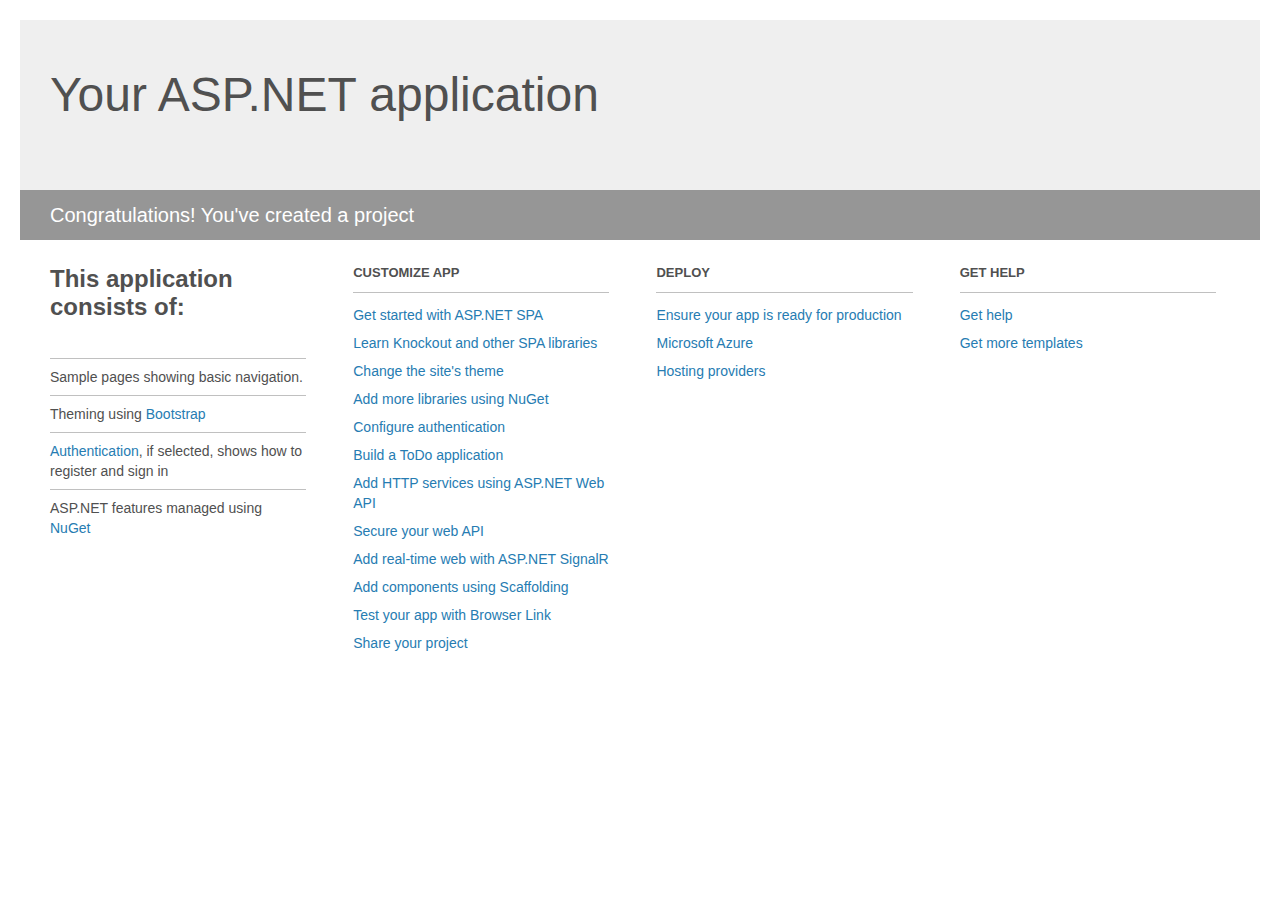
<file: Idea/Project_Readme.html>
﻿<!DOCTYPE html>
<html lang="en">
<head>
    <meta charset="utf-8" />
    <title>Your ASP.NET application</title>
    <style>
        body {
            background: #fff;
            color: #505050;
            font: 14px 'Segoe UI', tahoma, arial, helvetica, sans-serif;
            margin: 20px;
            padding: 0;
        }

        #header {
            background: #efefef;
            padding: 0;
        }

        h1 {
            font-size: 48px;
            font-weight: normal;
            margin: 0;
            padding: 0 30px;
            line-height: 150px;
        }

        p {
            font-size: 20px;
            color: #fff;
            background: #969696;
            padding: 0 30px;
            line-height: 50px;
        }

        #main {
            padding: 5px 30px;
        }

        .section {
            width: 21.7%;
            float: left;
            margin: 0 0 0 4%;
        }

            .section h2 {
                font-size: 13px;
                text-transform: uppercase;
                margin: 0;
                border-bottom: 1px solid silver;
                padding-bottom: 12px;
                margin-bottom: 8px;
            }

            .section.first {
                margin-left: 0;
            }

                .section.first h2 {
                    font-size: 24px;
                    text-transform: none;
                    margin-bottom: 25px;
                    border: none;
                }

                .section.first li {
                    border-top: 1px solid silver;
                    padding: 8px 0;
                }

            .section.last {
                margin-right: 0;
            }

        ul {
            list-style: none;
            padding: 0;
            margin: 0;
            line-height: 20px;
        }

        li {
            padding: 4px 0;
        }

        a {
            color: #267cb2;
            text-decoration: none;
        }

            a:hover {
                text-decoration: underline;
            }
    </style>
</head>
<body>

    <div id="header">
        <h1>Your ASP.NET application</h1>
        <p>Congratulations! You've created a project</p>
    </div>

    <div id="main">
        <div class="section first">
            <h2>This application consists of:</h2>
            <ul>
                <li>Sample pages showing basic navigation.</li> 
                <li>Theming using <a href="http://go.microsoft.com/fwlink/?LinkID=615519">Bootstrap</a></li>
                <li><a href="http://go.microsoft.com/fwlink/?LinkID=615520">Authentication</a>, if selected, shows how to register and sign in</li>
                <li>ASP.NET features managed using <a href="http://go.microsoft.com/fwlink/?LinkID=320777">NuGet</a></li>
            </ul>
        </div>

        <div class="section">
            <h2>Customize app</h2>
            <ul>
                <li><a href="http://go.microsoft.com/fwlink/?LinkID=320778">Get started with ASP.NET SPA</a></li>
                <li><a href="http://go.microsoft.com/fwlink/?LinkID=320779">Learn Knockout and other SPA libraries</a></li>
                <li><a href="http://go.microsoft.com/fwlink/?LinkID=615523">Change the site's theme</a></li>
                <li><a href="http://go.microsoft.com/fwlink/?LinkID=615524">Add more libraries using NuGet</a></li>
                <li><a href="http://go.microsoft.com/fwlink/?LinkID=320780">Configure authentication</a></li>
                <li><a href="http://go.microsoft.com/fwlink/?LinkID=320955">Build a ToDo application</a></li>
                <li><a href="http://go.microsoft.com/fwlink/?LinkID=615528">Add HTTP services using ASP.NET Web API</a></li>
                <li><a href="http://go.microsoft.com/fwlink/?LinkID=615529">Secure your web API</a></li>
                <li><a href="http://go.microsoft.com/fwlink/?LinkID=615530">Add real-time web with ASP.NET SignalR</a></li>
                <li><a href="http://go.microsoft.com/fwlink/?LinkID=615531">Add components using Scaffolding</a></li>
                <li><a href="http://go.microsoft.com/fwlink/?LinkID=615532">Test your app with Browser Link</a></li>
                <li><a href="http://go.microsoft.com/fwlink/?LinkID=615533">Share your project</a></li>
            </ul>
        </div>

        <div class="section">
            <h2>Deploy</h2>
            <ul>
                <li><a href="http://go.microsoft.com/fwlink/?LinkID=615534">Ensure your app is ready for production</a></li>
                <li><a href="http://go.microsoft.com/fwlink/?LinkID=615535">Microsoft Azure</a></li>
                <li><a href="http://go.microsoft.com/fwlink/?LinkID=615536">Hosting providers</a></li>
            </ul>
        </div>

        <div class="section last">
            <h2>Get help</h2>
            <ul>
                <li><a href="http://go.microsoft.com/fwlink/?LinkID=615537">Get help</a></li>
                <li><a href="http://go.microsoft.com/fwlink/?LinkID=615538">Get more templates</a></li>
            </ul>
        </div>
    </div>

</body>
</html>
</file>
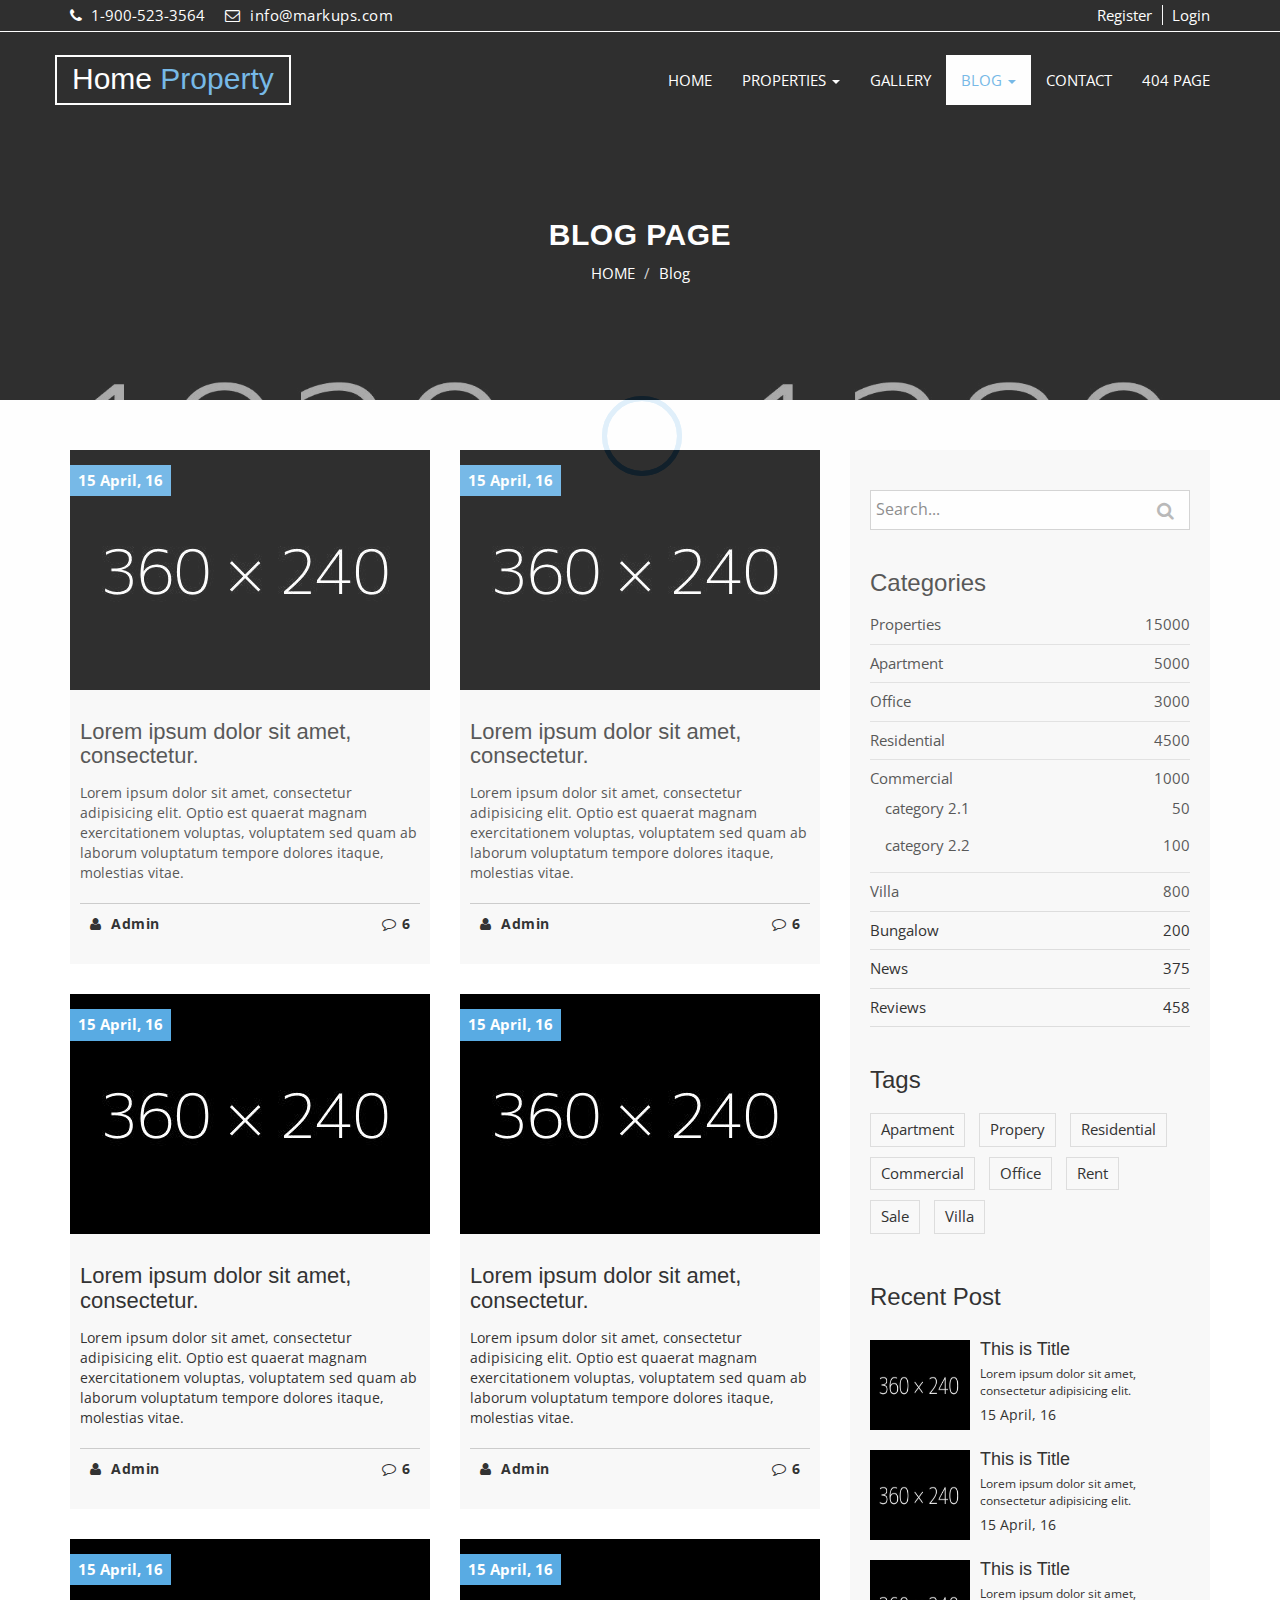
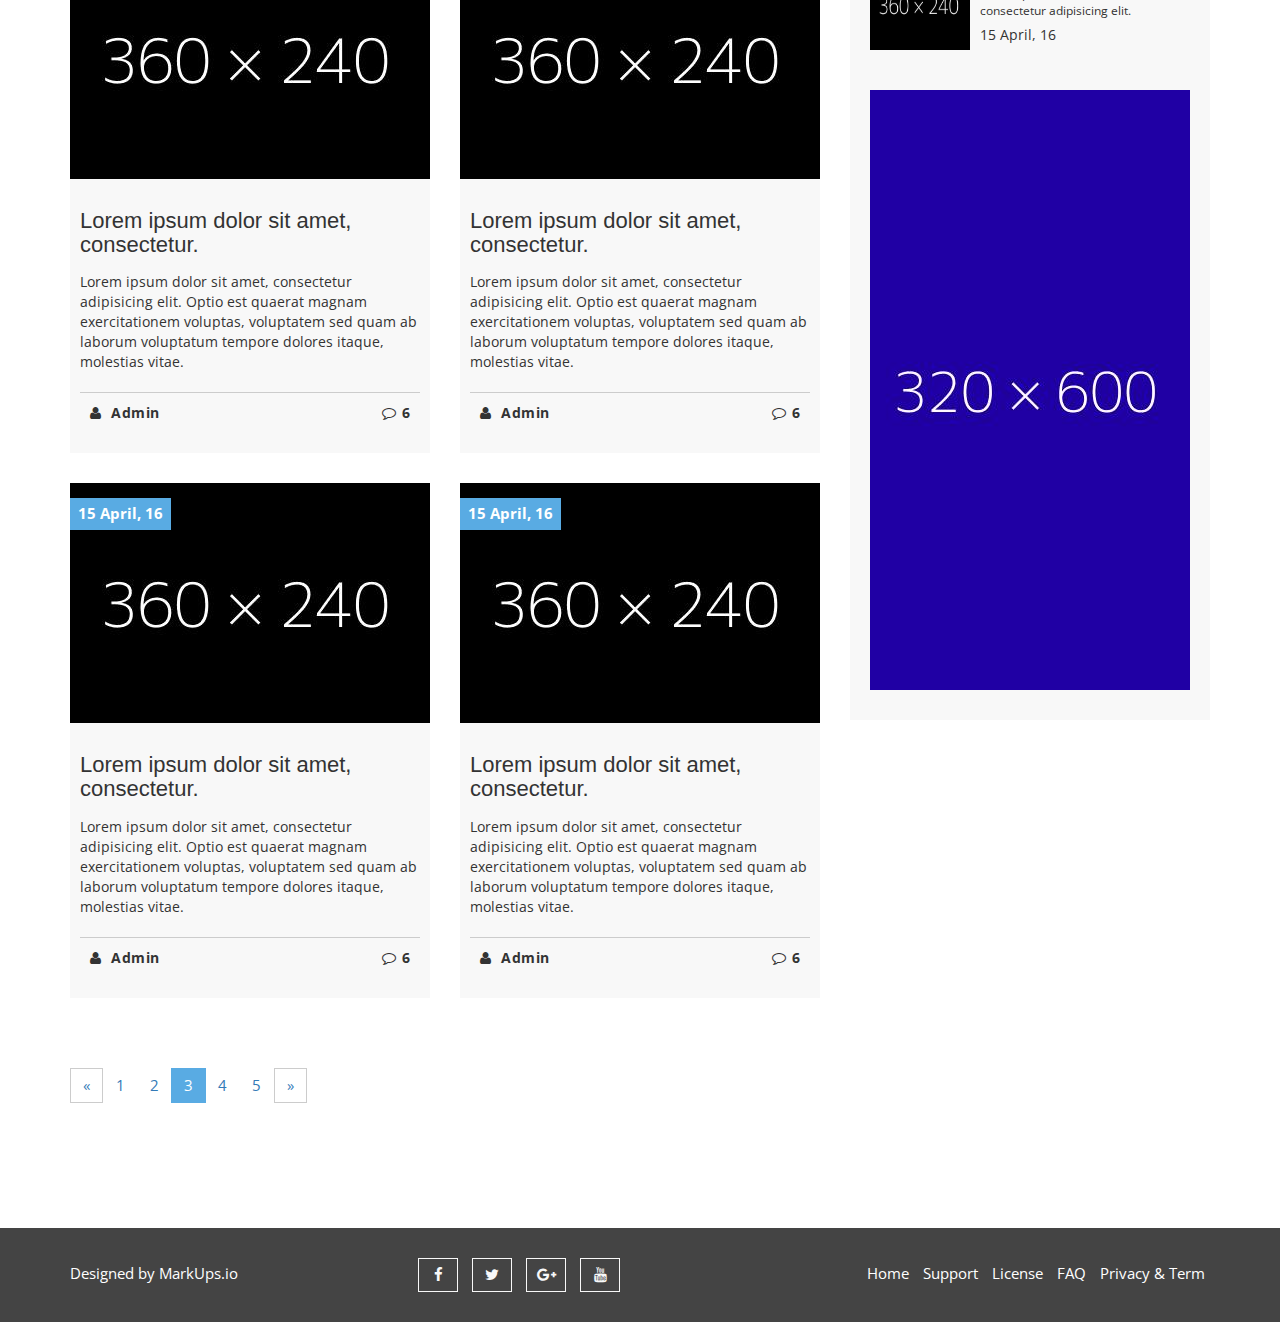
<file: Idea/Home Property/blog-archive.html>
<!DOCTYPE html>
<html lang="en">
  <head>
    <meta charset="utf-8">
    <meta http-equiv="X-UA-Compatible" content="IE=edge">
    <meta name="viewport" content="width=device-width, initial-scale=1">    
    <title>Home Property | Blog Archive</title>

    <!-- Favicon -->
    <link rel="shortcut icon" href="img/favicon.ico" type="image/x-icon">
    
   
    <!-- Font awesome -->
    <link href="css/font-awesome.css" rel="stylesheet">
    <!-- Bootstrap -->
    <link href="css/bootstrap.css" rel="stylesheet">   
    <!-- slick slider -->
    <link rel="stylesheet" type="text/css" href="css/slick.css">
    <!-- price picker slider -->
    <link rel="stylesheet" type="text/css" href="css/nouislider.css">
    <!-- Fancybox slider -->
    <link rel="stylesheet" href="css/jquery.fancybox.css" type="text/css" media="screen" /> 
    <!-- Theme color -->
    <link id="switcher" href="css/theme-color/default-theme.css" rel="stylesheet">     

    <!-- Main style sheet -->
    <link href="css/style.css" rel="stylesheet">    

   
    <!-- Google Font -->
    <link href='https://fonts.googleapis.com/css?family=Vollkorn' rel='stylesheet' type='text/css'>    
    <link href='https://fonts.googleapis.com/css?family=Open+Sans' rel='stylesheet' type='text/css'>
    

    <!-- HTML5 shim and Respond.js for IE8 support of HTML5 elements and media queries -->
    <!-- WARNING: Respond.js doesn't work if you view the page via file:// -->
    <!--[if lt IE 9]>
      <script src="https://oss.maxcdn.com/html5shiv/3.7.2/html5shiv.min.js"></script>
      <script src="https://oss.maxcdn.com/respond/1.4.2/respond.min.js"></script>
    <![endif]-->
  

  </head>
  <body>
  <!-- Pre Loader -->
  <div id="aa-preloader-area">
    <div class="pulse"></div>
  </div>
  <!-- SCROLL TOP BUTTON -->
    <a class="scrollToTop" href="#"><i class="fa fa-angle-double-up"></i></a>
  <!-- END SCROLL TOP BUTTON -->


  <!-- Start header section -->
  <header id="aa-header">  
    <div class="container">
      <div class="row">
        <div class="col-md-12">
          <div class="aa-header-area">
            <div class="row">
              <div class="col-md-6 col-sm-6 col-xs-6">
                <div class="aa-header-left">
                  <div class="aa-telephone-no">
                    <span class="fa fa-phone"></span>
                    1-900-523-3564
                  </div>
                  <div class="aa-email hidden-xs">
                    <span class="fa fa-envelope-o"></span> info@markups.com
                  </div>
                </div>              
              </div>
              <div class="col-md-6 col-sm-6 col-xs-6">
                <div class="aa-header-right">
                  <a href="register.html" class="aa-register">Register</a>
                  <a href="signin.html" class="aa-login">Login</a>
                </div>
              </div>
            </div>
          </div>
        </div>
      </div>
    </div>
  </header>
  <!-- End header section -->
  <!-- Start menu section -->
  <section id="aa-menu-area">
    <nav class="navbar navbar-default main-navbar" role="navigation">  
      <div class="container">
        <div class="navbar-header">
          <!-- FOR MOBILE VIEW COLLAPSED BUTTON -->
          <button type="button" class="navbar-toggle collapsed" data-toggle="collapse" data-target="#navbar" aria-expanded="false" aria-controls="navbar">
            <span class="sr-only">Toggle navigation</span>
            <span class="icon-bar"></span>
            <span class="icon-bar"></span>
            <span class="icon-bar"></span>
          </button>
          <!-- LOGO -->                                               
          <!-- Text based logo -->
          <a class="navbar-brand aa-logo" href="index.html"> Home <span>Property</span></a>
          <!-- Image based logo -->
          <!-- <a class="navbar-brand aa-logo-img" href="index.html"><img src="img/logo.png" alt="logo"></a> -->
        </div>
        <div id="navbar" class="navbar-collapse collapse">
          <ul id="top-menu" class="nav navbar-nav navbar-right aa-main-nav">
            <li><a href="index.html">HOME</a></li>
             <li class="dropdown">
              <a class="dropdown-toggle" data-toggle="dropdown" href="properties.html">PROPERTIES <span class="caret"></span></a>
              <ul class="dropdown-menu" role="menu">                
                <li><a href="properties.html">PROPERTIES</a></li>
                <li><a href="properties-detail.html">PROPERTIES DETAIL</a></li>                                            
              </ul>
            </li>
            <li><a href="gallery.html">GALLERY</a></li>                                         
            <li class="dropdown active">
              <a class="dropdown-toggle" data-toggle="dropdown" href="blog-archive.html">BLOG <span class="caret"></span></a>
              <ul class="dropdown-menu" role="menu">                
                <li><a href="blog-archive.html">BLOG</a></li>
                <li><a href="blog-single.html">BLOG DETAILS</a></li>                                            
              </ul>
            </li>
            <li><a href="contact.html">CONTACT</a></li>
            <li><a href="404.html">404 PAGE</a></li>
          </ul>                            
        </div><!--/.nav-collapse -->       
      </div>          
    </nav> 
  </section>
  <!-- End menu section -->

  <!-- Start Proerty header  -->
  <section id="aa-property-header">
    <div class="container">
      <div class="row">
        <div class="col-md-12">
          <div class="aa-property-header-inner">
            <h2>Blog Page</h2>
            <ol class="breadcrumb">
            <li><a href="#">HOME</a></li>            
            <li class="active">Blog</li>
          </ol>
          </div>
        </div>
      </div>
    </div>
  </section> 
  <!-- End Proerty header  -->

  <!-- Start Blog  -->
  <section id="aa-blog">
    <div class="container">
      <div class="row">
        <div class="col-md-12">
          <div class="aa-blog-area">
            <div class="row">
              <div class="col-md-8">
                <div class="aa-blog-content">
                  <div class="row">
                    <div class="col-md-6 col-sm-6">
                      <article class="aa-blog-single">
                        <figure class="aa-blog-img">
                          <a href="#"><img alt="img" src="img/blog-img-1.jpg"></a>
                          <span class="aa-date-tag">15 April, 16</span>
                        </figure>
                        <div class="aa-blog-single-content">
                          <h3><a href="#">Lorem ipsum dolor sit amet, consectetur.</a></h3>
                          <p>Lorem ipsum dolor sit amet, consectetur adipisicing elit. Optio est quaerat magnam exercitationem voluptas, voluptatem sed quam ab laborum voluptatum tempore dolores itaque, molestias vitae.</p>
                          <div class="aa-blog-single-bottom">
                            <a class="aa-blog-author" href="#"><i class="fa fa-user"></i> Admin</a>
                            <a class="aa-blog-comments" href="#"><i class="fa fa-comment-o"></i>6</a>
                          </div>
                        </div>                   
                      </article>
                    </div>
                    <div class="col-md-6 col-sm-6">
                      <article class="aa-blog-single">
                        <figure class="aa-blog-img">
                          <a href="#"><img alt="img" src="img/blog-img-2.jpg"></a>
                          <span class="aa-date-tag">15 April, 16</span>
                        </figure>
                        <div class="aa-blog-single-content">
                          <h3><a href="#">Lorem ipsum dolor sit amet, consectetur.</a></h3>
                          <p>Lorem ipsum dolor sit amet, consectetur adipisicing elit. Optio est quaerat magnam exercitationem voluptas, voluptatem sed quam ab laborum voluptatum tempore dolores itaque, molestias vitae.</p>
                          <div class="aa-blog-single-bottom">
                            <a class="aa-blog-author" href="#"><i class="fa fa-user"></i> Admin</a>
                            <a class="aa-blog-comments" href="#"><i class="fa fa-comment-o"></i>6</a>
                          </div>
                        </div>                   
                      </article>
                    </div>
                    <div class="col-md-6 col-sm-6">
                      <article class="aa-blog-single">
                        <figure class="aa-blog-img">
                          <a href="#"><img alt="img" src="img/blog-img-3.jpg"></a>
                          <span class="aa-date-tag">15 April, 16</span>
                        </figure>
                        <div class="aa-blog-single-content">
                          <h3><a href="#">Lorem ipsum dolor sit amet, consectetur.</a></h3>
                          <p>Lorem ipsum dolor sit amet, consectetur adipisicing elit. Optio est quaerat magnam exercitationem voluptas, voluptatem sed quam ab laborum voluptatum tempore dolores itaque, molestias vitae.</p>
                          <div class="aa-blog-single-bottom">
                            <a class="aa-blog-author" href="#"><i class="fa fa-user"></i> Admin</a>
                            <a class="aa-blog-comments" href="#"><i class="fa fa-comment-o"></i>6</a>
                          </div>
                        </div>                   
                      </article>
                    </div>
                    <div class="col-md-6 col-sm-6">
                      <article class="aa-blog-single">
                        <figure class="aa-blog-img">
                          <a href="#"><img alt="img" src="img/blog-img-1.jpg"></a>
                          <span class="aa-date-tag">15 April, 16</span>
                        </figure>
                        <div class="aa-blog-single-content">
                          <h3><a href="#">Lorem ipsum dolor sit amet, consectetur.</a></h3>
                          <p>Lorem ipsum dolor sit amet, consectetur adipisicing elit. Optio est quaerat magnam exercitationem voluptas, voluptatem sed quam ab laborum voluptatum tempore dolores itaque, molestias vitae.</p>
                          <div class="aa-blog-single-bottom">
                            <a class="aa-blog-author" href="#"><i class="fa fa-user"></i> Admin</a>
                            <a class="aa-blog-comments" href="#"><i class="fa fa-comment-o"></i>6</a>
                          </div>
                        </div>                   
                      </article>
                    </div>
                    <div class="col-md-6 col-sm-6">
                      <article class="aa-blog-single">
                        <figure class="aa-blog-img">
                          <a href="#"><img alt="img" src="img/blog-img-2.jpg"></a>
                          <span class="aa-date-tag">15 April, 16</span>
                        </figure>
                        <div class="aa-blog-single-content">
                          <h3><a href="#">Lorem ipsum dolor sit amet, consectetur.</a></h3>
                          <p>Lorem ipsum dolor sit amet, consectetur adipisicing elit. Optio est quaerat magnam exercitationem voluptas, voluptatem sed quam ab laborum voluptatum tempore dolores itaque, molestias vitae.</p>
                          <div class="aa-blog-single-bottom">
                            <a class="aa-blog-author" href="#"><i class="fa fa-user"></i> Admin</a>
                            <a class="aa-blog-comments" href="#"><i class="fa fa-comment-o"></i>6</a>
                          </div>
                        </div>                   
                      </article>
                    </div>
                    <div class="col-md-6 col-sm-6">
                      <article class="aa-blog-single">
                        <figure class="aa-blog-img">
                          <a href="#"><img alt="img" src="img/blog-img-3.jpg"></a>
                          <span class="aa-date-tag">15 April, 16</span>
                        </figure>
                        <div class="aa-blog-single-content">
                          <h3><a href="#">Lorem ipsum dolor sit amet, consectetur.</a></h3>
                          <p>Lorem ipsum dolor sit amet, consectetur adipisicing elit. Optio est quaerat magnam exercitationem voluptas, voluptatem sed quam ab laborum voluptatum tempore dolores itaque, molestias vitae.</p>
                          <div class="aa-blog-single-bottom">
                            <a class="aa-blog-author" href="#"><i class="fa fa-user"></i> Admin</a>
                            <a class="aa-blog-comments" href="#"><i class="fa fa-comment-o"></i>6</a>
                          </div>
                        </div>                   
                      </article>
                    </div>
                     <div class="col-md-6 col-sm-6">
                      <article class="aa-blog-single">
                        <figure class="aa-blog-img">
                          <a href="#"><img alt="img" src="img/blog-img-1.jpg"></a>
                          <span class="aa-date-tag">15 April, 16</span>
                        </figure>
                        <div class="aa-blog-single-content">
                          <h3><a href="#">Lorem ipsum dolor sit amet, consectetur.</a></h3>
                          <p>Lorem ipsum dolor sit amet, consectetur adipisicing elit. Optio est quaerat magnam exercitationem voluptas, voluptatem sed quam ab laborum voluptatum tempore dolores itaque, molestias vitae.</p>
                          <div class="aa-blog-single-bottom">
                            <a class="aa-blog-author" href="#"><i class="fa fa-user"></i> Admin</a>
                            <a class="aa-blog-comments" href="#"><i class="fa fa-comment-o"></i>6</a>
                          </div>
                        </div>                   
                      </article>
                    </div>
                     <div class="col-md-6 col-sm-6">
                      <article class="aa-blog-single">
                        <figure class="aa-blog-img">
                          <a href="#"><img alt="img" src="img/blog-img-3.jpg"></a>
                          <span class="aa-date-tag">15 April, 16</span>
                        </figure>
                        <div class="aa-blog-single-content">
                          <h3><a href="#">Lorem ipsum dolor sit amet, consectetur.</a></h3>
                          <p>Lorem ipsum dolor sit amet, consectetur adipisicing elit. Optio est quaerat magnam exercitationem voluptas, voluptatem sed quam ab laborum voluptatum tempore dolores itaque, molestias vitae.</p>
                          <div class="aa-blog-single-bottom">
                            <a class="aa-blog-author" href="#"><i class="fa fa-user"></i> Admin</a>
                            <a class="aa-blog-comments" href="#"><i class="fa fa-comment-o"></i>6</a>
                          </div>
                        </div>                   
                      </article>
                    </div>
                  </div>
                  <div class="row">
                    <div class="col-md-12">
                      <div class="aa-properties-content-bottom">
                        <nav>
                          <ul class="pagination">
                            <li>
                              <a aria-label="Previous" href="#">
                                <span aria-hidden="true">«</span>
                              </a>
                            </li>
                            <li><a href="#">1</a></li>
                            <li><a href="#">2</a></li>
                            <li class="active"><a href="#">3</a></li>
                            <li><a href="#">4</a></li>
                            <li><a href="#">5</a></li>
                            <li>
                              <a aria-label="Next" href="#">
                                <span aria-hidden="true">»</span>
                              </a>
                            </li>
                          </ul>
                        </nav>
                      </div>
                    </div>
                  </div>
                </div>
              </div>
              <!-- Start blog sidebar -->
              <div class="col-md-4">
                <aside class="aa-blog-sidebar">
                  <!-- Start single sidebar -->
                  <div class="aa-blog-sidebar-single">
                    <form action="">
                      <div class="aa-blog-search">
                        <input class="aa-search-text" type="text" placeholder="Search...">
                        <button class="aa-search-submit" type="submit">
                          <i class="fa fa-search"></i>
                        </button>
                      </div>
                    </form>
                  </div>
                  <!-- Start single sidebar -->
                  <div class="aa-blog-sidebar-single">
                    <h3>Categories</h3>
                    <ul class="aa-blog-catg">
                      <li>Properties <span>15000</span></li>
                      <li>Apartment <span>5000</span></li>
                      <li>Office  <span>3000</span></li>
                      <li>Residential <span>4500</span></li>
                      <li>Commercial <span>1000</span>
                          <ul>
                            <li>category 2.1 <span>50</span></li>
                            <li>category 2.2 <span>100</span></li>
                          </ul>
                      </li>
                      <li>Villa <span>800</span></li>
                      <li>Bungalow  <span>200</span></li>
                      <li>News <span>375</span></li>
                      <li>Reviews <span>458</span></li>
                    </ul>
                  </div>
                  <!-- Start single sidebar -->
                  <div class="aa-blog-sidebar-single">
                    <h3>Tags</h3>
                    <div class="tag-cloud">
                      <a href="#">Apartment</a>
                      <a href="#">Propery</a>
                      <a href="#">Residential</a>
                      <a href="#">Commercial</a>
                      <a href="#">Office</a>
                      <a href="#">Rent</a>
                      <a href="#">Sale</a>
                      <a href="#">Villa</a>
                    </div>                    
                  </div>
                  <!-- Start single sidebar -->
                  <div class="aa-blog-sidebar-single">
                    <h3>Recent Post</h3>
                    <div class="aa-blog-recent-post">
                      <div class="media">
                        <div class="media-left">
                          <a href="#">
                            <img alt="img" src="img/blog-img-3.jpg" class="media-object">
                          </a>
                        </div>
                        <div class="media-body">
                          <h4 class="media-heading"><a href="#">This is Title</a></h4>
                          <p>Lorem ipsum dolor sit amet, consectetur adipisicing elit.</p>                
                          <span>15 April, 16</span>
                        </div>              
                      </div>
                      <div class="media">
                        <div class="media-left">
                          <a href="#">
                            <img alt="img" src="img/blog-img-2.jpg" class="media-object">
                          </a>
                        </div>
                        <div class="media-body">
                          <h4 class="media-heading"><a href="#">This is Title</a></h4>
                          <p>Lorem ipsum dolor sit amet, consectetur adipisicing elit.</p>                
                          <span>15 April, 16</span>
                        </div>              
                      </div>
                      <div class="media">
                        <div class="media-left">
                          <a href="#">
                            <img alt="img" src="img/blog-img-1.jpg" class="media-object">
                          </a>
                        </div>
                        <div class="media-body">
                          <h4 class="media-heading"><a href="#">This is Title</a></h4>
                          <p>Lorem ipsum dolor sit amet, consectetur adipisicing elit.</p>                
                          <span>15 April, 16</span>
                        </div>              
                      </div>
                    </div>                    
                  </div>
                  <!-- Start single sidebar -->
                  <div class="aa-blog-sidebar-single">                    
                    <div class="aa-banner-ads">
                      <a href="#">
                        <img src="img/banner-ads.jpg" alt="banner img">
                      </a>
                    </div>                    
                  </div>
                </aside>
              </div>
            </div>
          </div>
        </div>
      </div>
    </div>
  </section>
  <!-- / Blog  -->

  <!-- Footer -->
  <footer id="aa-footer">
    <div class="container">
      <div class="row">
        <div class="col-md-12">
        <div class="aa-footer-area">
          <div class="row">
            <div class="col-md-3 col-sm-6 col-xs-12">
              <div class="aa-footer-left">
               <p>Designed by <a rel="nofollow" href="http://www.markups.io/">MarkUps.io</a></p>
              </div>
            </div>
            <div class="col-md-3 col-sm-6 col-xs-12">
              <div class="aa-footer-middle">
                <a href="#"><i class="fa fa-facebook"></i></a>
                <a href="#"><i class="fa fa-twitter"></i></a>
                <a href="#"><i class="fa fa-google-plus"></i></a>
                <a href="#"><i class="fa fa-youtube"></i></a>
              </div>
            </div>
            <div class="col-md-6 col-sm-12 col-xs-12">
              <div class="aa-footer-right">
                <a href="#">Home</a>
                <a href="#">Support</a>
                <a href="#">License</a>
                <a href="#">FAQ</a>
                <a href="#">Privacy & Term</a>
              </div>
            </div>            
          </div>
        </div>
      </div>
      </div>
    </div>
  </footer>
  <!-- / Footer -->

  <!-- jQuery library -->
  <!--<script src="https://ajax.googleapis.com/ajax/libs/jquery/1.11.3/jquery.min.js"></script> -->
  <script src="js/jquery.min.js"></script>   
  <!-- Include all compiled plugins (below), or include individual files as needed -->
  <script src="js/bootstrap.js"></script>   
  <!-- slick slider -->
  <script type="text/javascript" src="js/slick.js"></script>
  <!-- Price picker slider -->
  <script type="text/javascript" src="js/nouislider.js"></script>
   <!-- mixit slider -->
  <script type="text/javascript" src="js/jquery.mixitup.js"></script>
  <!-- Add fancyBox -->        
  <script type="text/javascript" src="js/jquery.fancybox.pack.js"></script>
  <!-- Custom js -->
  <script src="js/custom.js"></script> 

  </body>
</html>
</file>
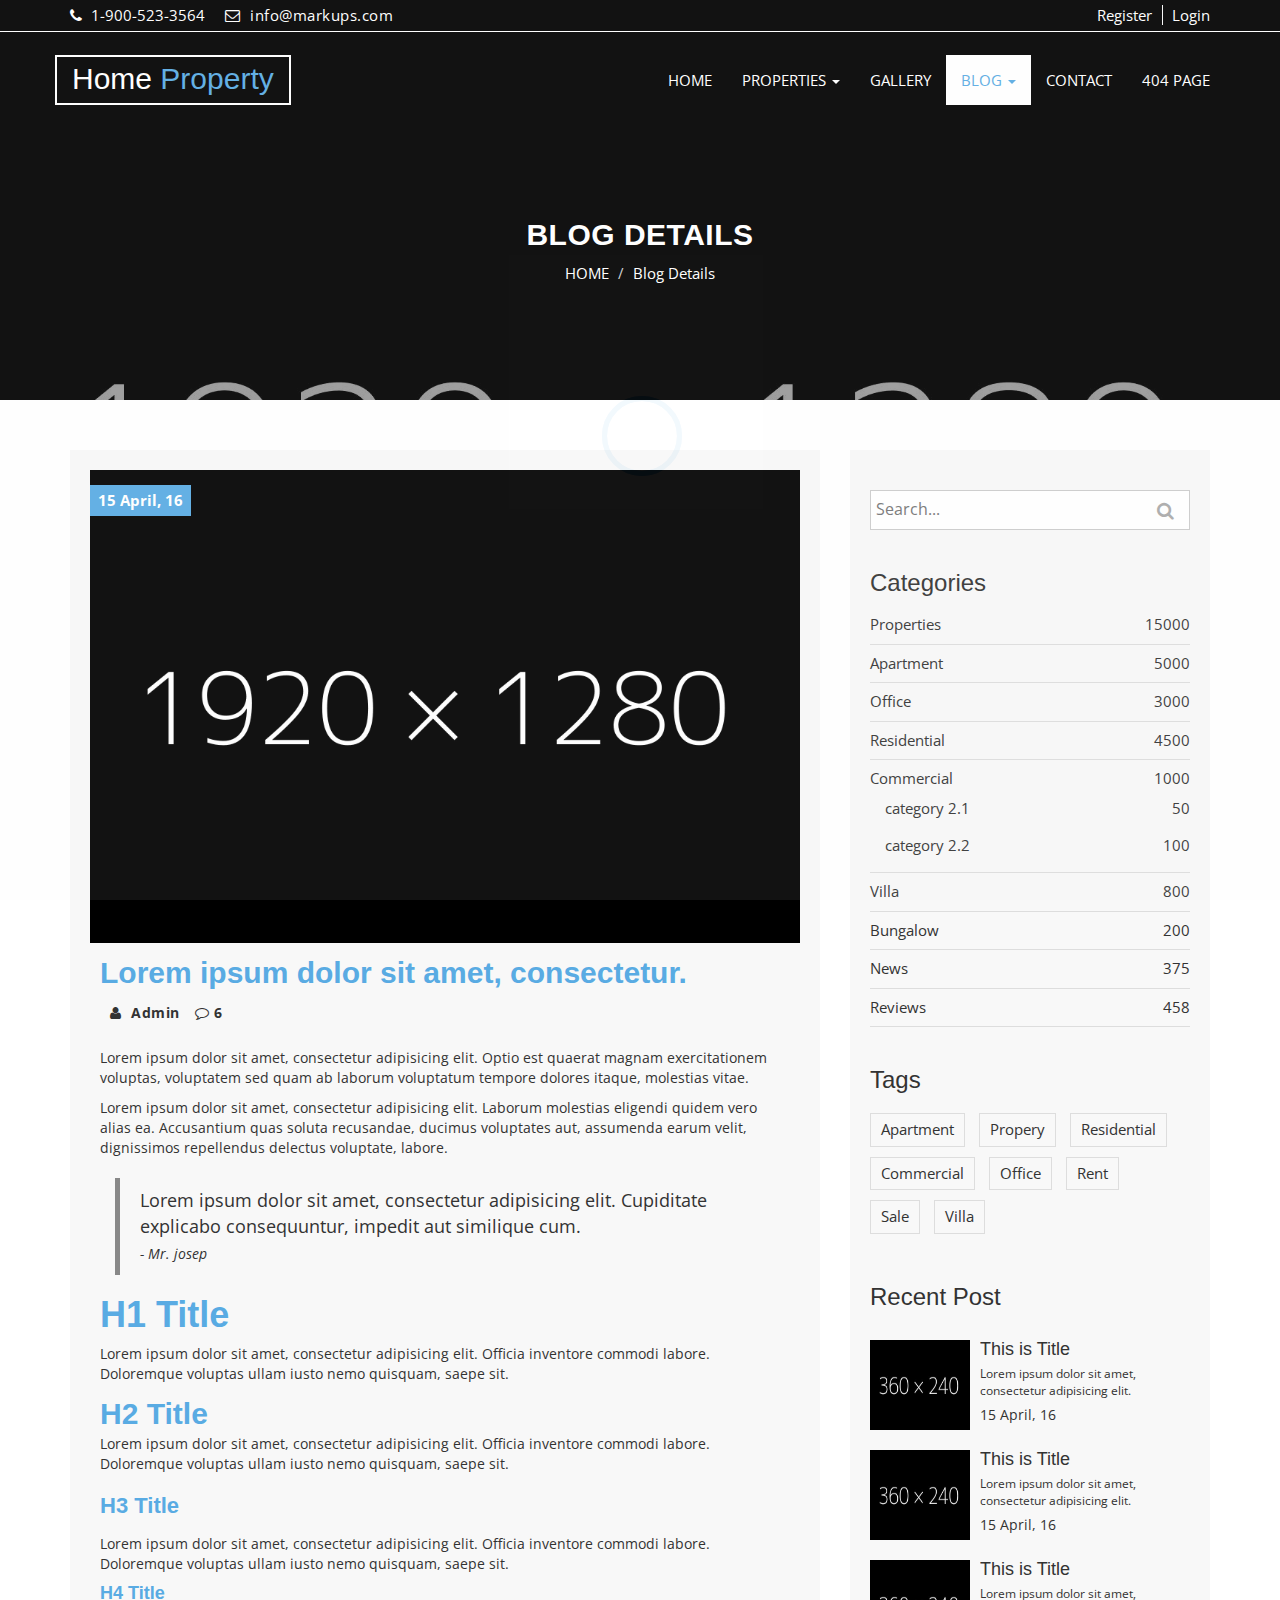
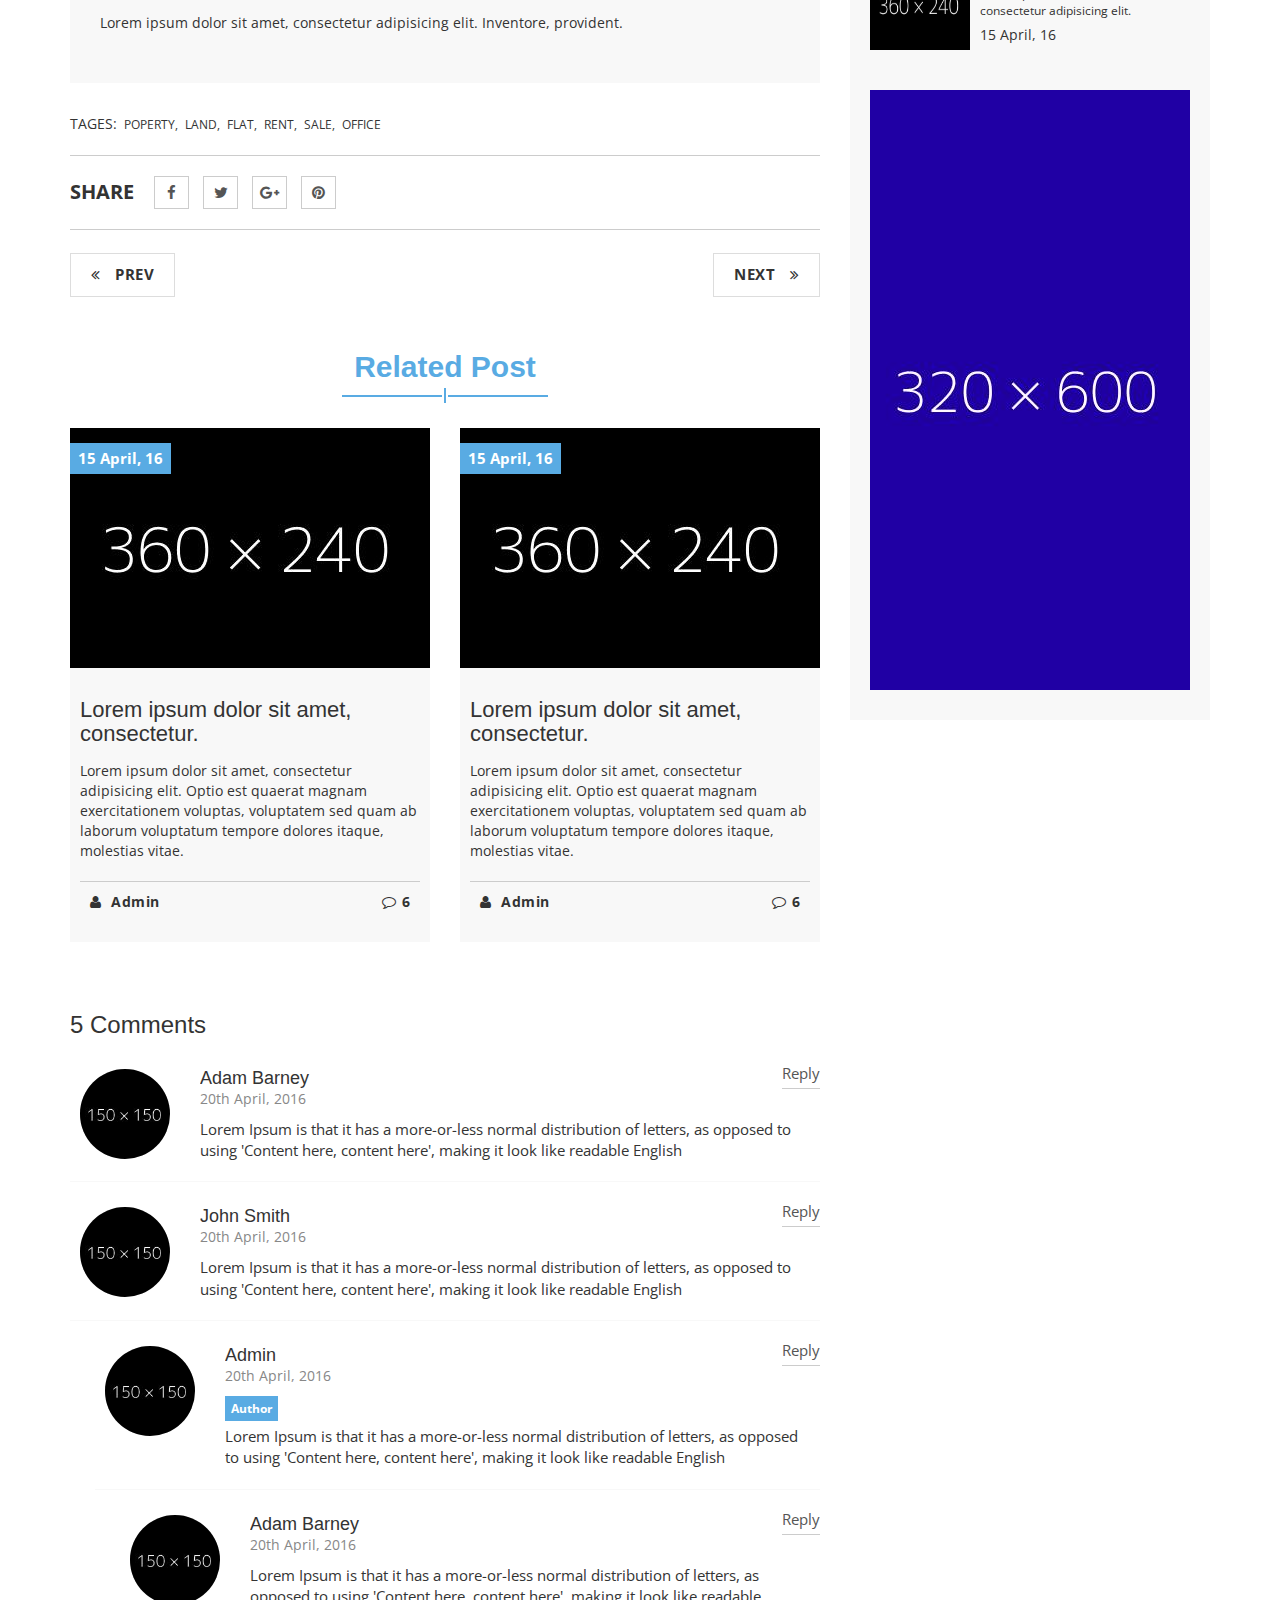
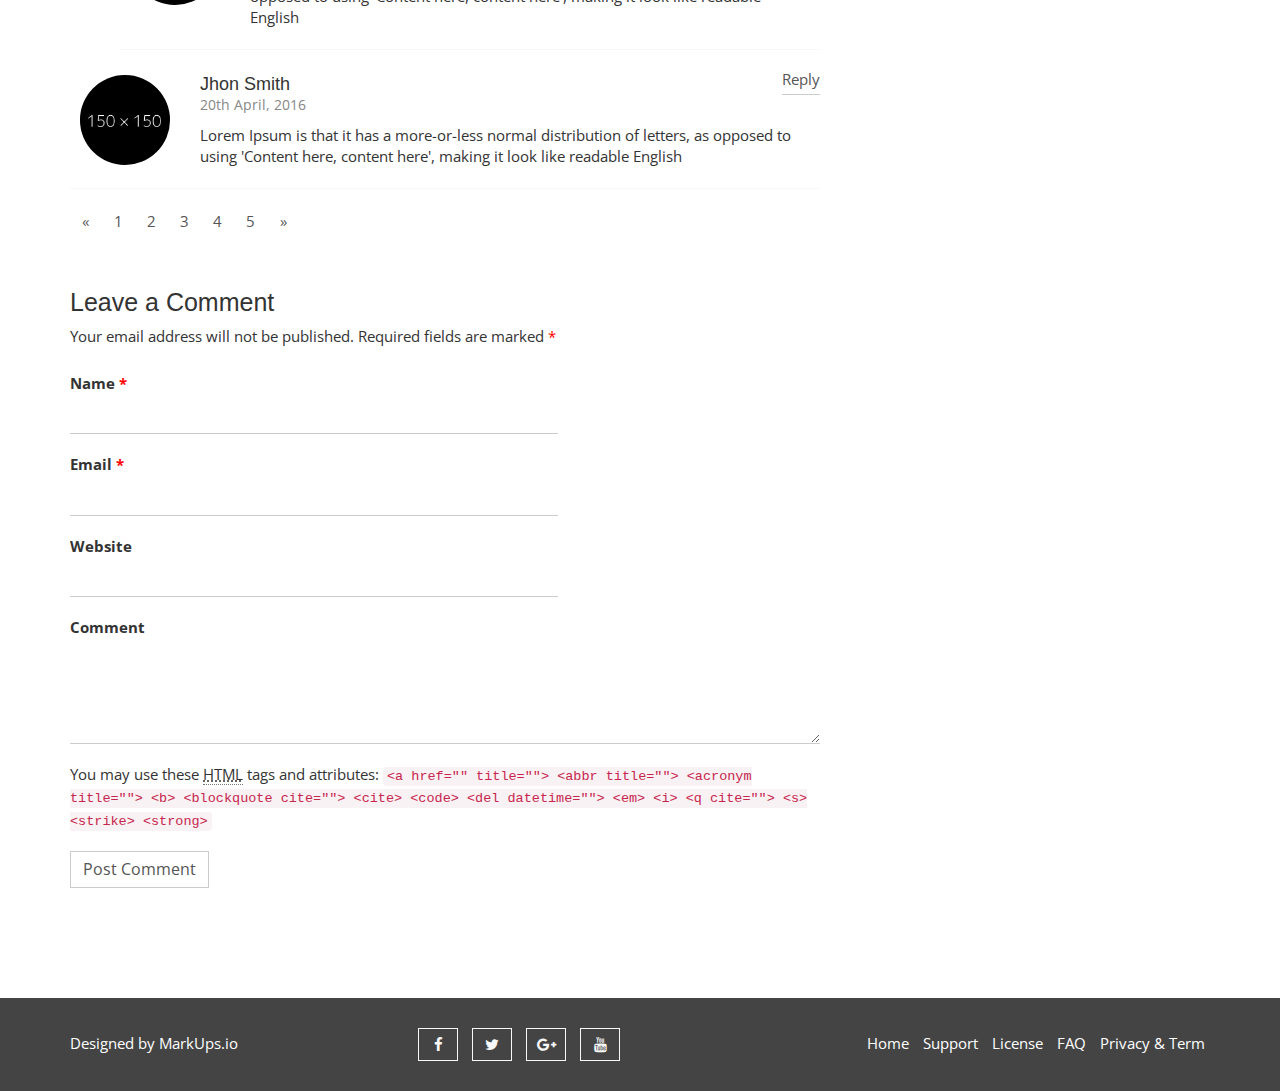
<file: Idea/Home Property/blog-single.html>
<!DOCTYPE html>
<html lang="en">
  <head>
    <meta charset="utf-8">
    <meta http-equiv="X-UA-Compatible" content="IE=edge">
    <meta name="viewport" content="width=device-width, initial-scale=1">    
    <title>Home Property | Blog Single</title>

    <!-- Favicon -->
    <link rel="shortcut icon" href="img/favicon.ico" type="image/x-icon">
    
    <!-- Font awesome -->
    <link href="css/font-awesome.css" rel="stylesheet">
    <!-- Bootstrap -->
    <link href="css/bootstrap.css" rel="stylesheet">   
    <!-- slick slider -->
    <link rel="stylesheet" type="text/css" href="css/slick.css">
    <!-- price picker slider -->
    <link rel="stylesheet" type="text/css" href="css/nouislider.css">
    <!-- Fancybox slider -->
    <link rel="stylesheet" href="css/jquery.fancybox.css" type="text/css" media="screen" /> 
    <!-- Theme color -->
    <link id="switcher" href="css/theme-color/default-theme.css" rel="stylesheet">     

    <!-- Main style sheet -->
    <link href="css/style.css" rel="stylesheet">    

   
    <!-- Google Font -->
    <link href='https://fonts.googleapis.com/css?family=Vollkorn' rel='stylesheet' type='text/css'>    
    <link href='https://fonts.googleapis.com/css?family=Open+Sans' rel='stylesheet' type='text/css'>
    

    <!-- HTML5 shim and Respond.js for IE8 support of HTML5 elements and media queries -->
    <!-- WARNING: Respond.js doesn't work if you view the page via file:// -->
    <!--[if lt IE 9]>
      <script src="https://oss.maxcdn.com/html5shiv/3.7.2/html5shiv.min.js"></script>
      <script src="https://oss.maxcdn.com/respond/1.4.2/respond.min.js"></script>
    <![endif]-->
  

  </head>
  <body>
   
  <!-- Pre Loader -->
  <div id="aa-preloader-area">
    <div class="pulse"></div>
  </div>
  <!-- SCROLL TOP BUTTON -->
    <a class="scrollToTop" href="#"><i class="fa fa-angle-double-up"></i></a>
  <!-- END SCROLL TOP BUTTON -->


  <!-- Start header section -->
  <header id="aa-header">  
    <div class="container">
      <div class="row">
        <div class="col-md-12">
          <div class="aa-header-area">
            <div class="row">
              <div class="col-md-6 col-sm-6 col-xs-6">
                <div class="aa-header-left">
                  <div class="aa-telephone-no">
                    <span class="fa fa-phone"></span>
                    1-900-523-3564
                  </div>
                  <div class="aa-email hidden-xs">
                    <span class="fa fa-envelope-o"></span> info@markups.com
                  </div>
                </div>              
              </div>
              <div class="col-md-6 col-sm-6 col-xs-6">
                <div class="aa-header-right">
                  <a href="register.html" class="aa-register">Register</a>
                  <a href="signin.html" class="aa-login">Login</a>
                </div>
              </div>
            </div>
          </div>
        </div>
      </div>
    </div>
  </header>
  <!-- End header section -->
  <!-- Start menu section -->
  <section id="aa-menu-area">
    <nav class="navbar navbar-default main-navbar" role="navigation">  
      <div class="container">
        <div class="navbar-header">
          <!-- FOR MOBILE VIEW COLLAPSED BUTTON -->
          <button type="button" class="navbar-toggle collapsed" data-toggle="collapse" data-target="#navbar" aria-expanded="false" aria-controls="navbar">
            <span class="sr-only">Toggle navigation</span>
            <span class="icon-bar"></span>
            <span class="icon-bar"></span>
            <span class="icon-bar"></span>
          </button>
          <!-- LOGO -->                                               
          <!-- Text based logo -->
          <a class="navbar-brand aa-logo" href="index.html"> Home <span>Property</span></a>
          <!-- Image based logo -->
          <!-- <a class="navbar-brand aa-logo-img" href="index.html"><img src="img/logo.png" alt="logo"></a> -->                     
        </div>
        <div id="navbar" class="navbar-collapse collapse">
          <ul id="top-menu" class="nav navbar-nav navbar-right aa-main-nav">
            <li><a href="index.html">HOME</a></li>
             <li class="dropdown">
              <a class="dropdown-toggle" data-toggle="dropdown" href="properties.html">PROPERTIES <span class="caret"></span></a>
              <ul class="dropdown-menu" role="menu">                
                <li><a href="properties.html">PROPERTIES</a></li>
                <li><a href="properties-detail.html">PROPERTIES DETAIL</a></li>                                            
              </ul>
            </li>
            <li><a href="gallery.html">GALLERY</a></li>                                         
            <li class="dropdown active">
              <a class="dropdown-toggle" data-toggle="dropdown" href="blog-archive.html">BLOG <span class="caret"></span></a>
              <ul class="dropdown-menu" role="menu">                
                <li><a href="blog-archive.html">BLOG</a></li>
                <li><a href="blog-single.html">BLOG DETAILS</a></li>                                            
              </ul>
            </li>
            <li><a href="contact.html">CONTACT</a></li>
           <li><a href="404.html">404 PAGE</a></li>
          </ul>                          
        </div><!--/.nav-collapse -->       
      </div>          
    </nav> 
  </section>
  <!-- End menu section -->

  <!-- Start Proerty header  -->
  <section id="aa-property-header">
    <div class="container">
      <div class="row">
        <div class="col-md-12">
          <div class="aa-property-header-inner">
            <h2>Blog Details</h2>
            <ol class="breadcrumb">
            <li><a href="#">HOME</a></li>            
            <li class="active">Blog Details</li>
          </ol>
          </div>
        </div>
      </div>
    </div>
  </section> 
  <!-- End Proerty header  -->

  <!-- Start Blog  -->
  <section id="aa-blog">
    <div class="container">
      <div class="row">
        <div class="col-md-12">
          <div class="aa-blog-area">
            <div class="row">
              <div class="col-md-8">
                <div class="aa-blog-content">
                  <div class="row">
                    <div class="col-md-12">
                      <article class="aa-blog-single aa-blog-details">
                        <figure class="aa-blog-img">
                          <a href="#"><img alt="img" src="img/slider/1.jpg"></a>
                          <span class="aa-date-tag">15 April, 16</span>
                        </figure>
                        <div class="aa-blog-single-content">
                          <h2>Lorem ipsum dolor sit amet, consectetur.</h2>
                          <div class="aa-blog-single-bottom">
                            <a class="aa-blog-author" href="#"><i class="fa fa-user"></i> Admin</a>
                            <a class="aa-blog-comments" href="#"><i class="fa fa-comment-o"></i>6</a>
                          </div>
                          <p>Lorem ipsum dolor sit amet, consectetur adipisicing elit. Optio est quaerat magnam exercitationem voluptas, voluptatem sed quam ab laborum voluptatum tempore dolores itaque, molestias vitae.</p>
                          <p>Lorem ipsum dolor sit amet, consectetur adipisicing elit. Laborum molestias eligendi quidem vero alias ea. Accusantium quas soluta recusandae, ducimus voluptates aut, assumenda earum velit, dignissimos repellendus delectus voluptate, labore.</p>
                          <blockquote>
                            <p>Lorem ipsum dolor sit amet, consectetur adipisicing elit. Cupiditate explicabo consequuntur, impedit aut similique cum.</p>
                            <cite>- Mr. josep</cite>
                          </blockquote>
                          <h1>H1 Title</h1>
                          <p>Lorem ipsum dolor sit amet, consectetur adipisicing elit. Officia inventore commodi labore. Doloremque voluptas ullam iusto nemo quisquam, saepe sit.</p>
                          <h2>H2 Title</h2>
                          <p>Lorem ipsum dolor sit amet, consectetur adipisicing elit. Officia inventore commodi labore. Doloremque voluptas ullam iusto nemo quisquam, saepe sit.</p>
                          <h3>H3 Title</h3>
                          <p>Lorem ipsum dolor sit amet, consectetur adipisicing elit. Officia inventore commodi labore. Doloremque voluptas ullam iusto nemo quisquam, saepe sit.</p>
                          <h4>H4 Title</h4>
                          <p>Lorem ipsum dolor sit amet, consectetur adipisicing elit. Inventore, provident.</p>
                          
                        </div>                   
                      </article>
                    </div>
                    <!-- Post tags -->
                    <div class="col-md-12">
                      <div class="aa-blog-post-tag">
                        <ul>
                          <li>TAGES:</li>
                          <li><a href="#">POPERTY,</a></li>
                          <li><a href="#">LAND,</a></li>
                          <li><a href="#">FLAT,</a></li>
                          <li><a href="#">RENT,</a></li>
                          <li><a href="#">SALE,</a></li>
                          <li><a href="#">OFFICE</a></li>                          
                        </ul>
                      </div>
                    </div>
                    <!-- Social Share -->
                    <div class="col-md-12">
                      <div class="aa-properties-social">
                       <ul>
                         <li>Share</li>
                         <li><a href="#"><i class="fa fa-facebook"></i></a></li>
                         <li><a href="#"><i class="fa fa-twitter"></i></a></li>
                         <li><a href="#"><i class="fa fa-google-plus"></i></a></li>
                         <li><a href="#"><i class="fa fa-pinterest"></i></a></li>
                       </ul>
                     </div>
                    </div>
                    <!-- post navigation -->
                    <div class="col-md-12">
                      <div class="aa-blog-navigation">
                        <div class="aa-blog-pagination-left">
                          <a href="#" class="aa-prev">
                            <span class="fa fa-angle-double-left">                            
                            </span>
                            PREV
                          </a>
                        </div>
                        <div class="aa-blog-pagination-right">
                          <a href="#" class="aa-next">
                            NEXT
                            <span class="fa fa-angle-double-right">                            
                            </span>
                          </a>                          
                        </div>
                      </div>
                    </div>
                    <!-- Related blog post -->
                    <div class="col-md-12">
                      <div class="aa-blog-related-post">
                        <div class="aa-title">
                          <h2>Related Post</h2>
                          <span></span>
                        </div>
                        <div class="aa-blog-related-post-area">
                          <div class="row">
                            <div class="col-md-6 col-sm-6">
                              <article class="aa-blog-single">
                                <figure class="aa-blog-img">
                                  <a href="#"><img src="img/blog-img-1.jpg" alt="img"></a>
                                  <span class="aa-date-tag">15 April, 16</span>
                                </figure>
                                <div class="aa-blog-single-content">
                                  <h3><a href="#">Lorem ipsum dolor sit amet, consectetur.</a></h3>
                                  <p>Lorem ipsum dolor sit amet, consectetur adipisicing elit. Optio est quaerat magnam exercitationem voluptas, voluptatem sed quam ab laborum voluptatum tempore dolores itaque, molestias vitae.</p>
                                  <div class="aa-blog-single-bottom">
                                    <a href="#" class="aa-blog-author"><i class="fa fa-user"></i> Admin</a>
                                    <a href="#" class="aa-blog-comments"><i class="fa fa-comment-o"></i>6</a>
                                  </div>
                                </div>                   
                              </article>
                            </div>
                            <div class="col-md-6 col-sm-6">
                              <article class="aa-blog-single">
                                <figure class="aa-blog-img">
                                  <a href="#"><img src="img/blog-img-2.jpg" alt="img"></a>
                                  <span class="aa-date-tag">15 April, 16</span>
                                </figure>
                                <div class="aa-blog-single-content">
                                  <h3><a href="#">Lorem ipsum dolor sit amet, consectetur.</a></h3>
                                  <p>Lorem ipsum dolor sit amet, consectetur adipisicing elit. Optio est quaerat magnam exercitationem voluptas, voluptatem sed quam ab laborum voluptatum tempore dolores itaque, molestias vitae.</p>
                                  <div class="aa-blog-single-bottom">
                                    <a href="#" class="aa-blog-author"><i class="fa fa-user"></i> Admin</a>
                                    <a href="#" class="aa-blog-comments"><i class="fa fa-comment-o"></i>6</a>
                                  </div>
                                </div>                   
                              </article>
                            </div>
                          </div>
                        </div>
                      </div>
                    </div>  
                    <!-- comment threats -->
                    <div class="col-md-12">
                      <div class="aa-comments-area">
                        <h3>5 Comments</h3>
                        <div class="comments">
                          <ul class="commentlist">
                            <li>
                              <div class="media">
                                <div class="media-left">    
                                    <img alt="img" src="img/testimonial-1.png" class="media-object news-img">      
                                </div>
                                <div class="media-body">
                                 <h4 class="author-name">Adam Barney</h4>
                                 <span class="comments-date"> 20th April, 2016</span>
                                 <p>Lorem Ipsum is that it has a more-or-less normal distribution of letters, as opposed to using 'Content here, content here', making it look like readable English</p>
                                 <a class="reply-btn" href="#">Reply</a>
                                </div>
                              </div>
                            </li>
                            <li>
                              <div class="media">
                                <div class="media-left">    
                                    <img alt="img" src="img/testimonial-2.png" class="media-object news-img">      
                                </div>
                                <div class="media-body">
                                 <h4 class="author-name">John Smith</h4>
                                 <span class="comments-date"> 20th April, 2016</span>
                                 <p>Lorem Ipsum is that it has a more-or-less normal distribution of letters, as opposed to using 'Content here, content here', making it look like readable English</p>
                                 <a class="reply-btn" href="#">Reply</a>
                                </div>
                              </div>
                            </li>
                            <ul class="children">
                              <li class="author-comments">
                                <div class="media">
                                  <div class="media-left">    
                                      <img alt="img" src="img/testimonial-3.png" class="media-object news-img">      
                                  </div>
                                  <div class="media-body">
                                   <h4 class="author-name">Admin</h4>
                                   <span class="comments-date"> 20th April, 2016</span>
                                   <span class="author-tag">Author</span>
                                   <p>Lorem Ipsum is that it has a more-or-less normal distribution of letters, as opposed to using 'Content here, content here', making it look like readable English</p>
                                   <a class="reply-btn" href="#">Reply</a>
                                  </div>
                                </div>
                              </li>
                              <ul class="children">
                                <li>
                                  <div class="media">
                                    <div class="media-left">    
                                        <img alt="img" src="img/testimonial-1.png" class="media-object news-img">      
                                    </div>
                                    <div class="media-body">
                                     <h4 class="author-name">Adam Barney</h4>
                                     <span class="comments-date"> 20th April, 2016</span>
                                     <p>Lorem Ipsum is that it has a more-or-less normal distribution of letters, as opposed to using 'Content here, content here', making it look like readable English</p>
                                     <a class="reply-btn" href="#">Reply</a>
                                    </div>
                                  </div>
                                </li>
                              </ul>
                            </ul>
                            <li>
                              <div class="media">
                                <div class="media-left">    
                                    <img alt="img" src="img/testimonial-2.png" class="media-object news-img">      
                                </div>
                                <div class="media-body">
                                 <h4 class="author-name">Jhon Smith</h4>
                                 <span class="comments-date"> 20th April, 2016</span>
                                 <p>Lorem Ipsum is that it has a more-or-less normal distribution of letters, as opposed to using 'Content here, content here', making it look like readable English</p>
                                 <a class="reply-btn" href="#">Reply</a>
                                </div>
                              </div>
                            </li>
                          </ul>
                          <!-- comments pagination -->
                          <nav>
                            <ul class="pagination comments-pagination">
                              <li>
                                <a aria-label="Previous" href="#">
                                  <span aria-hidden="true">«</span>
                                </a>
                              </li>
                              <li><a href="#">1</a></li>
                              <li><a href="#">2</a></li>
                              <li><a href="#">3</a></li>
                              <li><a href="#">4</a></li>
                              <li><a href="#">5</a></li>
                              <li>
                                <a aria-label="Next" href="#">
                                  <span aria-hidden="true">»</span>
                                </a>
                              </li>
                            </ul>
                          </nav>
                        </div>
                      </div>
                    </div>   
                    <!-- Respond box -->
                    <div class="col-md-12">
                      <div id="respond">
                        <h3 class="reply-title">Leave a Comment</h3>
                        <form id="commentform">
                          <p class="comment-notes">
                            Your email address will not be published. Required fields are marked <span class="required">*</span>
                          </p>
                          <p class="comment-form-author">
                            <label for="author">Name <span class="required">*</span></label>
                            <input type="text" required="required" size="30" value="" name="author">
                          </p>
                          <p class="comment-form-email">
                            <label for="email">Email <span class="required">*</span></label>
                            <input type="email" required="required" aria-required="true" value="" name="email">
                          </p>
                          <p class="comment-form-url">
                            <label for="url">Website</label>
                            <input type="url" value="" name="url">
                          </p>
                          <p class="comment-form-comment">
                            <label for="comment">Comment</label>
                            <textarea required="required" aria-required="true" rows="8" cols="45" name="comment"></textarea>
                          </p>
                          <p class="form-allowed-tags">
                            You may use these <abbr title="HyperText Markup Language">HTML</abbr> tags and attributes:  <code>&lt;a href="" title=""&gt; &lt;abbr title=""&gt; &lt;acronym title=""&gt; &lt;b&gt; &lt;blockquote cite=""&gt; &lt;cite&gt; &lt;code&gt; &lt;del datetime=""&gt; &lt;em&gt; &lt;i&gt; &lt;q cite=""&gt; &lt;s&gt; &lt;strike&gt; &lt;strong&gt; </code>
                          </p>
                          <p class="form-submit">
                            <input type="submit" value="Post Comment" class="aa-browse-btn" name="submit">
                          </p>        
                        </form>
                      </div>
                    </div>
                  </div>                                   
                </div>
              </div>
              <!-- Start blog sidebar -->
              <div class="col-md-4">
                <aside class="aa-blog-sidebar">
                  <!-- Start single sidebar -->
                  <div class="aa-blog-sidebar-single">
                    <form action="">
                      <div class="aa-blog-search">
                        <input class="aa-search-text" type="text" placeholder="Search...">
                        <button class="aa-search-submit" type="submit">
                          <i class="fa fa-search"></i>
                        </button>
                      </div>
                    </form>
                  </div>
                  <!-- Start single sidebar -->
                  <div class="aa-blog-sidebar-single">
                    <h3>Categories</h3>
                    <ul class="aa-blog-catg">
                      <li>Properties <span>15000</span></li>
                      <li>Apartment <span>5000</span></li>
                      <li>Office  <span>3000</span></li>
                      <li>Residential <span>4500</span></li>
                      <li>Commercial <span>1000</span>
                          <ul>
                            <li>category 2.1 <span>50</span></li>
                            <li>category 2.2 <span>100</span></li>
                          </ul>
                      </li>
                      <li>Villa <span>800</span></li>
                      <li>Bungalow  <span>200</span></li>
                      <li>News <span>375</span></li>
                      <li>Reviews <span>458</span></li>
                    </ul>
                  </div>
                  <!-- Start single sidebar -->
                  <div class="aa-blog-sidebar-single">
                    <h3>Tags</h3>
                    <div class="tag-cloud">
                      <a href="#">Apartment</a>
                      <a href="#">Propery</a>
                      <a href="#">Residential</a>
                      <a href="#">Commercial</a>
                      <a href="#">Office</a>
                      <a href="#">Rent</a>
                      <a href="#">Sale</a>
                      <a href="#">Villa</a>
                    </div>                    
                  </div>
                  <!-- Start single sidebar -->
                  <div class="aa-blog-sidebar-single">
                    <h3>Recent Post</h3>
                    <div class="aa-blog-recent-post">
                      <div class="media">
                        <div class="media-left">
                          <a href="#">
                            <img alt="img" src="img/blog-img-3.jpg" class="media-object">
                          </a>
                        </div>
                        <div class="media-body">
                          <h4 class="media-heading"><a href="#">This is Title</a></h4>
                          <p>Lorem ipsum dolor sit amet, consectetur adipisicing elit.</p>                
                          <span>15 April, 16</span>
                        </div>              
                      </div>
                      <div class="media">
                        <div class="media-left">
                          <a href="#">
                            <img alt="img" src="img/blog-img-2.jpg" class="media-object">
                          </a>
                        </div>
                        <div class="media-body">
                          <h4 class="media-heading"><a href="#">This is Title</a></h4>
                          <p>Lorem ipsum dolor sit amet, consectetur adipisicing elit.</p>                
                          <span>15 April, 16</span>
                        </div>              
                      </div>
                      <div class="media">
                        <div class="media-left">
                          <a href="#">
                            <img alt="img" src="img/blog-img-1.jpg" class="media-object">
                          </a>
                        </div>
                        <div class="media-body">
                          <h4 class="media-heading"><a href="#">This is Title</a></h4>
                          <p>Lorem ipsum dolor sit amet, consectetur adipisicing elit.</p>                
                          <span>15 April, 16</span>
                        </div>              
                      </div>
                    </div>                    
                  </div>
                  <!-- Start single sidebar -->
                  <div class="aa-blog-sidebar-single">                    
                    <div class="aa-banner-ads">
                      <a href="#">
                        <img src="img/banner-ads.jpg" alt="banner img">
                      </a>
                    </div>                    
                  </div>
                </aside>
              </div>
            </div>
          </div>
        </div>
      </div>
    </div>
  </section>
  <!-- / Blog  -->

  <!-- Footer -->
  <footer id="aa-footer">
    <div class="container">
      <div class="row">
        <div class="col-md-12">
        <div class="aa-footer-area">
          <div class="row">
            <div class="col-md-3 col-sm-6 col-xs-12">
              <div class="aa-footer-left">
               <p>Designed by <a rel="nofollow" href="http://www.markups.io/">MarkUps.io</a></p>
              </div>
            </div>
            <div class="col-md-3 col-sm-6 col-xs-12">
              <div class="aa-footer-middle">
                <a href="#"><i class="fa fa-facebook"></i></a>
                <a href="#"><i class="fa fa-twitter"></i></a>
                <a href="#"><i class="fa fa-google-plus"></i></a>
                <a href="#"><i class="fa fa-youtube"></i></a>
              </div>
            </div>
            <div class="col-md-6 col-sm-12 col-xs-12">
              <div class="aa-footer-right">
                <a href="#">Home</a>
                <a href="#">Support</a>
                <a href="#">License</a>
                <a href="#">FAQ</a>
                <a href="#">Privacy & Term</a>
              </div>
            </div>            
          </div>
        </div>
      </div>
      </div>
    </div>
  </footer>
  <!-- / Footer -->

  <!-- jQuery library -->
  <!--<script src="https://ajax.googleapis.com/ajax/libs/jquery/1.11.3/jquery.min.js"></script> -->
  <script src="js/jquery.min.js"></script>   
  <!-- Include all compiled plugins (below), or include individual files as needed -->
  <script src="js/bootstrap.js"></script>   
  <!-- slick slider -->
  <script type="text/javascript" src="js/slick.js"></script>
  <!-- Price picker slider -->
  <script type="text/javascript" src="js/nouislider.js"></script>
   <!-- mixit slider -->
  <script type="text/javascript" src="js/jquery.mixitup.js"></script>
  <!-- Add fancyBox -->        
  <script type="text/javascript" src="js/jquery.fancybox.pack.js"></script>
  <!-- Custom js -->
  <script src="js/custom.js"></script> 
  
  </body>
</html>
</file>
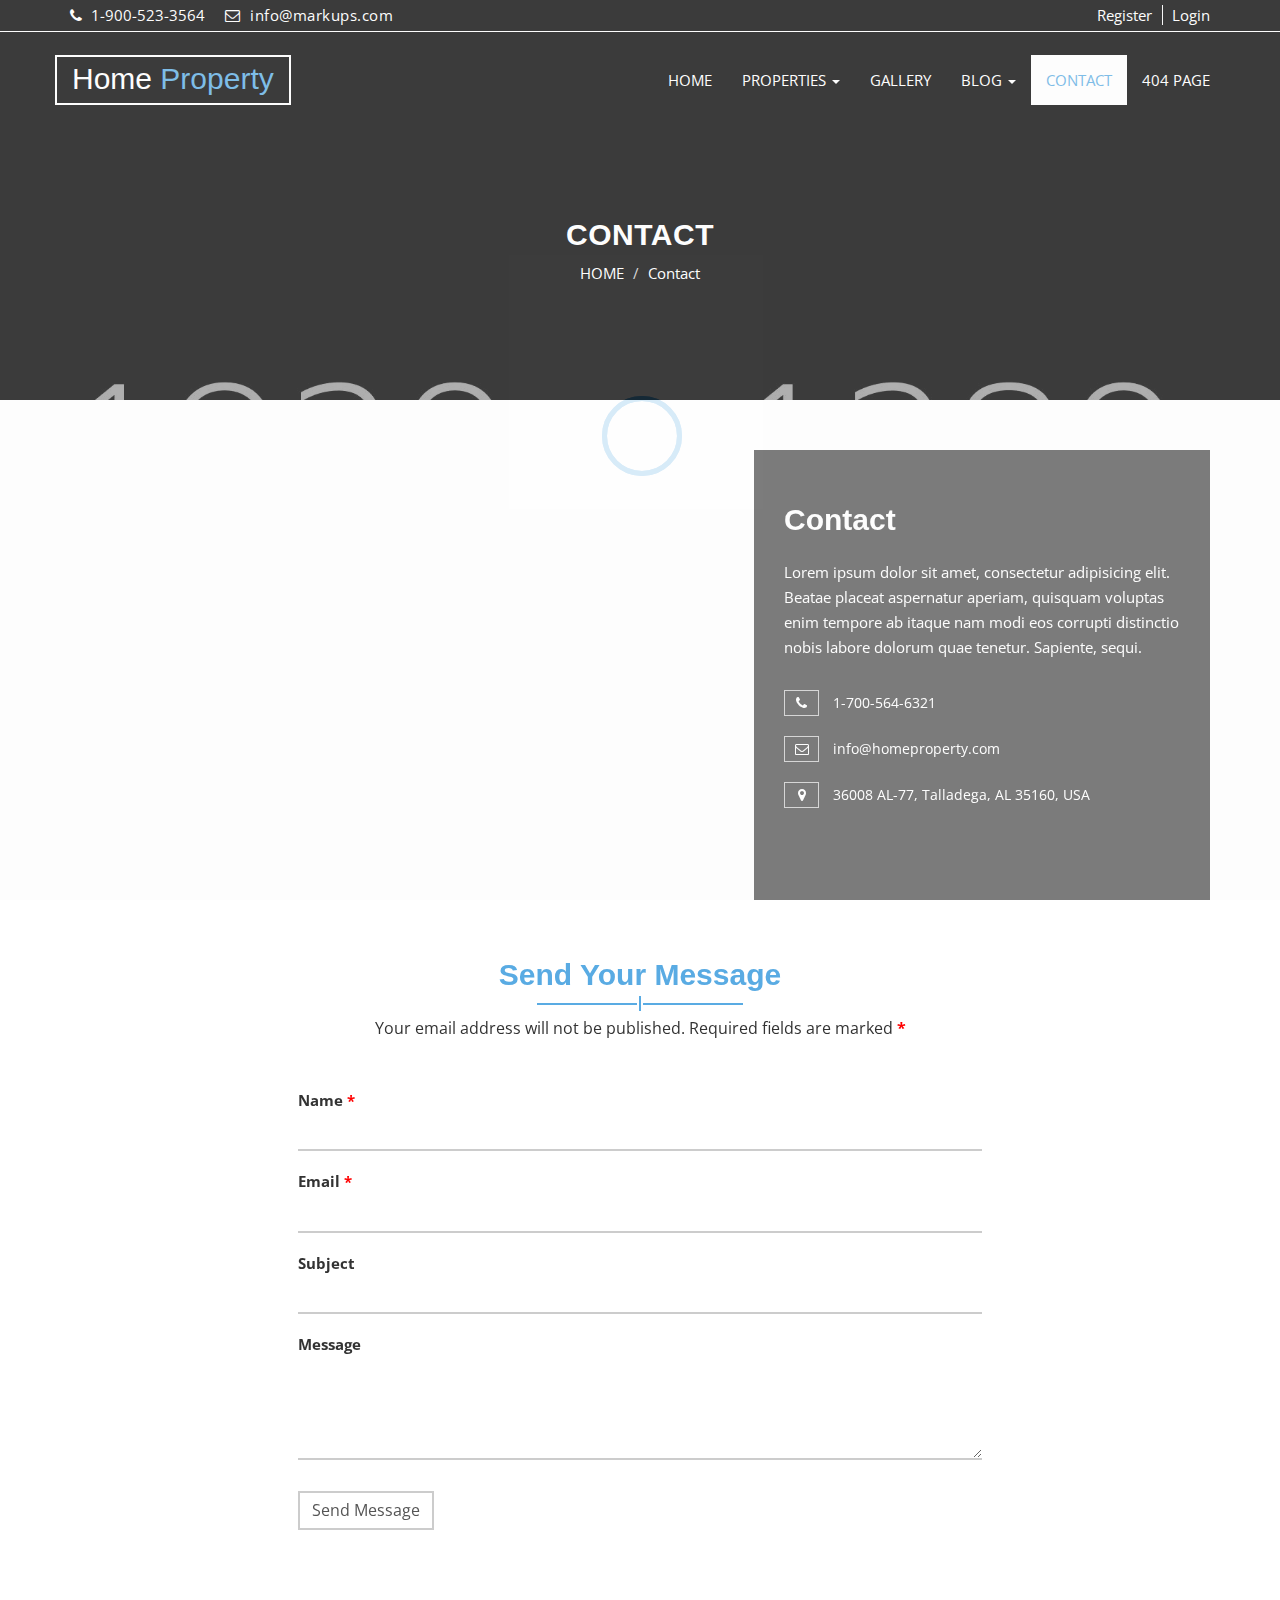
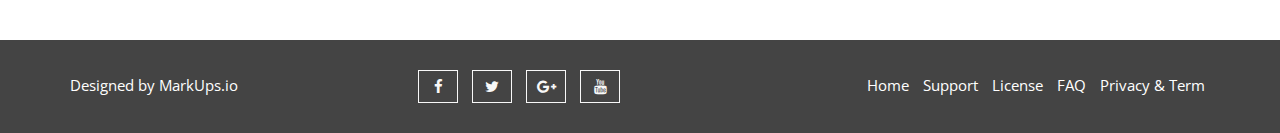
<file: Idea/Home Property/contact.html>
<!DOCTYPE html>
<html lang="en">
  <head>
    <meta charset="utf-8">
    <meta http-equiv="X-UA-Compatible" content="IE=edge">
    <meta name="viewport" content="width=device-width, initial-scale=1">    
    <title>Home Property | Contact</title>

    <!-- Favicon -->
    <link rel="shortcut icon" href="img/favicon.ico" type="image/x-icon">
   
    
    <!-- Font awesome -->
    <link href="css/font-awesome.css" rel="stylesheet">
    <!-- Bootstrap -->
    <link href="css/bootstrap.css" rel="stylesheet">   
    <!-- slick slider -->
    <link rel="stylesheet" type="text/css" href="css/slick.css">
    <!-- price picker slider -->
    <link rel="stylesheet" type="text/css" href="css/nouislider.css">
    <!-- Fancybox slider -->
    <link rel="stylesheet" href="css/jquery.fancybox.css" type="text/css" media="screen" /> 
    <!-- Theme color -->
    <link id="switcher" href="css/theme-color/default-theme.css" rel="stylesheet">     

    <!-- Main style sheet -->
    <link href="css/style.css" rel="stylesheet">    

   
    <!-- Google Font -->
    <link href='https://fonts.googleapis.com/css?family=Vollkorn' rel='stylesheet' type='text/css'>    
    <link href='https://fonts.googleapis.com/css?family=Open+Sans' rel='stylesheet' type='text/css'>
    

    <!-- HTML5 shim and Respond.js for IE8 support of HTML5 elements and media queries -->
    <!-- WARNING: Respond.js doesn't work if you view the page via file:// -->
    <!--[if lt IE 9]>
      <script src="https://oss.maxcdn.com/html5shiv/3.7.2/html5shiv.min.js"></script>
      <script src="https://oss.maxcdn.com/respond/1.4.2/respond.min.js"></script>
    <![endif]-->
  

  </head>
  <body>
  
  <!-- Pre Loader -->
  <div id="aa-preloader-area">
    <div class="pulse"></div>
  </div>
  <!-- SCROLL TOP BUTTON -->
    <a class="scrollToTop" href="#"><i class="fa fa-angle-double-up"></i></a>
  <!-- END SCROLL TOP BUTTON -->


  <!-- Start header section -->
  <header id="aa-header">  
    <div class="container">
      <div class="row">
        <div class="col-md-12">
          <div class="aa-header-area">
            <div class="row">
              <div class="col-md-6 col-sm-6 col-xs-6">
                <div class="aa-header-left">
                  <div class="aa-telephone-no">
                    <span class="fa fa-phone"></span>
                    1-900-523-3564
                  </div>
                  <div class="aa-email hidden-xs">
                    <span class="fa fa-envelope-o"></span> info@markups.com
                  </div>
                </div>              
              </div>
              <div class="col-md-6 col-sm-6 col-xs-6">
                <div class="aa-header-right">
                  <a href="register.html" class="aa-register">Register</a>
                  <a href="signin.html" class="aa-login">Login</a>
                </div>
              </div>
            </div>
          </div>
        </div>
      </div>
    </div>
  </header>
  <!-- End header section -->
  <!-- Start menu section -->
  <section id="aa-menu-area">
    <nav class="navbar navbar-default main-navbar" role="navigation">  
      <div class="container">
        <div class="navbar-header">
          <!-- FOR MOBILE VIEW COLLAPSED BUTTON -->
          <button type="button" class="navbar-toggle collapsed" data-toggle="collapse" data-target="#navbar" aria-expanded="false" aria-controls="navbar">
            <span class="sr-only">Toggle navigation</span>
            <span class="icon-bar"></span>
            <span class="icon-bar"></span>
            <span class="icon-bar"></span>
          </button>
          <!-- LOGO -->                                               
          <!-- Text based logo -->
          <a class="navbar-brand aa-logo" href="index.html"> Home <span>Property</span></a>
          <!-- Image based logo -->
          <!-- <a class="navbar-brand aa-logo-img" href="index.html"><img src="img/logo.png" alt="logo"></a> -->                     
        </div>
        <div id="navbar" class="navbar-collapse collapse">
          <ul id="top-menu" class="nav navbar-nav navbar-right aa-main-nav">
            <li><a href="index.html">HOME</a></li>
             <li class="dropdown">
              <a class="dropdown-toggle" data-toggle="dropdown" href="properties.html">PROPERTIES <span class="caret"></span></a>
              <ul class="dropdown-menu" role="menu">                
                <li><a href="properties.html">PROPERTIES</a></li>
                <li><a href="properties-detail.html">PROPERTIES DETAIL</a></li>                                            
              </ul>
            </li>
            <li><a href="gallery.html">GALLERY</a></li>                                        
            <li class="dropdown">
              <a class="dropdown-toggle" data-toggle="dropdown" href="blog-archive.html">BLOG <span class="caret"></span></a>
              <ul class="dropdown-menu" role="menu">                
                <li><a href="blog-archive.html">BLOG</a></li>
                <li><a href="blog-single.html">BLOG DETAILS</a></li>                                            
              </ul>
            </li>
            <li class="active"><a href="contact.html">CONTACT</a></li>
            <li><a href="404.html">404 PAGE</a></li>            
          </ul>                          
        </div><!--/.nav-collapse -->       
      </div>          
    </nav> 
  </section>
  <!-- End menu section -->

  <!-- Start Proerty header  -->

  <section id="aa-property-header">
    <div class="container">
      <div class="row">
        <div class="col-md-12">
          <div class="aa-property-header-inner">
            <h2>Contact</h2>
            <ol class="breadcrumb">
            <li><a href="#">HOME</a></li>            
            <li class="active">Contact</li>
          </ol>
          </div>
        </div>
      </div>
    </div>
  </section> 
  <!-- End Proerty header  -->

 <section id="aa-contact">
   <div class="container">
     <div class="row">
       <div class="col-md-12">
          <div class="aa-contact-area">
            <div class="aa-contact-top">
              <div class="aa-contact-top-left">
                <iframe width="100%" height="450" frameborder="0" allowfullscreen="" style="border:0" src="https://www.google.com/maps/embed?pb=!1m18!1m12!1m3!1d6851.201919469417!2d-86.11773906635584!3d33.47324776828677!2m3!1f0!2f0!3f0!3m2!1i1024!2i768!4f13.1!3m3!1m2!1s0x888bdb60cc49c571%3A0x40451ca6baf275c7!2s36008+AL-77%2C+Talladega%2C+AL+35160%2C+USA!5e0!3m2!1sbn!2sbd!4v1460452919256"></iframe>
              </div>
              <div class="aa-contact-top-right">
                <h2>Contact</h2>
                <p>Lorem ipsum dolor sit amet, consectetur adipisicing elit. Beatae placeat aspernatur aperiam, quisquam voluptas enim tempore ab itaque nam modi eos corrupti distinctio nobis labore dolorum quae tenetur. Sapiente, sequi.</p>
                <ul class="contact-info-list">
                  <li> <i class="fa fa-phone"></i> 1-700-564-6321</li>
                  <li> <i class="fa fa-envelope-o"></i> info@homeproperty.com</li>
                  <li> <i class="fa fa-map-marker"></i> 36008 AL-77, Talladega, AL 35160, USA</li>
                </ul>
              </div>
            </div>
            <div class="aa-contact-bottom">
              <div class="aa-title">
                <h2>Send Your Message</h2>
                <span></span>
                <p>Your email address will not be published. Required fields are marked <strong class="required">*</strong></p>
              </div>
              <div class="aa-contact-form">
                <form class="contactform">                  
                  <p class="comment-form-author">
                    <label for="author">Name <span class="required">*</span></label>
                    <input type="text" name="author" value="" size="30" required="required">
                  </p>
                  <p class="comment-form-email">
                    <label for="email">Email <span class="required">*</span></label>
                    <input type="email" name="email" value="" aria-required="true" required="required">
                  </p>
                  <p class="comment-form-url">
                    <label for="subject">Subject</label>
                    <input type="text" name="subject">  
                  </p>
                  <p class="comment-form-comment">
                    <label for="comment">Message</label>
                    <textarea name="comment" cols="45" rows="8" aria-required="true" required="required"></textarea>
                  </p>                
                  <p class="form-submit">
                    <input type="submit" name="submit" class="aa-browse-btn" value="Send Message">
                  </p>        
                </form>
              </div>
            </div>
          </div>
       </div>
     </div>
   </div>
 </section>


  <!-- Footer -->
  <footer id="aa-footer">
    <div class="container">
      <div class="row">
        <div class="col-md-12">
        <div class="aa-footer-area">
          <div class="row">
            <div class="col-md-3 col-sm-6 col-xs-12">
              <div class="aa-footer-left">
               <p>Designed by <a rel="nofollow" href="http://www.markups.io/">MarkUps.io</a></p>
              </div>
            </div>
            <div class="col-md-3 col-sm-6 col-xs-12">
              <div class="aa-footer-middle">
                <a href="#"><i class="fa fa-facebook"></i></a>
                <a href="#"><i class="fa fa-twitter"></i></a>
                <a href="#"><i class="fa fa-google-plus"></i></a>
                <a href="#"><i class="fa fa-youtube"></i></a>
              </div>
            </div>
            <div class="col-md-6 col-sm-12 col-xs-12">
              <div class="aa-footer-right">
                <a href="#">Home</a>
                <a href="#">Support</a>
                <a href="#">License</a>
                <a href="#">FAQ</a>
                <a href="#">Privacy & Term</a>
              </div>
            </div>            
          </div>
        </div>
      </div>
      </div>
    </div>
  </footer>
  <!-- / Footer -->

  <!-- jQuery library -->
  <!--<script src="https://ajax.googleapis.com/ajax/libs/jquery/1.11.3/jquery.min.js"></script> -->
  <script src="js/jquery.min.js"></script>   
  <!-- Include all compiled plugins (below), or include individual files as needed -->
  <script src="js/bootstrap.js"></script>   
  <!-- slick slider -->
  <script type="text/javascript" src="js/slick.js"></script>
  <!-- Price picker slider -->
  <script type="text/javascript" src="js/nouislider.js"></script>
   <!-- mixit slider -->
  <script type="text/javascript" src="js/jquery.mixitup.js"></script>
  <!-- Add fancyBox -->        
  <script type="text/javascript" src="js/jquery.fancybox.pack.js"></script>
  <!-- Custom js -->
  <script src="js/custom.js"></script> 

  </body>
</html>
</file>
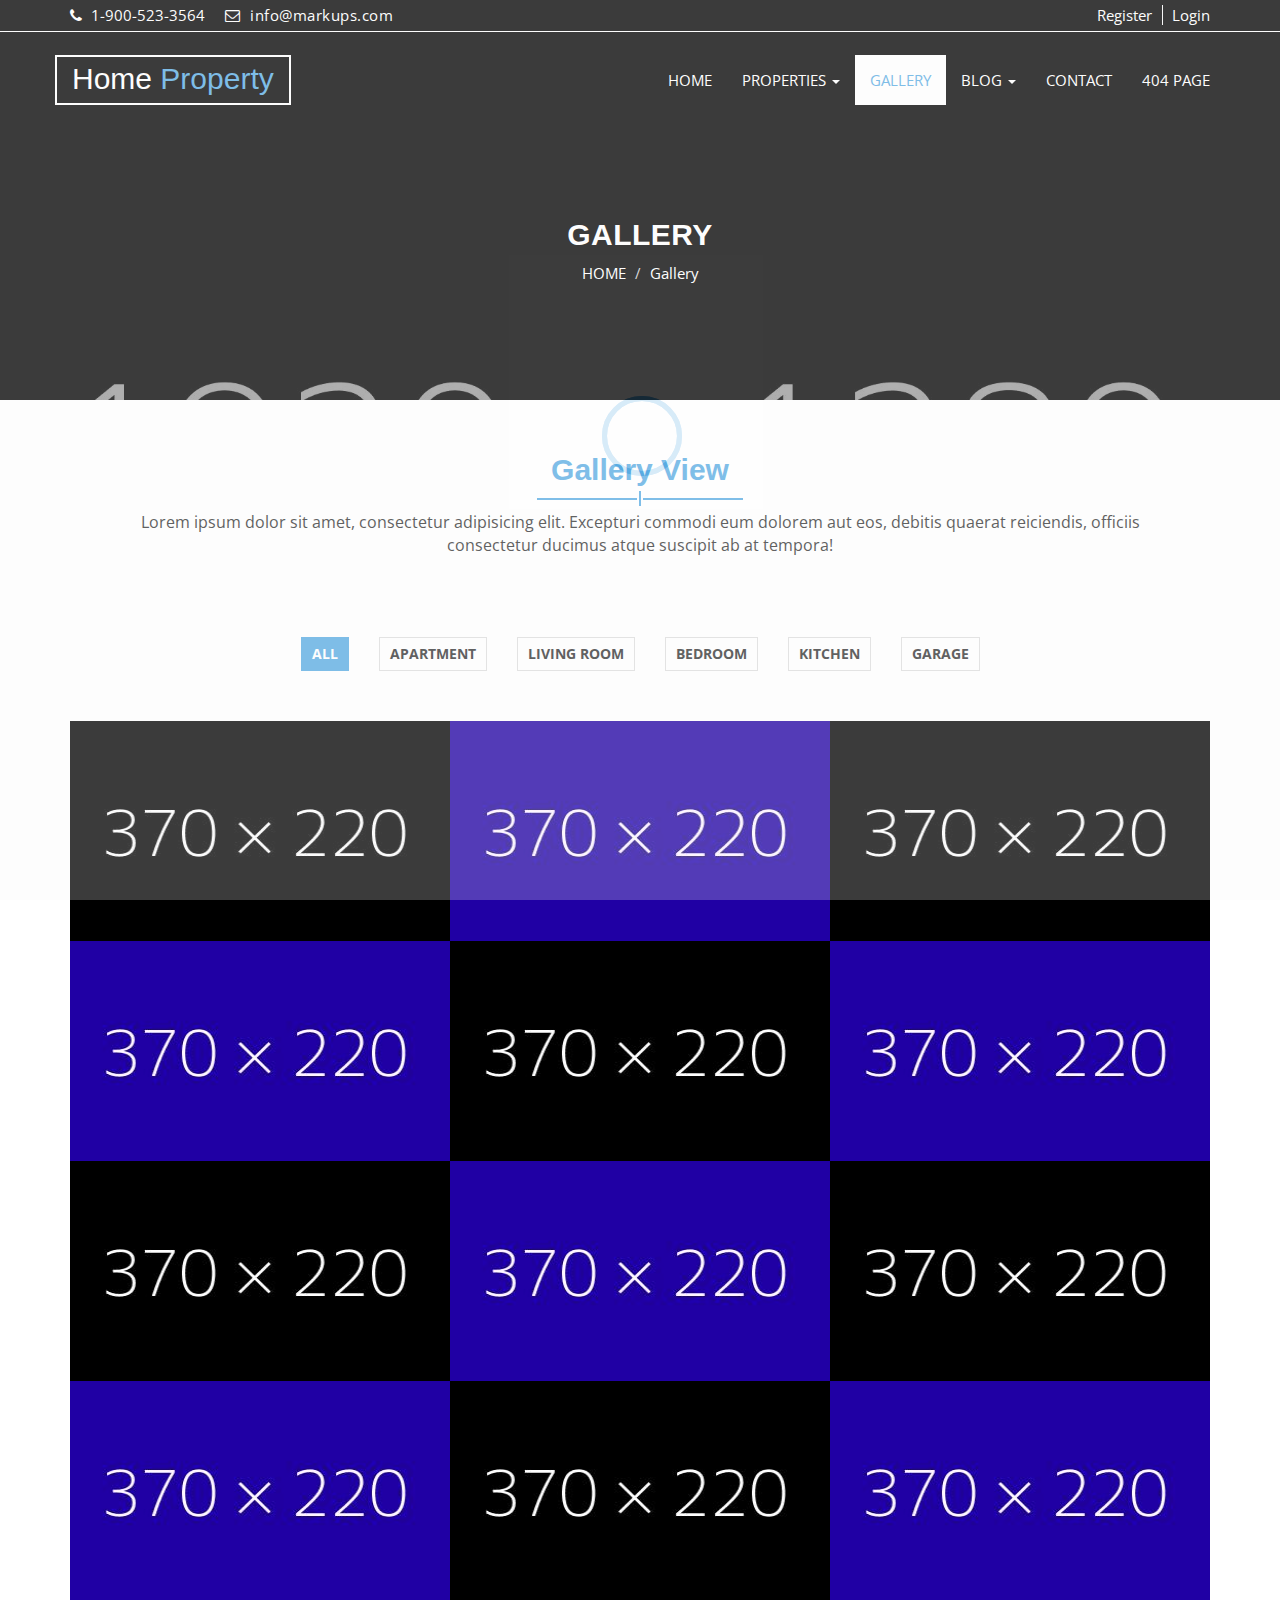
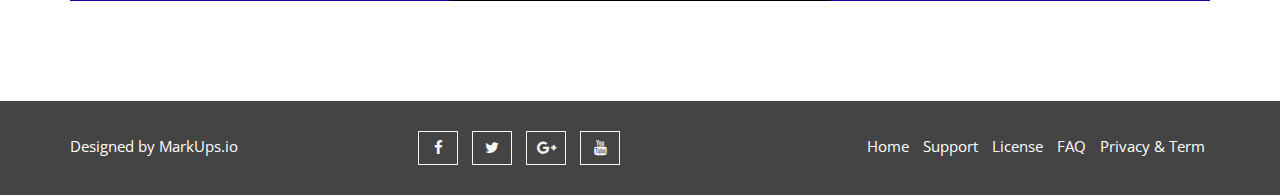
<file: Idea/Home Property/gallery.html>
<!DOCTYPE html>
<html lang="en">
  <head>
    <meta charset="utf-8">
    <meta http-equiv="X-UA-Compatible" content="IE=edge">
    <meta name="viewport" content="width=device-width, initial-scale=1">    
    <title>Home Property | Gallery</title>

    <!-- Favicon -->
    <link rel="shortcut icon" href="img/favicon.ico" type="image/x-icon">   
    
    <!-- Font awesome -->
    <link href="css/font-awesome.css" rel="stylesheet">
    <!-- Bootstrap -->
    <link href="css/bootstrap.css" rel="stylesheet">   
    <!-- slick slider -->
    <link rel="stylesheet" type="text/css" href="css/slick.css">
    <!-- price picker slider -->
    <link rel="stylesheet" type="text/css" href="css/nouislider.css">
    <!-- Fancybox slider -->
    <link rel="stylesheet" href="css/jquery.fancybox.css" type="text/css" media="screen" /> 
    <!-- Theme color -->
    <link id="switcher" href="css/theme-color/default-theme.css" rel="stylesheet">     

    <!-- Main style sheet -->
    <link href="css/style.css" rel="stylesheet">    

   
    <!-- Google Font -->
    <link href='https://fonts.googleapis.com/css?family=Vollkorn' rel='stylesheet' type='text/css'>    
    <link href='https://fonts.googleapis.com/css?family=Open+Sans' rel='stylesheet' type='text/css'>
    

    <!-- HTML5 shim and Respond.js for IE8 support of HTML5 elements and media queries -->
    <!-- WARNING: Respond.js doesn't work if you view the page via file:// -->
    <!--[if lt IE 9]>
      <script src="https://oss.maxcdn.com/html5shiv/3.7.2/html5shiv.min.js"></script>
      <script src="https://oss.maxcdn.com/respond/1.4.2/respond.min.js"></script>
    <![endif]-->
  

  </head>
  <body>
 
  <!-- Pre Loader -->
  <div id="aa-preloader-area">
    <div class="pulse"></div>
  </div>
  <!-- SCROLL TOP BUTTON -->
    <a class="scrollToTop" href="#"><i class="fa fa-angle-double-up"></i></a>
  <!-- END SCROLL TOP BUTTON -->


  <!-- Start header section -->
  <header id="aa-header">  
    <div class="container">
      <div class="row">
        <div class="col-md-12">
          <div class="aa-header-area">
            <div class="row">
              <div class="col-md-6 col-sm-6 col-xs-6">
                <div class="aa-header-left">
                  <div class="aa-telephone-no">
                    <span class="fa fa-phone"></span>
                    1-900-523-3564
                  </div>
                  <div class="aa-email hidden-xs">
                    <span class="fa fa-envelope-o"></span> info@markups.com
                  </div>
                </div>              
              </div>
              <div class="col-md-6 col-sm-6 col-xs-6">
                <div class="aa-header-right">
                  <a href="register.html" class="aa-register">Register</a>
                  <a href="signin.html" class="aa-login">Login</a>
                </div>
              </div>
            </div>
          </div>
        </div>
      </div>
    </div>
  </header>
  <!-- End header section -->
  <!-- Start menu section -->
  <section id="aa-menu-area">
    <nav class="navbar navbar-default main-navbar" role="navigation">  
      <div class="container">
        <div class="navbar-header">
          <!-- FOR MOBILE VIEW COLLAPSED BUTTON -->
          <button type="button" class="navbar-toggle collapsed" data-toggle="collapse" data-target="#navbar" aria-expanded="false" aria-controls="navbar">
            <span class="sr-only">Toggle navigation</span>
            <span class="icon-bar"></span>
            <span class="icon-bar"></span>
            <span class="icon-bar"></span>
          </button>
          <!-- LOGO -->                                               
          <!-- Text based logo -->
          <a class="navbar-brand aa-logo" href="index.html"> Home <span>Property</span></a>
          <!-- Image based logo -->
          <!-- <a class="navbar-brand aa-logo-img" href="index.html"><img src="img/logo.png" alt="logo"></a> -->                   
        </div>
        <div id="navbar" class="navbar-collapse collapse">
          <ul id="top-menu" class="nav navbar-nav navbar-right aa-main-nav">
            <li><a href="index.html">HOME</a></li>
             <li class="dropdown">
              <a class="dropdown-toggle" data-toggle="dropdown" href="properties.html">PROPERTIES <span class="caret"></span></a>
              <ul class="dropdown-menu" role="menu">                
                <li><a href="properties.html">PROPERTIES</a></li>
                <li><a href="properties-detail.html">PROPERTIES DETAIL</a></li>                                            
              </ul>
            </li>
            <li class="active"><a href="gallery.html">GALLERY</a></li>                                         
            <li class="dropdown">
              <a class="dropdown-toggle" data-toggle="dropdown" href="blog-archive.html">BLOG <span class="caret"></span></a>
              <ul class="dropdown-menu" role="menu">                
                <li><a href="blog-archive.html">BLOG</a></li>
                <li><a href="blog-single.html">BLOG DETAILS</a></li>                                            
              </ul>
            </li>
            <li><a href="contact.html">CONTACT</a></li>
            <li><a href="404.html">404 PAGE</a></li>            
          </ul>                          
        </div><!--/.nav-collapse -->       
      </div>          
    </nav> 
  </section>
  <!-- End menu section -->

  <!-- Start Proerty header  -->

  <section id="aa-property-header">
    <div class="container">
      <div class="row">
        <div class="col-md-12">
          <div class="aa-property-header-inner">
            <h2>Gallery</h2>
            <ol class="breadcrumb">
            <li><a href="#">HOME</a></li>            
            <li class="active">Gallery</li>
          </ol>
          </div>
        </div>
      </div>
    </div>
  </section> 
  <!-- End Proerty header  -->

  <section id="aa-gallery">
    <div class="container">
      <div class="row">
        <div class="col-md-12">
          <div class="aa-gallery-area">
            <div class="aa-title">
              <h2>Gallery View</h2>
              <span></span>
               <p>Lorem ipsum dolor sit amet, consectetur adipisicing elit. Excepturi commodi eum dolorem aut eos, debitis quaerat reiciendis, officiis consectetur ducimus atque suscipit ab at tempora!</p>
            </div>
            <!-- Start gallery -->
            <div class="aa-gallery-content">
              <div class="aa-gallery-top">
                <!-- Start gallery menu -->
                <ul>
                  <li data-filter="all" class="filter active">All</li>
                  <li data-filter=".apartment" class="filter">Apartment</li>
                  <li data-filter=".livingroom" class="filter">Living Room</li>
                  <li data-filter=".bedroom" class="filter">Bedroom</li>
                  <li data-filter=".kitchen" class="filter">Kitchen</li>
                  <li data-filter=".garage" class="filter">Garage</li>
                </ul>
              </div>
              <!-- Start gallery image -->
              <div id="mixit-container" class="aa-gallery-body">
                <!-- start single gallery image -->
                <div class="aa-single-gallery mix apartment">                  
                  <div class="aa-single-gallery-item">
                    <div class="aa-single-gallery-img">
                      <a href="#"><img src="img/gallery/small/1.jpg" alt="img"></a>
                    </div>
                    <div class="aa-single-gallery-info">
                      <a class="fancybox" data-fancybox-group="gallery" href="img/gallery/big/1.jpg"><span class="fa fa-eye">
                      <a class="aa-link" href="#"><span class="fa fa-link"></span></a>
                    </div>                  
                  </div>
                </div>
                <!-- start single gallery image -->
                <div class="aa-single-gallery mix garage">                  
                  <div class="aa-single-gallery-item">
                    <div class="aa-single-gallery-img">
                      <a href="#"><img src="img/gallery/small/2.jpg" alt="img"></a>
                    </div>
                    <div class="aa-single-gallery-info">
                      <a class="fancybox" data-fancybox-group="gallery" href="img/gallery/big/2.jpg"><span class="fa fa-eye"></span></a>
                      <a class="aa-link" href="#"><span class="fa fa-link"></span></a>
                    </div>                  

                  </div>
                </div>
                <!-- start single gallery image -->
                <div class="aa-single-gallery mix livingroom">                  
                  <div class="aa-single-gallery-item">
                    <div class="aa-single-gallery-img">
                      <a href="#"><img src="img/gallery/small/3.jpg" alt="img"></a>
                    </div>
                    <div class="aa-single-gallery-info">
                      <a class="fancybox" data-fancybox-group="gallery" href="img/gallery/big/3.jpg"><span class="fa fa-eye">
                      <a class="aa-link" href="#"><span class="fa fa-link"></span></a>
                    </div>
                  </div>
                </div>
                <!-- start single gallery image -->
                <div class="aa-single-gallery mix bedroom">                  
                  <div class="aa-single-gallery-item">
                    <div class="aa-single-gallery-img">
                      <a href="#"><img src="img/gallery/small/4.jpg" alt="img"></a>
                    </div>
                    <div class="aa-single-gallery-info">
                      <a class="fancybox" data-fancybox-group="gallery" href="img/gallery/big/4.jpg"><span class="fa fa-eye">
                      <a class="aa-link" href="#"><span class="fa fa-link"></span></a>
                    </div>
                  </div>
                </div>
                <!-- start single gallery image -->
                <div class="aa-single-gallery mix apartment">                  
                  <div class="aa-single-gallery-item">
                    <div class="aa-single-gallery-img">
                      <a href="#"><img src="img/gallery/small/5.jpg" alt="img"></a>
                    </div>
                    <div class="aa-single-gallery-info">
                      <a class="fancybox" data-fancybox-group="gallery" href="img/gallery/big/5.jpg"><span class="fa fa-eye">
                      <a class="aa-link" href="#"><span class="fa fa-link"></span></a>
                    </div>
                  </div>
                </div>
                <!-- start single gallery image -->
                <div class="aa-single-gallery mix livingroom">                  
                  <div class="aa-single-gallery-item">
                    <div class="aa-single-gallery-img">
                      <a href="#"><img src="img/gallery/small/6.jpg" alt="img"></a>
                    </div>
                    <div class="aa-single-gallery-info">
                      <a class="fancybox" data-fancybox-group="gallery" href="img/gallery/big/6.jpg"><span class="fa fa-eye">
                      <a class="aa-link" href="#"><span class="fa fa-link"></span></a>
                    </div>
                  </div>
                </div>
                <!-- start single gallery image -->
                <div class="aa-single-gallery mix apartment">                  
                  <div class="aa-single-gallery-item">
                    <div class="aa-single-gallery-img">
                      <a href="#"><img src="img/gallery/small/7.jpg" alt="img"></a>
                    </div>
                    <div class="aa-single-gallery-info">
                      <a class="fancybox" data-fancybox-group="gallery" href="img/gallery/big/7.jpg"><span class="fa fa-eye">
                      <a class="aa-link" href="#"><span class="fa fa-link"></span></a>
                    </div>                  
                  </div>
                </div>
                <!-- start single gallery image -->
                <div class="aa-single-gallery mix garage">                  
                  <div class="aa-single-gallery-item">
                    <div class="aa-single-gallery-img">
                      <a href="#"><img src="img/gallery/small/8.jpg" alt="img"></a>
                    </div>
                    <div class="aa-single-gallery-info">
                      <a class="fancybox" data-fancybox-group="gallery" href="img/gallery/big/8.jpg"><span class="fa fa-eye"></span></a>
                      <a class="aa-link" href="#"><span class="fa fa-link"></span></a>
                    </div>                  

                  </div>
                </div>
                <!-- start single gallery image -->
                <div class="aa-single-gallery mix livingroom">                  
                  <div class="aa-single-gallery-item">
                    <div class="aa-single-gallery-img">
                      <a href="#"><img src="img/gallery/small/9.jpg" alt="img"></a>
                    </div>
                    <div class="aa-single-gallery-info">
                      <a class="fancybox" data-fancybox-group="gallery" href="img/gallery/big/9.jpg"><span class="fa fa-eye">
                      <a class="aa-link" href="#"><span class="fa fa-link"></span></a>
                    </div>
                  </div>
                </div>
                <!-- start single gallery image -->
                <div class="aa-single-gallery mix bedroom">                  
                  <div class="aa-single-gallery-item">
                    <div class="aa-single-gallery-img">
                      <a href="#"><img src="img/gallery/small/10.jpg" alt="img"></a>
                    </div>
                    <div class="aa-single-gallery-info">
                      <a class="fancybox" data-fancybox-group="gallery" href="img/gallery/big/10.jpg"><span class="fa fa-eye">
                      <a class="aa-link" href="#"><span class="fa fa-link"></span></a>
                    </div>
                  </div>
                </div>
                <!-- start single gallery image -->
                <div class="aa-single-gallery mix kitchen">                  
                  <div class="aa-single-gallery-item">
                    <div class="aa-single-gallery-img">
                      <a href="#"><img src="img/gallery/small/11.jpg" alt="img"></a>
                    </div>
                    <div class="aa-single-gallery-info">
                      <a class="fancybox" data-fancybox-group="gallery" href="img/gallery/big/11.jpg"><span class="fa fa-eye">
                      <a class="aa-link" href="#"><span class="fa fa-link"></span></a>
                    </div>
                  </div>
                </div>
                <!-- start single gallery image -->
                <div class="aa-single-gallery mix livingroom">                  
                  <div class="aa-single-gallery-item">
                    <div class="aa-single-gallery-img">
                      <a href="#"><img src="img/gallery/small/12.jpg" alt="img"></a>
                    </div>
                    <div class="aa-single-gallery-info">
                      <a class="fancybox" data-fancybox-group="gallery" href="img/gallery/big/12.jpg"><span class="fa fa-eye">
                      <a class="aa-link" href="#"><span class="fa fa-link"></span></a>
                    </div>
                  </div>
                </div>
              </div>
            </div>
          </div>
        </div>
      </div>
    </div>
  </section>


  <!-- Footer -->
  <footer id="aa-footer">
    <div class="container">
      <div class="row">
        <div class="col-md-12">
        <div class="aa-footer-area">
          <div class="row">
            <div class="col-md-3 col-sm-6 col-xs-12">
              <div class="aa-footer-left">
               <p>Designed by <a rel="nofollow" href="http://www.markups.io/">MarkUps.io</a></p>
              </div>
            </div>
            <div class="col-md-3 col-sm-6 col-xs-12">
              <div class="aa-footer-middle">
                <a href="#"><i class="fa fa-facebook"></i></a>
                <a href="#"><i class="fa fa-twitter"></i></a>
                <a href="#"><i class="fa fa-google-plus"></i></a>
                <a href="#"><i class="fa fa-youtube"></i></a>
              </div>
            </div>
            <div class="col-md-6 col-sm-12 col-xs-12">
              <div class="aa-footer-right">
                <a href="#">Home</a>
                <a href="#">Support</a>
                <a href="#">License</a>
                <a href="#">FAQ</a>
                <a href="#">Privacy & Term</a>
              </div>
            </div>            
          </div>
        </div>
      </div>
      </div>
    </div>
  </footer>
  <!-- / Footer -->

  <!-- jQuery library -->
  <!--<script src="https://ajax.googleapis.com/ajax/libs/jquery/1.11.3/jquery.min.js"></script> -->
  <script src="js/jquery.min.js"></script>   
  <!-- Include all compiled plugins (below), or include individual files as needed -->
  <script src="js/bootstrap.js"></script>   
  <!-- slick slider -->
  <script type="text/javascript" src="js/slick.js"></script>
  <!-- Price picker slider -->
  <script type="text/javascript" src="js/nouislider.js"></script>
   <!-- mixit slider -->
  <script type="text/javascript" src="js/jquery.mixitup.js"></script>
  <!-- Add fancyBox -->        
  <script type="text/javascript" src="js/jquery.fancybox.pack.js"></script>
  <!-- Custom js -->
  <script src="js/custom.js"></script> 
  
  </body>
</html>
</file>
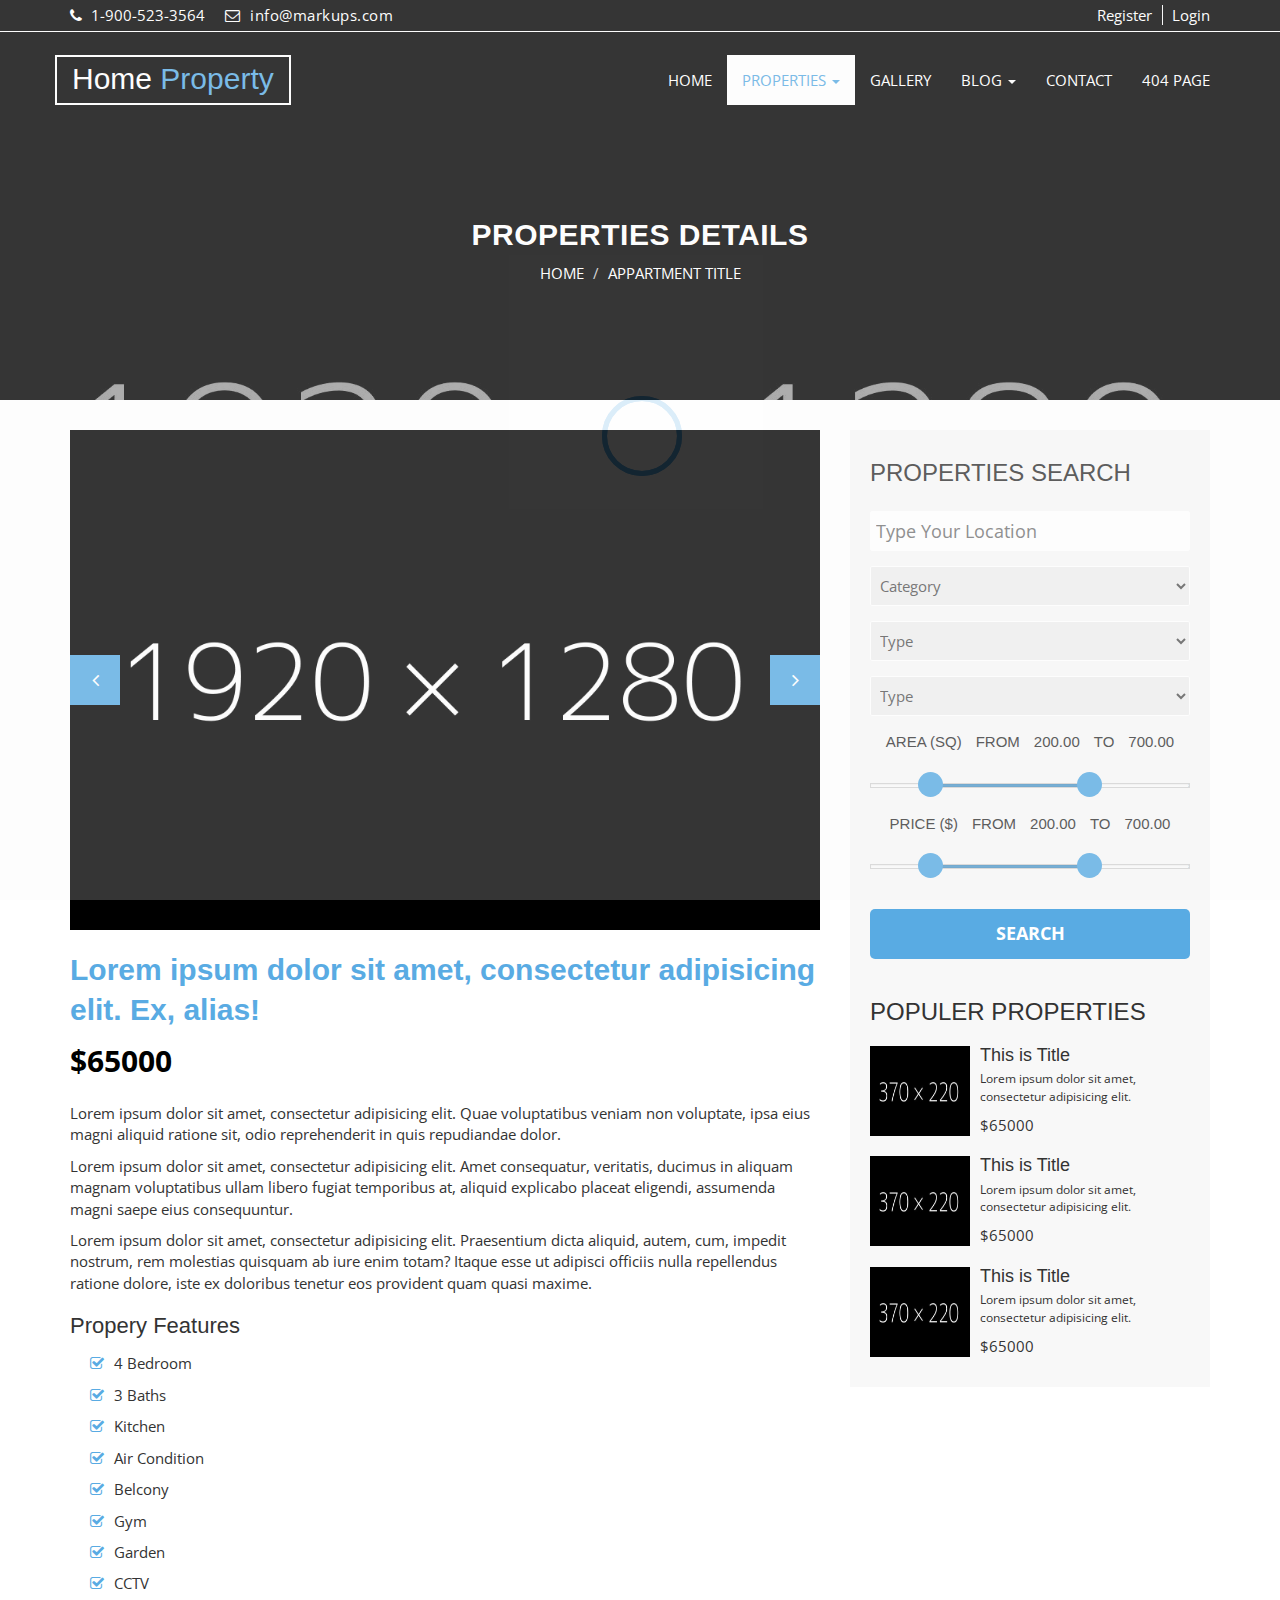
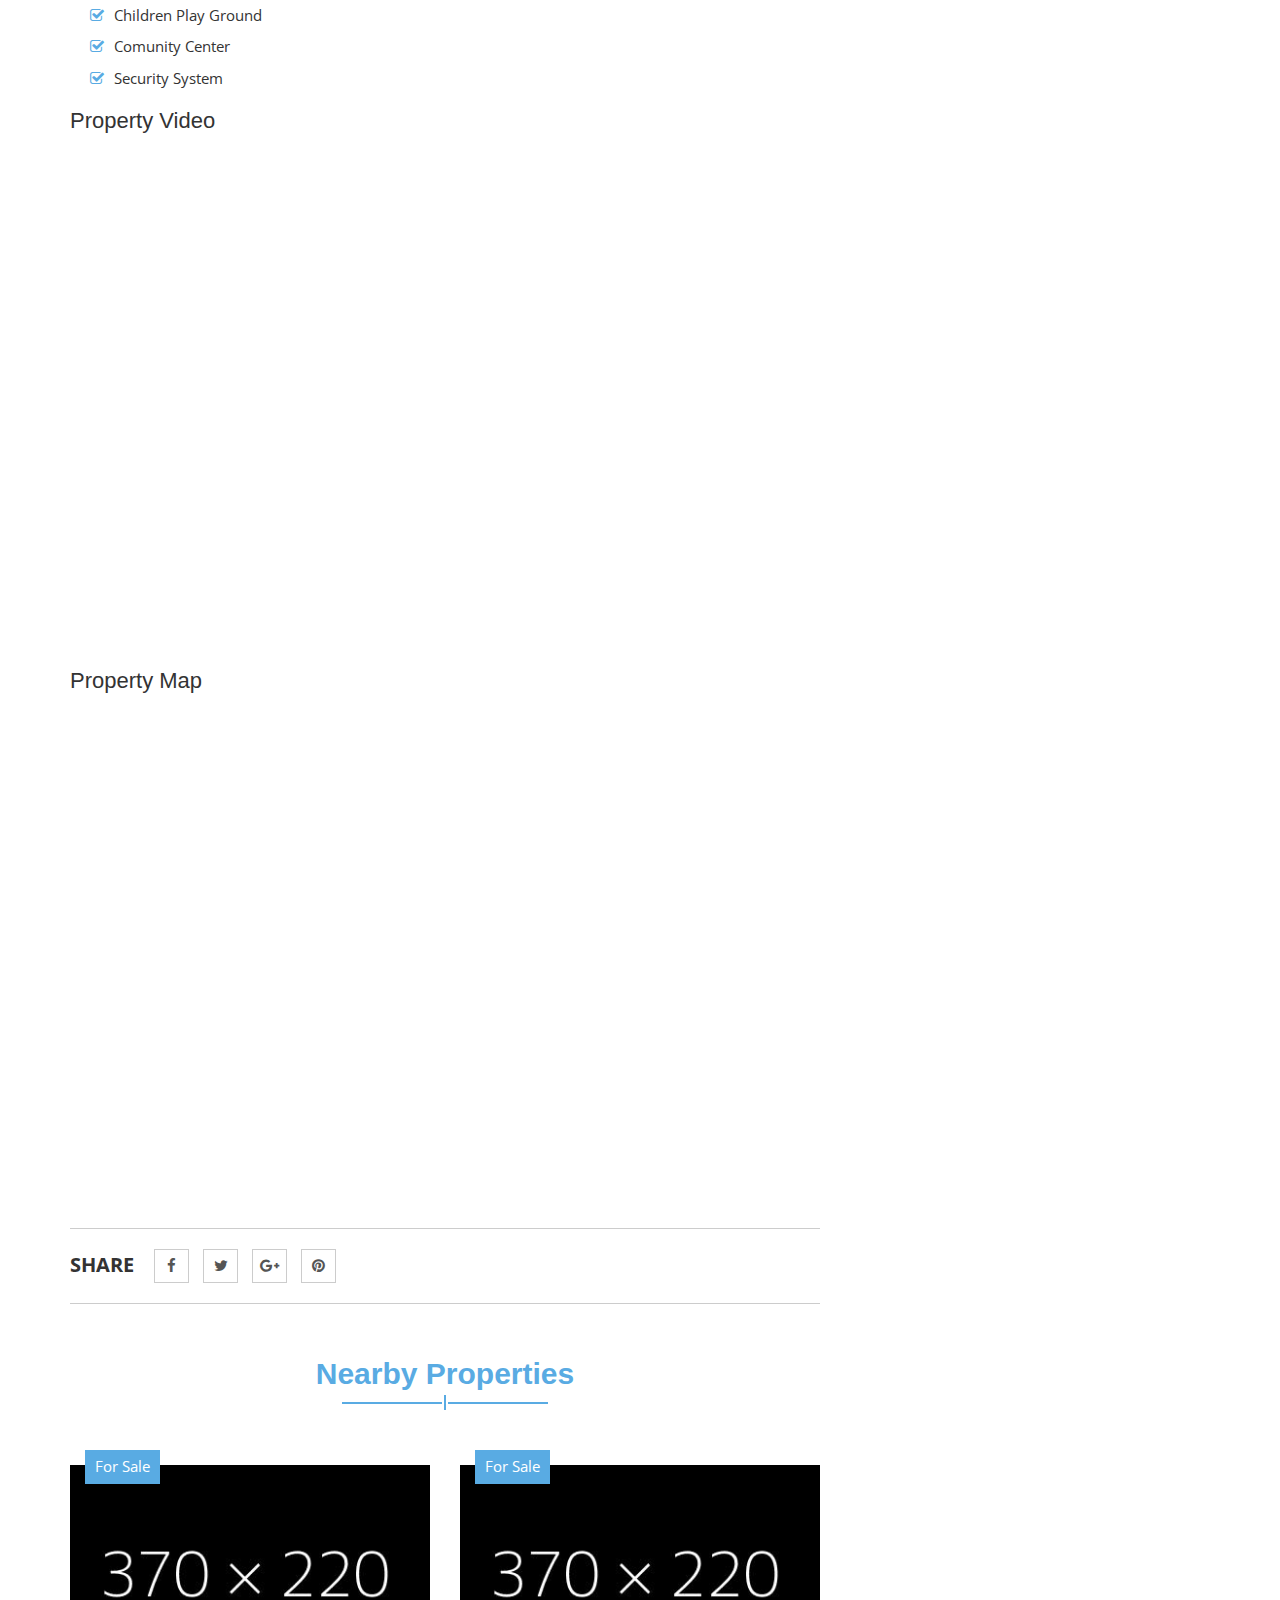
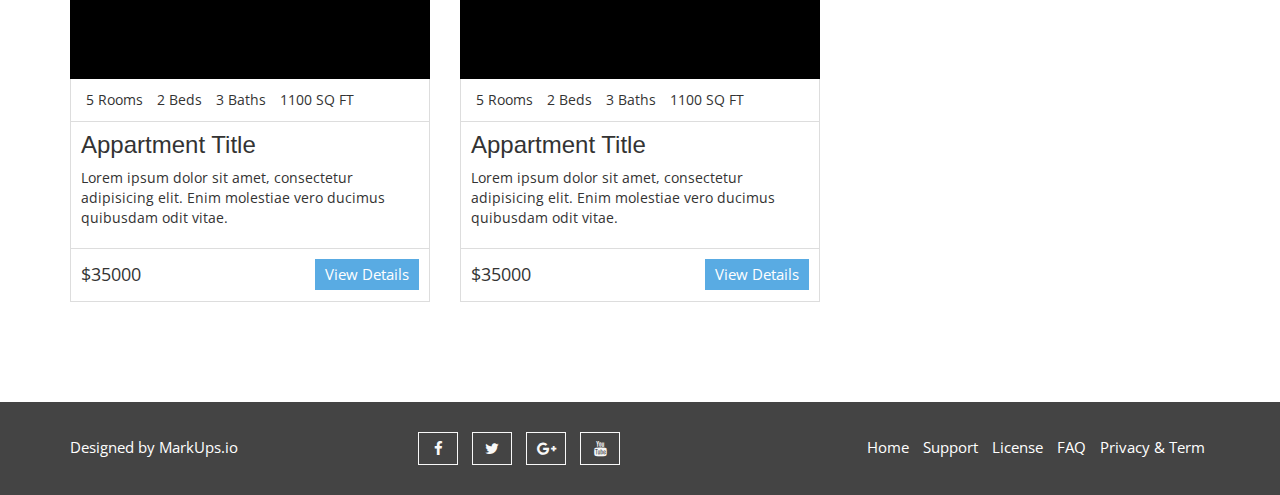
<file: Idea/Home Property/properties-detail.html>
<!DOCTYPE html>
<html lang="en">
  <head>
    <meta charset="utf-8">
    <meta http-equiv="X-UA-Compatible" content="IE=edge">
    <meta name="viewport" content="width=device-width, initial-scale=1">    
    <title>Home Property | Properties Details</title>

    <!-- Favicon -->
    <link rel="shortcut icon" href="img/favicon.ico" type="image/x-icon">
    
   
    <!-- Font awesome -->
    <link href="css/font-awesome.css" rel="stylesheet">
    <!-- Bootstrap -->
    <link href="css/bootstrap.css" rel="stylesheet">   
    <!-- slick slider -->
    <link rel="stylesheet" type="text/css" href="css/slick.css">
    <!-- price picker slider -->
    <link rel="stylesheet" type="text/css" href="css/nouislider.css">
    <!-- Fancybox slider -->
    <link rel="stylesheet" href="css/jquery.fancybox.css" type="text/css" media="screen" /> 
    <!-- Theme color -->
    <link id="switcher" href="css/theme-color/default-theme.css" rel="stylesheet">     

    <!-- Main style sheet -->
    <link href="css/style.css" rel="stylesheet">    

   
    <!-- Google Font -->
    <link href='https://fonts.googleapis.com/css?family=Vollkorn' rel='stylesheet' type='text/css'>    
    <link href='https://fonts.googleapis.com/css?family=Open+Sans' rel='stylesheet' type='text/css'>
    

    <!-- HTML5 shim and Respond.js for IE8 support of HTML5 elements and media queries -->
    <!-- WARNING: Respond.js doesn't work if you view the page via file:// -->
    <!--[if lt IE 9]>
      <script src="https://oss.maxcdn.com/html5shiv/3.7.2/html5shiv.min.js"></script>
      <script src="https://oss.maxcdn.com/respond/1.4.2/respond.min.js"></script>
    <![endif]-->
  

  </head>
  <body class="aa-price-range">  
  <!-- Pre Loader -->
  <div id="aa-preloader-area">
    <div class="pulse"></div>
  </div>
  <!-- SCROLL TOP BUTTON -->
    <a class="scrollToTop" href="#"><i class="fa fa-angle-double-up"></i></a>
  <!-- END SCROLL TOP BUTTON -->


  <!-- Start header section -->
  <header id="aa-header">  
    <div class="container">
      <div class="row">
        <div class="col-md-12">
          <div class="aa-header-area">
            <div class="row">
              <div class="col-md-6 col-sm-6 col-xs-6">
                <div class="aa-header-left">
                  <div class="aa-telephone-no">
                    <span class="fa fa-phone"></span>
                    1-900-523-3564
                  </div>
                  <div class="aa-email hidden-xs">
                    <span class="fa fa-envelope-o"></span> info@markups.com
                  </div>
                </div>              
              </div>
              <div class="col-md-6 col-sm-6 col-xs-6">
                <div class="aa-header-right">
                  <a href="register.html" class="aa-register">Register</a>
                  <a href="signin.html" class="aa-login">Login</a>
                </div>
              </div>
            </div>
          </div>
        </div>
      </div>
    </div>
  </header>
  <!-- End header section -->
  <!-- Start menu section -->
  <section id="aa-menu-area">
    <nav class="navbar navbar-default main-navbar" role="navigation">  
      <div class="container">
        <div class="navbar-header">
          <!-- FOR MOBILE VIEW COLLAPSED BUTTON -->
          <button type="button" class="navbar-toggle collapsed" data-toggle="collapse" data-target="#navbar" aria-expanded="false" aria-controls="navbar">
            <span class="sr-only">Toggle navigation</span>
            <span class="icon-bar"></span>
            <span class="icon-bar"></span>
            <span class="icon-bar"></span>
          </button>
          <!-- LOGO -->                                               
          <!-- Text based logo -->
          <a class="navbar-brand aa-logo" href="index.html"> Home <span>Property</span></a>
          <!-- Image based logo -->
          <!-- <a class="navbar-brand aa-logo-img" href="index.html"><img src="img/logo.png" alt="logo"></a> -->                     
        </div>
        <div id="navbar" class="navbar-collapse collapse">
          <ul id="top-menu" class="nav navbar-nav navbar-right aa-main-nav">
            <li><a href="index.html">HOME</a></li>
             <li class="dropdown active">
              <a class="dropdown-toggle" data-toggle="dropdown" href="properties.html">PROPERTIES <span class="caret"></span></a>
              <ul class="dropdown-menu" role="menu">                
                <li><a href="properties.html">PROPERTIES</a></li>
                <li><a href="properties-detail.html">PROPERTIES DETAIL</a></li>                                            
              </ul>
            </li>
            <li><a href="gallery.html">GALLERY</a></li>                                         
            <li class="dropdown">
              <a class="dropdown-toggle" data-toggle="dropdown" href="blog-archive.html">BLOG <span class="caret"></span></a>
              <ul class="dropdown-menu" role="menu">                
                <li><a href="blog-archive.html">BLOG</a></li>
                <li><a href="blog-single.html">BLOG DETAILS</a></li>                                            
              </ul>
            </li>
            <li><a href="contact.html">CONTACT</a></li>
            <li><a href="404.html">404 PAGE</a></li>
          </ul>                               
        </div><!--/.nav-collapse -->       
      </div>          
    </nav> 
  </section>
  <!-- End menu section -->

  <!-- Start Proerty header  -->

  <section id="aa-property-header">
    <div class="container">
      <div class="row">
        <div class="col-md-12">
          <div class="aa-property-header-inner">
            <h2>Properties Details</h2>
            <ol class="breadcrumb">
            <li><a href="#">HOME</a></li>            
            <li class="active">APPARTMENT TITLE</li>
          </ol>
          </div>
        </div>
      </div>
    </div>
  </section> 
  <!-- End Proerty header  -->

  <!-- Start Properties  -->
  <section id="aa-properties">
    <div class="container">
      <div class="row">
        <div class="col-md-8">
          <div class="aa-properties-content">            
            <!-- Start properties content body -->
            <div class="aa-properties-details">
             <div class="aa-properties-details-img">
               <img src="img/slider/1.jpg" alt="img">
               <img src="img/slider/2.jpg" alt="img">
               <img src="img/slider/3.jpg" alt="img">
             </div>
             <div class="aa-properties-info">
               <h2>Lorem ipsum dolor sit amet, consectetur adipisicing elit. Ex, alias!</h2>
               <span class="aa-price">$65000</span>
               <p>Lorem ipsum dolor sit amet, consectetur adipisicing elit. Quae voluptatibus veniam non voluptate, ipsa eius magni aliquid ratione sit, odio reprehenderit in quis repudiandae dolor.</p>
               <p>Lorem ipsum dolor sit amet, consectetur adipisicing elit. Amet consequatur, veritatis, ducimus in aliquam magnam voluptatibus ullam libero fugiat temporibus at, aliquid explicabo placeat eligendi, assumenda magni saepe eius consequuntur.</p>
               <p>Lorem ipsum dolor sit amet, consectetur adipisicing elit. Praesentium dicta aliquid, autem, cum, impedit nostrum, rem molestias quisquam ab iure enim totam? Itaque esse ut adipisci officiis nulla repellendus ratione dolore, iste ex doloribus tenetur eos provident quam quasi maxime.</p>
               <h4>Propery Features</h4>
               <ul>
                 <li>4 Bedroom</li>
                 <li>3 Baths</li>
                 <li>Kitchen</li>
                 <li>Air Condition</li>
                 <li>Belcony</li>
                 <li>Gym</li>
                 <li>Garden</li>
                 <li>CCTV</li>
                 <li>Children Play Ground</li>
                 <li>Comunity Center</li>
                 <li>Security System</li>
               </ul>
               <h4>Property Video</h4>
               <iframe width="100%" height="480" src="https://www.youtube.com/embed/CegXQps0In4" frameborder="0" allowfullscreen></iframe>
               <h4>Property Map</h4>
               <iframe src="https://www.google.com/maps/embed?pb=!1m18!1m12!1m3!1d6851.201919469417!2d-86.11773906635584!3d33.47324776828677!2m3!1f0!2f0!3f0!3m2!1i1024!2i768!4f13.1!3m3!1m2!1s0x888bdb60cc49c571%3A0x40451ca6baf275c7!2s36008+AL-77%2C+Talladega%2C+AL+35160%2C+USA!5e0!3m2!1sbn!2sbd!4v1460452919256" width="100%" height="450" frameborder="0" style="border:0" allowfullscreen></iframe>
             </div>
             <!-- Properties social share -->
             <div class="aa-properties-social">
               <ul>
                 <li>Share</li>
                 <li><a href="#"><i class="fa fa-facebook"></i></a></li>
                 <li><a href="#"><i class="fa fa-twitter"></i></a></li>
                 <li><a href="#"><i class="fa fa-google-plus"></i></a></li>
                 <li><a href="#"><i class="fa fa-pinterest"></i></a></li>
               </ul>
             </div>
             <!-- Nearby properties -->
             <div class="aa-nearby-properties">
               <div class="aa-title">
                 <h2>Nearby Properties</h2>
                 <span></span>
               </div>
               <div class="aa-nearby-properties-area">
                 <div class="row">
                   <div class="col-md-6">
                     <article class="aa-properties-item">
                        <a class="aa-properties-item-img" href="#">
                          <img alt="img" src="img/item/1.jpg">
                        </a>
                        <div class="aa-tag for-sale">
                          For Sale
                        </div>
                        <div class="aa-properties-item-content">
                          <div class="aa-properties-info">
                            <span>5 Rooms</span>
                            <span>2 Beds</span>
                            <span>3 Baths</span>
                            <span>1100 SQ FT</span>
                          </div>
                          <div class="aa-properties-about">
                            <h3><a href="#">Appartment Title</a></h3>
                            <p>Lorem ipsum dolor sit amet, consectetur adipisicing elit. Enim molestiae vero ducimus quibusdam odit vitae.</p>                      
                          </div>
                          <div class="aa-properties-detial">
                            <span class="aa-price">
                              $35000
                            </span>
                            <a class="aa-secondary-btn" href="#">View Details</a>
                          </div>
                        </div>
                      </article>
                   </div>
                   <div class="col-md-6">
                     <article class="aa-properties-item">
                      <a class="aa-properties-item-img" href="#">
                        <img alt="img" src="img/item/2.jpg">
                      </a>
                      <div class="aa-tag for-sale">
                        For Sale
                      </div>
                      <div class="aa-properties-item-content">
                        <div class="aa-properties-info">
                          <span>5 Rooms</span>
                          <span>2 Beds</span>
                          <span>3 Baths</span>
                          <span>1100 SQ FT</span>
                        </div>
                        <div class="aa-properties-about">
                          <h3><a href="#">Appartment Title</a></h3>
                          <p>Lorem ipsum dolor sit amet, consectetur adipisicing elit. Enim molestiae vero ducimus quibusdam odit vitae.</p>                      
                        </div>
                        <div class="aa-properties-detial">
                          <span class="aa-price">
                            $35000
                          </span>
                          <a class="aa-secondary-btn" href="#">View Details</a>
                        </div>
                      </div>
                    </article>
                   </div>
                 </div>
               </div>

             </div>

            </div>           
          </div>
        </div>
        <!-- Start properties sidebar -->
        <div class="col-md-4">
          <aside class="aa-properties-sidebar">
            <!-- Start Single properties sidebar -->
            <div class="aa-properties-single-sidebar">
              <h3>Properties Search</h3>
              <form action="">
                <div class="aa-single-advance-search">
                  <input type="text" placeholder="Type Your Location">
                </div>
                <div class="aa-single-advance-search">
                  <select id="" name="">
                   <option selected="" value="0">Category</option>
                    <option value="1">Flat</option>
                    <option value="2">Land</option>
                    <option value="3">Plot</option>
                    <option value="4">Commercial</option>
                  </select>
                </div>
                <div class="aa-single-advance-search">
                  <select id="" name="">
                    <option selected="" value="0">Type</option>
                    <option value="1">Flat</option>
                    <option value="2">Land</option>
                    <option value="3">Plot</option>
                    <option value="4">Commercial</option>
                  </select>
                </div>
                <div class="aa-single-advance-search">
                  <select id="" name="">
                    <option selected="" value="0">Type</option>
                    <option value="1">Flat</option>
                    <option value="2">Land</option>
                    <option value="3">Plot</option>
                    <option value="4">Commercial</option>
                  </select>
                </div>
                <div class="aa-single-filter-search">
                  <span>AREA (SQ)</span>
                  <span>FROM</span>
                  <span id="skip-value-lower" class="example-val">30.00</span>
                  <span>TO</span>
                  <span id="skip-value-upper" class="example-val">100.00</span>
                  <div id="aa-sqrfeet-range" class="noUi-target noUi-ltr noUi-horizontal noUi-background">
                  </div>                  
                </div>
                <div class="aa-single-filter-search">
                  <span>PRICE ($)</span>
                  <span>FROM</span>
                  <span id="skip-value-lower2" class="example-val">30.00</span>
                  <span>TO</span>
                  <span id="skip-value-upper2" class="example-val">100.00</span>
                  <div id="aa-price-range" class="noUi-target noUi-ltr noUi-horizontal noUi-background">
                  </div>      
                </div>
                <div class="aa-single-advance-search">
                  <input type="submit" value="Search" class="aa-search-btn">
                </div>
              </form>
            </div> 
            <!-- Start Single properties sidebar -->
            <div class="aa-properties-single-sidebar">
              <h3>Populer Properties</h3>
              <div class="media">
                <div class="media-left">
                  <a href="#">
                    <img class="media-object" src="img/item/1.jpg" alt="img">
                  </a>
                </div>
                <div class="media-body">
                  <h4 class="media-heading"><a href="#">This is Title</a></h4>
                  <p>Lorem ipsum dolor sit amet, consectetur adipisicing elit.</p>                
                  <span>$65000</span>
                </div>              
              </div>
              <div class="media">
                <div class="media-left">
                  <a href="#">
                    <img class="media-object" src="img/item/1.jpg" alt="img">
                  </a>
                </div>
                <div class="media-body">
                  <h4 class="media-heading"><a href="#">This is Title</a></h4>
                  <p>Lorem ipsum dolor sit amet, consectetur adipisicing elit.</p>                
                  <span>$65000</span>
                </div>              
              </div>
              <div class="media">
                <div class="media-left">
                  <a href="#">
                    <img class="media-object" src="img/item/1.jpg" alt="img">
                  </a>
                </div>
                <div class="media-body">
                  <h4 class="media-heading"><a href="#">This is Title</a></h4>
                  <p>Lorem ipsum dolor sit amet, consectetur adipisicing elit.</p>                
                  <span>$65000</span>
                </div>              
              </div>
            </div>
          </aside>
        </div>
      </div>
    </div>
  </section>
  <!-- / Properties  -->

  <!-- Footer -->
  <footer id="aa-footer">
    <div class="container">
      <div class="row">
        <div class="col-md-12">
        <div class="aa-footer-area">
          <div class="row">
            <div class="col-md-3 col-sm-6 col-xs-12">
              <div class="aa-footer-left">
               <p>Designed by <a rel="nofollow" href="http://www.markups.io/">MarkUps.io</a></p>
              </div>
            </div>
            <div class="col-md-3 col-sm-6 col-xs-12">
              <div class="aa-footer-middle">
                <a href="#"><i class="fa fa-facebook"></i></a>
                <a href="#"><i class="fa fa-twitter"></i></a>
                <a href="#"><i class="fa fa-google-plus"></i></a>
                <a href="#"><i class="fa fa-youtube"></i></a>
              </div>
            </div>
            <div class="col-md-6 col-sm-12 col-xs-12">
              <div class="aa-footer-right">
                <a href="#">Home</a>
                <a href="#">Support</a>
                <a href="#">License</a>
                <a href="#">FAQ</a>
                <a href="#">Privacy & Term</a>
              </div>
            </div>            
          </div>
        </div>
      </div>
      </div>
    </div>
  </footer>
  <!-- / Footer -->

  <!-- jQuery library -->
  <!--<script src="https://ajax.googleapis.com/ajax/libs/jquery/1.11.3/jquery.min.js"></script> -->
  <script src="js/jquery.min.js"></script>   
  <!-- Include all compiled plugins (below), or include individual files as needed -->
  <script src="js/bootstrap.js"></script>   
  <!-- slick slider -->
  <script type="text/javascript" src="js/slick.js"></script>
  <!-- Price picker slider -->
  <script type="text/javascript" src="js/nouislider.js"></script>
   <!-- mixit slider -->
  <script type="text/javascript" src="js/jquery.mixitup.js"></script>
  <!-- Add fancyBox -->        
  <script type="text/javascript" src="js/jquery.fancybox.pack.js"></script>
  <!-- Custom js -->
  <script src="js/custom.js"></script> 

  </body>
</html>
</file>
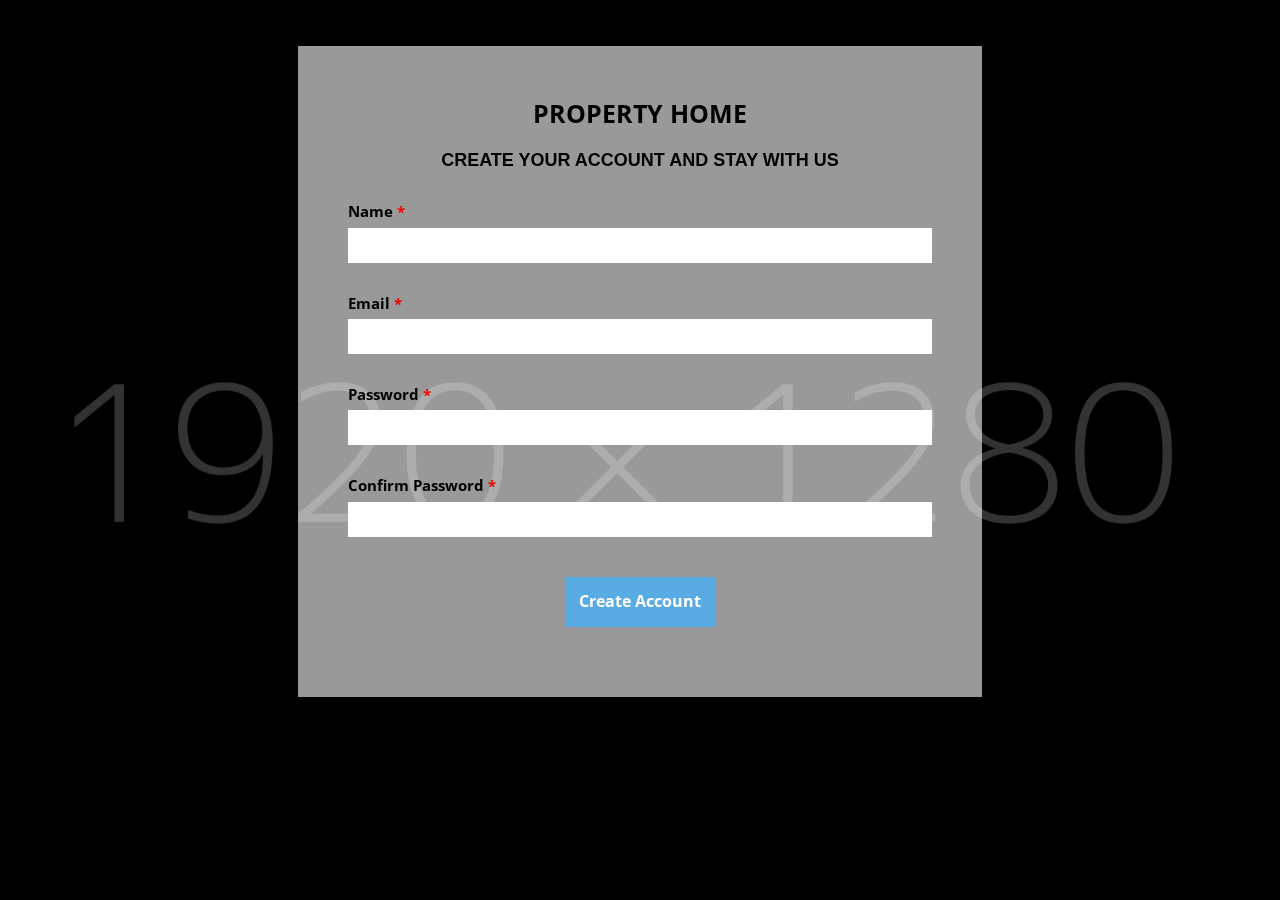
<file: Idea/Home Property/register.html>
<!DOCTYPE html>
<html lang="en">
  <head>
    <meta charset="utf-8">
    <meta http-equiv="X-UA-Compatible" content="IE=edge">
    <meta name="viewport" content="width=device-width, initial-scale=1">    
    <title>Home Property | Register</title>

    <!-- Favicon -->
    <link rel="shortcut icon" href="img/favicon.ico" type="image/x-icon">
    
    
    <!-- Font awesome -->
    <link href="css/font-awesome.css" rel="stylesheet">
    <!-- Bootstrap -->
    <link href="css/bootstrap.css" rel="stylesheet">   
    <!-- slick slider -->
    <link rel="stylesheet" type="text/css" href="css/slick.css">
    <!-- price picker slider -->
    <link rel="stylesheet" type="text/css" href="css/nouislider.css">
    <!-- Fancybox slider -->
    <link rel="stylesheet" href="css/jquery.fancybox.css" type="text/css" media="screen" /> 
    <!-- Theme color -->
    <link id="switcher" href="css/theme-color/default-theme.css" rel="stylesheet">     

    <!-- Main style sheet -->
    <link href="css/style.css" rel="stylesheet">    

   
    <!-- Google Font -->
    <link href='https://fonts.googleapis.com/css?family=Vollkorn' rel='stylesheet' type='text/css'>    
    <link href='https://fonts.googleapis.com/css?family=Open+Sans' rel='stylesheet' type='text/css'>
    

    <!-- HTML5 shim and Respond.js for IE8 support of HTML5 elements and media queries -->
    <!-- WARNING: Respond.js doesn't work if you view the page via file:// -->
    <!--[if lt IE 9]>
      <script src="https://oss.maxcdn.com/html5shiv/3.7.2/html5shiv.min.js"></script>
      <script src="https://oss.maxcdn.com/respond/1.4.2/respond.min.js"></script>
    <![endif]-->
  

  </head>
  <body>   
  <section id="aa-signin">
    <div class="container">
      <div class="row">
        <div class="col-md-12">
          <div class="aa-signin-area">
            <div class="aa-signin-form">
              <div class="aa-signin-form-title">
                <a class="aa-property-home" href="index.html">Property Home</a>
                <h4>Create your account and Stay with us</h4>
              </div>
              <form class="contactform">                                                 
                <div class="aa-single-field">
                  <label for="name">Name <span class="required">*</span></label>
                  <input type="text" required="required" aria-required="true" value="" name="name">
                </div>
                <div class="aa-single-field">
                  <label for="email">Email <span class="required">*</span></label>
                  <input type="email" required="required" aria-required="true" value="" name="email">
                </div>
                <div class="aa-single-field">
                  <label for="password">Password <span class="required">*</span></label>
                  <input type="password" name="password"> 
                </div>
                <div class="aa-single-field">
                  <label for="confirm-password">Confirm Password <span class="required">*</span></label>
                  <input type="password" name="confirm-password"> 
                </div>
                <div class="aa-single-submit">
                  <input type="submit" value="Create Account" name="submit">                    
                </div>
              </form>
            </div>
          </div>
        </div>
      </div>
    </div>
  </section> 


  <!-- jQuery library -->
  <!--<script src="https://ajax.googleapis.com/ajax/libs/jquery/1.11.3/jquery.min.js"></script> -->
  <script src="js/jquery.min.js"></script>   
  <!-- Include all compiled plugins (below), or include individual files as needed -->
  <script src="js/bootstrap.js"></script>   
  <!-- slick slider -->
  <script type="text/javascript" src="js/slick.js"></script>
  <!-- Price picker slider -->
  <script type="text/javascript" src="js/nouislider.js"></script>
   <!-- mixit slider -->
  <script type="text/javascript" src="js/jquery.mixitup.js"></script>
  <!-- Add fancyBox -->        
  <script type="text/javascript" src="js/jquery.fancybox.pack.js"></script>
  <!-- Custom js -->
  <script src="js/custom.js"></script> 
  
  </body>
</html>
</file>
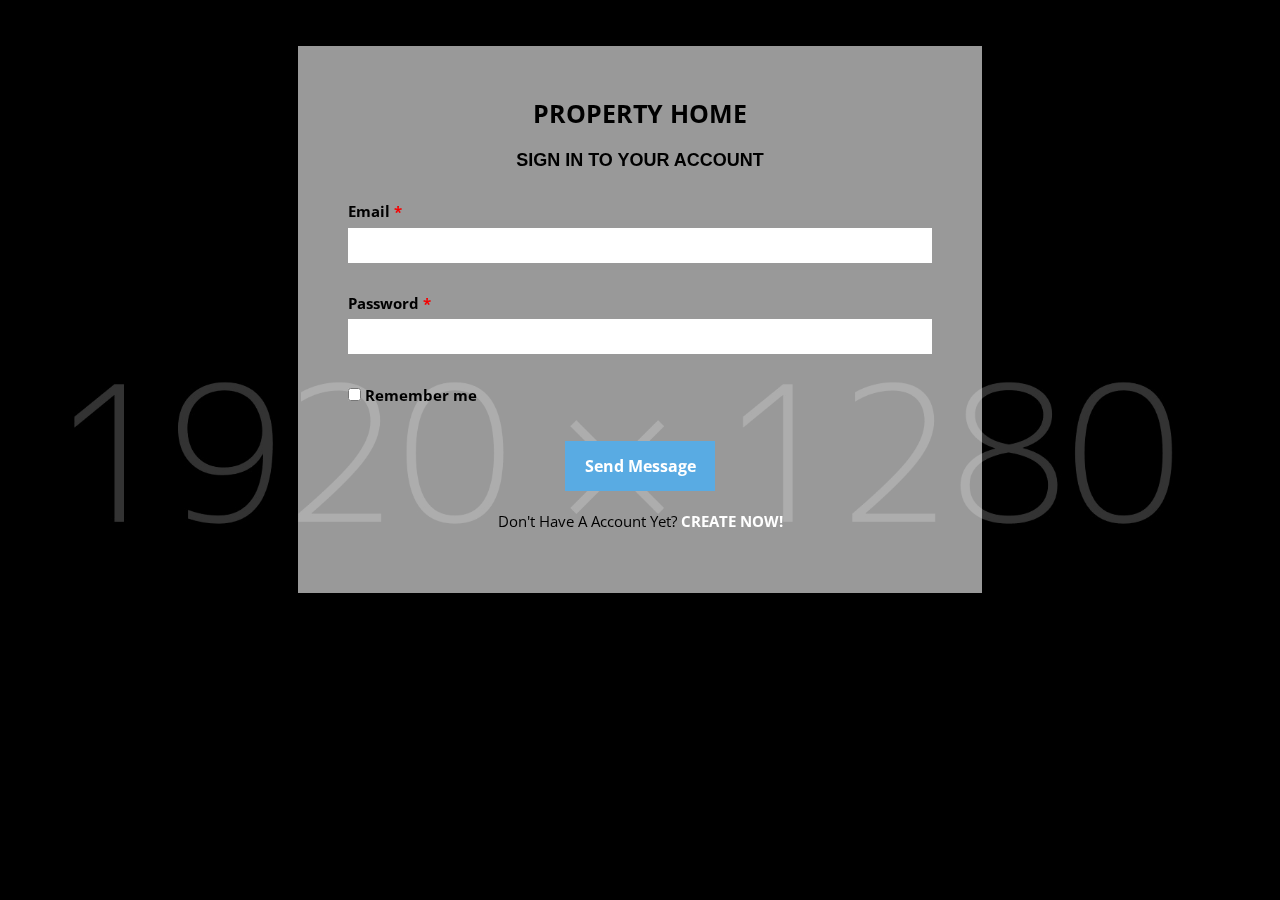
<file: Idea/Home Property/signin.html>
<!DOCTYPE html>
<html lang="en">
  <head>
    <meta charset="utf-8">
    <meta http-equiv="X-UA-Compatible" content="IE=edge">
    <meta name="viewport" content="width=device-width, initial-scale=1">    
    <title>Home Property | Signin</title>

    <!-- Favicon -->
    <link rel="shortcut icon" href="img/favicon.ico" type="image/x-icon">
    
    
    <!-- Font awesome -->
    <link href="css/font-awesome.css" rel="stylesheet">
    <!-- Bootstrap -->
    <link href="css/bootstrap.css" rel="stylesheet">   
    <!-- slick slider -->
    <link rel="stylesheet" type="text/css" href="css/slick.css">
    <!-- price picker slider -->
    <link rel="stylesheet" type="text/css" href="css/nouislider.css">
    <!-- Fancybox slider -->
    <link rel="stylesheet" href="css/jquery.fancybox.css" type="text/css" media="screen" /> 
    <!-- Theme color -->
    <link id="switcher" href="css/theme-color/default-theme.css" rel="stylesheet">     

    <!-- Main style sheet -->
    <link href="css/style.css" rel="stylesheet">    

   
    <!-- Google Font -->
    <link href='https://fonts.googleapis.com/css?family=Vollkorn' rel='stylesheet' type='text/css'>    
    <link href='https://fonts.googleapis.com/css?family=Open+Sans' rel='stylesheet' type='text/css'>
    

    <!-- HTML5 shim and Respond.js for IE8 support of HTML5 elements and media queries -->
    <!-- WARNING: Respond.js doesn't work if you view the page via file:// -->
    <!--[if lt IE 9]>
      <script src="https://oss.maxcdn.com/html5shiv/3.7.2/html5shiv.min.js"></script>
      <script src="https://oss.maxcdn.com/respond/1.4.2/respond.min.js"></script>
    <![endif]-->
  

  </head>
  <body>
  <section id="aa-signin">
    <div class="container">
      <div class="row">
        <div class="col-md-12">
          <div class="aa-signin-area">
            <div class="aa-signin-form">
              <div class="aa-signin-form-title">
                <a class="aa-property-home" href="index.html">Property Home</a>
                <h4>Sign in to your account</h4>
              </div>
              <form class="contactform">                                                 
                <div class="aa-single-field">
                  <label for="email">Email <span class="required">*</span></label>
                  <input type="email" required="required" aria-required="true" value="" name="email">
                </div>
                <div class="aa-single-field">
                  <label for="password">Password <span class="required">*</span></label>
                  <input type="password" name="password"> 
                </div>
                <div class="aa-single-field">
                <label>
                  <input type="checkbox"> Remember me
                </label>                                                          
                </div> 
                <div class="aa-single-submit">
                  <input type="submit" value="Send Message" class="aa-browse-btn" name="submit">  
                  <p>Don't Have A Account Yet? <a href="register.html">CREATE NOW!</a></p>
                </div>
              </form>
            </div>
          </div>
        </div>
      </div>
    </div>
  </section>
  
  <!-- jQuery library -->
  <!--<script src="https://ajax.googleapis.com/ajax/libs/jquery/1.11.3/jquery.min.js"></script> -->
  <script src="js/jquery.min.js"></script>   
  <!-- Include all compiled plugins (below), or include individual files as needed -->
  <script src="js/bootstrap.js"></script>   
  <!-- slick slider -->
  <script type="text/javascript" src="js/slick.js"></script>
  <!-- Price picker slider -->
  <script type="text/javascript" src="js/nouislider.js"></script>
   <!-- mixit slider -->
  <script type="text/javascript" src="js/jquery.mixitup.js"></script>
  <!-- Add fancyBox -->        
  <script type="text/javascript" src="js/jquery.fancybox.pack.js"></script>
  <!-- Custom js -->
  <script src="js/custom.js"></script> 
  
  </body>
</html>
</file>
<file: Idea/Home Property/css/nouislider.css>
/* Functional styling;
 * These styles are required for noUiSlider to function.
 * You don't need to change these rules to apply your design.
 */
.noUi-target,
.noUi-target * {
-webkit-touch-callout: none;
-webkit-user-select: none;
-ms-touch-action: none;
	touch-action: none;
-ms-user-select: none;
-moz-user-select: none;
	user-select: none;
-moz-box-sizing: border-box;
	box-sizing: border-box;
}
.noUi-target {
	position: relative;
	direction: ltr;
}
.noUi-base {
	width: 100%;
	height: 100%;
	position: relative;
	z-index: 1; /* Fix 401 */
}
.noUi-origin {
	position: absolute;
	right: 0;
	top: 0;
	left: 0;
	bottom: 0;
}
.noUi-handle {
	position: relative;
	z-index: 1;
}
.noUi-stacking .noUi-handle {
/* This class is applied to the lower origin when
   its values is > 50%. */
	z-index: 10;
}
.noUi-state-tap .noUi-origin {
-webkit-transition: left 0.3s, top 0.3s;
	transition: left 0.3s, top 0.3s;
}
.noUi-state-drag * {
	cursor: inherit !important;
}

/* Painting and performance;
 * Browsers can paint handles in their own layer.
 */
.noUi-base,
.noUi-handle {
	-webkit-transform: translate3d(0,0,0);
	transform: translate3d(0,0,0);
}

/* Slider size and handle placement;
 */
.noUi-horizontal {
	height: 5px;
}
.noUi-horizontal .noUi-handle {
	cursor: pointer;
	height: 23px;
	left: -17px;
	top: -10px;
	width: 28px;
}
.noUi-vertical {
	width: 18px;
}
.noUi-vertical .noUi-handle {
	width: 28px;
	height: 34px;
	left: -6px;
	top: -17px;
}

/* Styling;
 */
.noUi-background {
	background: #FAFAFA;
	box-shadow: inset 0 1px 1px #f0f0f0;
}
.noUi-connect {
	background: #ccc;
	box-shadow: inset 0 0 3px rgba(51,51,51,0.45);
-webkit-transition: background 450ms;
	transition: background 450ms;
}
.noUi-origin {
	border-radius: 2px;
}
.noUi-target {
	border-radius: 0px;
	border: 1px solid #D3D3D3;
	box-shadow: inset 0 1px 1px #F0F0F0, 0 3px 6px -5px #BBB;
	margin-top: 30px;
	margin-bottom: 10px;
}
.noUi-target.noUi-connect {
	box-shadow: inset 0 0 3px rgba(51,51,51,0.45), 0 3px 6px -5px #BBB;
}

/* Handles and cursors;
 */
.noUi-draggable {
	cursor: w-resize;
}
.noUi-vertical .noUi-draggable {
	cursor: n-resize;
}
.noUi-handle {
	border: 1px solid #D9D9D9;
	border-radius: 0px;
	background: #FFF;
	cursor: default;
	box-shadow: inset 0 0 1px #FFF,
				inset 0 1px 7px #EBEBEB,
				0 3px 6px -3px #BBB;
}
.noUi-active {
	box-shadow: inset 0 0 1px #FFF,
				inset 0 1px 7px #DDD,
				0 3px 6px -3px #BBB;
}

/* Handle stripes;
 */
.noUi-handle:before,
.noUi-handle:after {
	content: "";
	display: block;
	position: absolute;
	height: 10px;
	width: 1px;
	background: #E8E7E6;
	left: 9px;
	top: 5px;
}
.noUi-handle:after {
	left: 15px;
}
.noUi-vertical .noUi-handle:before,
.noUi-vertical .noUi-handle:after {
	width: 14px;
	height: 1px;
	left: 6px;
	top: 14px;
}
.noUi-vertical .noUi-handle:after {
	top: 17px;
}

/* Disabled state;
 */
[disabled].noUi-connect,
[disabled] .noUi-connect {
	background: #B8B8B8;
}
[disabled].noUi-origin,
[disabled] .noUi-handle {
	cursor: not-allowed;
}
</file>
<file: Idea/Home Property/css/theme-color/default-theme.css>
/*=======================================
Template Design By MarkUps.
Author URI : http://www.markups.io/
========================================*/
h2 {
  color: #59abe3;
}

.aa-primary-btn:hover, .aa-primary-btn:focus {
  color: #59abe3;
  border-color: #59abe3;
}

.aa-secondary-btn {
  background-color: #59abe3;
}

.aa-view-btn {
  background-color: #59abe3;
}
.aa-view-btn:hover, .aa-view-btn:focus {
  color: #59abe3;
}

.scrollToTop {
  background-color: #59abe3;
  border: 2px solid #59abe3;
}

.scrollToTop:hover,
.scrollToTop:focus {
  color: #59abe3;
}

.pulse:before, .pulse:after {
  border: 5px solid #59abe3;
}

#aa-menu-area .main-navbar .navbar-header .aa-logo span {
  color: #59abe3;
}
#aa-menu-area .main-navbar .navbar-nav li a:hover, #aa-menu-area .main-navbar .navbar-nav li a:focus {
  color: #59abe3;
}
#aa-menu-area .main-navbar .navbar-nav .active a {
  color: #59abe3;
}
#aa-menu-area .main-navbar .navbar-nav .open a {
  color: #59abe3;
}
#aa-menu-area .main-navbar .navbar-nav .dropdown-menu li a:hover, #aa-menu-area .main-navbar .navbar-nav .dropdown-menu li a:focus {
  color: #59abe3;
}

#aa-slider .aa-slider-area .aa-top-slider .slick-prev:hover,
#aa-slider .aa-slider-area .aa-top-slider .slick-next:hover {
  background-color: #59abe3;
}
#aa-slider .aa-slider-area .aa-top-slider .aa-top-slider-price {
  color: #59abe3;
}
#aa-slider .aa-slider-area .aa-top-slider .aa-top-slider-btn:hover, #aa-slider .aa-slider-area .aa-top-slider .aa-top-slider-btn:focus {
  color: #59abe3;
}

#aa-advance-search .aa-advance-search-area .aa-advance-search-top .aa-single-advance-search .aa-search-btn {
  background-color: #59abe3;
}

.aa-single-filter-search .noUi-connect {
  background-color: #59abe3;
}
.aa-single-filter-search .noUi-handle {
  background-color: #59abe3;
}

.aa-title span {
  background-color: #59abe3;
}
.aa-title span:before {
  background-color: #59abe3;
}
.aa-title span:after {
  background-color: #59abe3;
}

.aa-properties-item .for-sale {
  background-color: #59abe3;
}

#aa-service .aa-service-area .aa-service-content .aa-single-service .aa-service-icon span {
  background-color: #59abe3;
}
#aa-service .aa-service-area .aa-service-content .aa-single-service .aa-single-service-content h4 a:hover {
  color: #59abe3;
}

#aa-agents .aa-agents-area .aa-agents-content .aa-agents-slider li .aa-single-agents .aa-agetns-info {
  background-color: #59abe3;
}
#aa-agents .aa-agents-area .aa-agents-content .aa-agents-slider li .aa-single-agents .aa-agetns-info .aa-agent-social a:hover, #aa-agents .aa-agents-area .aa-agents-content .aa-agents-slider li .aa-single-agents .aa-agetns-info .aa-agent-social a:focus {
  color: #59abe3;
}

#aa-client-testimonial .aa-client-testimonial-area .aa-testimonial-content .aa-testimonial-slider li .aa-testimonial-single .aa-testimonial-info p:before {
  color: #59abe3;
}

.aa-blog-single .aa-date-tag {
  background-color: #59abe3;
}
.aa-blog-single .aa-blog-single-content h3 a:hover, .aa-blog-single .aa-blog-single-content h3 a:focus {
  color: #59abe3;
}
.aa-blog-single .aa-blog-single-bottom .aa-blog-author:hover, .aa-blog-single .aa-blog-single-bottom .aa-blog-author:focus {
  color: #59abe3;
}
.aa-blog-single .aa-blog-single-bottom .aa-blog-comments:hover, .aa-blog-single .aa-blog-single-bottom .aa-blog-comments:focus {
  color: #59abe3;
}

#aa-footer .aa-footer-area .aa-footer-left p a:hover, #aa-footer .aa-footer-area .aa-footer-left p a:focus {
  color: #59abe3;
}
#aa-footer .aa-footer-area .aa-footer-middle a:hover, #aa-footer .aa-footer-area .aa-footer-middle a:focus {
  color: #59abe3;
  border-color: #59abe3;
}
#aa-footer .aa-footer-area .aa-footer-right a:hover, #aa-footer .aa-footer-area .aa-footer-right a:focus {
  color: #59abe3;
}

#aa-property-header .aa-property-header-inner .breadcrumb li.active {
  color: #59abe3;
}

#aa-properties .aa-properties-content .aa-properties-content-head .aa-properties-content-head-right a:hover, #aa-properties .aa-properties-content .aa-properties-content-head .aa-properties-content-head-right a:focus {
  color: #59abe3;
  border-color: #59abe3;
}
#aa-properties .aa-properties-sidebar .aa-properties-single-sidebar .aa-single-advance-search .aa-search-btn {
  background-color: #59abe3;
}
#aa-properties .aa-properties-sidebar .aa-properties-single-sidebar .media .media-body h4 a:hover {
  color: #59abe3;
}

.aa-properties-content-bottom .pagination li a:hover, .aa-properties-content-bottom .pagination li a:focus {
  background-color: #59abe3;
  border-color: #59abe3;
}
.aa-properties-content-bottom .pagination .active a {
  background-color: #59abe3;
}

.aa-properties-details .aa-properties-details-img .slick-prev, .aa-properties-details .aa-properties-details-img .slick-next {
  background-color: #59abe3;
}
.aa-properties-details .aa-properties-info ul li:before {
  color: #59abe3;
}

.aa-properties-social ul li a:hover, .aa-properties-social ul li a:focus {
  color: #59abe3;
  border-color: #59abe3;
}

#aa-blog .aa-blog-area .aa-blog-sidebar .aa-blog-sidebar-single .aa-blog-search .aa-search-text:focus {
  border-color: #59abe3;
}
#aa-blog .aa-blog-area .aa-blog-sidebar .aa-blog-sidebar-single .aa-blog-search .aa-search-submit:hover, #aa-blog .aa-blog-area .aa-blog-sidebar .aa-blog-sidebar-single .aa-blog-search .aa-search-submit:focus {
  color: #59abe3;
}
#aa-blog .aa-blog-area .aa-blog-sidebar .aa-blog-sidebar-single .aa-blog-catg li a:hover, #aa-blog .aa-blog-area .aa-blog-sidebar .aa-blog-sidebar-single .aa-blog-catg li a:focus {
  color: #59abe3;
}
#aa-blog .aa-blog-area .aa-blog-sidebar .aa-blog-sidebar-single .tag-cloud a:hover, #aa-blog .aa-blog-area .aa-blog-sidebar .aa-blog-sidebar-single .tag-cloud a:focus {
  background-color: #59abe3;
  border-color: #59abe3;
}
#aa-blog .aa-blog-area .aa-blog-sidebar .aa-blog-sidebar-single .aa-blog-recent-post .media .media-body .media-heading a:hover, #aa-blog .aa-blog-area .aa-blog-sidebar .aa-blog-sidebar-single .aa-blog-recent-post .media .media-body .media-heading a:focus {
  color: #59abe3;
}

.aa-blog-details .aa-blog-single-content h1,
.aa-blog-details .aa-blog-single-content h3,
.aa-blog-details .aa-blog-single-content h4 {
  color: #59abe3;
  font-weight: bold;
}

.aa-blog-navigation .aa-blog-pagination-left .aa-prev:hover, .aa-blog-navigation .aa-blog-pagination-left .aa-prev:focus {
  color: #59abe3;
  border-color: #59abe3;
}
.aa-blog-navigation .aa-blog-pagination-right .aa-next:hover, .aa-blog-navigation .aa-blog-pagination-right .aa-next:focus {
  color: #59abe3;
  border-color: #59abe3;
}

.aa-comments-area .comments .commentlist li .reply-btn:hover, .aa-comments-area .comments .commentlist li .reply-btn:focus {
  color: #59abe3;
  border-color: #59abe3;
}
.aa-comments-area .comments .commentlist li .author-tag {
  background-color: #59abe3;
}

#respond input[type="text"]:focus,
#respond input[type="email"]:focus,
#respond input[type="url"]:focus {
  border: 1px solid #59abe3;
}
#respond textarea:focus {
  border: 1px solid #59abe3;
}
#respond .form-submit input:hover {
  color: #59abe3;
  border-color: #59abe3;
}

#aa-contact .aa-contact-area .aa-contact-bottom .aa-contact-form input[type="text"]:focus,
#aa-contact .aa-contact-area .aa-contact-bottom .aa-contact-form input[type="email"]:focus,
#aa-contact .aa-contact-area .aa-contact-bottom .aa-contact-form input[type="url"]:focus {
  border: 2px solid #59abe3;
}
#aa-contact .aa-contact-area .aa-contact-bottom .aa-contact-form textarea:focus {
  border: 2px solid #59abe3;
}
#aa-contact .aa-contact-area .aa-contact-bottom .aa-contact-form .form-submit input:hover {
  color: #59abe3;
  border: 2px solid #59abe3;
}

#aa-error .aa-error-area h2 {
  border: 3px solid #59abe3;
}
#aa-error .aa-error-area h2:before {
  border: 3px solid #59abe3;
}
#aa-error .aa-error-area a:hover, #aa-error .aa-error-area a:focus {
  color: #59abe3;
  border-color: #59abe3;
}

#aa-gallery .aa-gallery-area .aa-gallery-content .aa-gallery-top ul li:hover, #aa-gallery .aa-gallery-area .aa-gallery-content .aa-gallery-top ul li:focus {
  background-color: #59abe3;
  border-color: #59abe3;
}
#aa-gallery .aa-gallery-area .aa-gallery-content .aa-gallery-top ul .active {
  background-color: #59abe3;
  border-color: #59abe3;
}
#aa-gallery .aa-gallery-area .aa-gallery-content .aa-gallery-body .aa-single-gallery .aa-single-gallery-item .aa-single-gallery-info a:hover, #aa-gallery .aa-gallery-area .aa-gallery-content .aa-gallery-body .aa-single-gallery .aa-single-gallery-item .aa-single-gallery-info a:focus {
  color: #59abe3;
  border-color: #59abe3;
}

#aa-signin .aa-signin-area .aa-signin-form .aa-single-submit input[type="submit"] {
  background-color: #59abe3;
  border: 2px solid #59abe3;
}
#aa-signin .aa-signin-area .aa-signin-form .aa-single-submit input[type="submit"]:hover {
  color: #59abe3;
  border-color: #59abe3;
}

.navbar-default .navbar-toggle {
  border-color: #59abe3;
}

.navbar-default .navbar-toggle .icon-bar {
  background-color: #59abe3;
}


/*=======================================
Template Design By MarkUps.
Author URI : http://www.markups.io/
========================================*/
</file>
<file: Idea/Home Property/css/style.css>
/*
  Template Name: Home Property
  Author : MarkUps
  Author URI: http://www.markups.io/
  Version: 1.0
  Tags: light, white, real esteate, property, multi page, custom-colors, Bootstrap, responsive, html5, css3, Sass, template, web template

*/

/* Table of Content
==================================================
#BASIC TYPOGRAPHY
#HEADER SECTION
#NAVBAR SECTION
#SLIDER SECTION
#ADVANCE SEARCH SECTION
#ABOUT US SECTION
#LATEST PROPERTY SECTION
#SERVICE SECTION
#PROMO BANNER SECTION
#AGENTS SECTION
#TESTIMONIAL SECTION
#CLIENT BRAND SECTION
#LATEST BLOG SECTION
#PROPERTY PAGE
#PROPERTY DETAILS PAGE
#BLOG PAGE
#BLOG SINGLE PAGE
#CONTACT PAGE
#GALLERY PAGE
#ERROR  PAGE
#CONTACT  PAGE
#SIGNIN & REGISTER  PAGE
#FOOTER SECTION
#RESPONSIVE DESIGN
*/
/* BASE - Base tyles, Variables, Mixins, etc. */

body {
  background-color: #ffffff;
  font-family: "Open Sans", sans-serif;
  color: #333333;
  font-size: 15px;
  overflow-x: hidden;
}

.no-padding {
  padding: 0;
}

/* MODULES - Individual site components */
ul {
  padding: 0;
  margin: 0;
  list-style: none;
}

a {
  text-decoration: none;
  color: #333333;
}

a:hover,
a:focus {
  outline: none;
  text-decoration: none;
}

h1, h2, h3, h4, h5, h6 {
  font-family: "Poppins", sans-serif;
}

h2 {
  font-size: 30px;
  font-weight: 700;
  line-height: 40px;
  margin: 0;
}

img {
  border: none;
}

.aa-primary-btn {
  font-size: 16px;
  padding: 10px 30px;
  border: 1px solid #e9e9e9;
  margin-top: 10px;
  display: inline-block;
  -webkit-transition: 0.5s;
  -moz-transition: 0.5s;
  -ms-transition: 0.5s;
  -o-transition: 0.5s;
  transition: 0.5s;
}
.aa-primary-btn:hover, .aa-primary-btn:focus {
  text-decoration: none;
}
.aa-primary-btn span {
  margin-right: 5px;
}

.aa-secondary-btn {
  color: #fff;
  padding: 5px 10px;
  -webkit-transition: all 0.5s;
  -moz-transition: all 0.5s;
  -ms-transition: all 0.5s;
  -o-transition: all 0.5s;
  transition: all 0.5s;
}
.aa-secondary-btn:hover, .aa-secondary-btn:focus {
  background-color: #000;
  color: #fff;
}

.aa-view-btn {
  color: #fff;
  padding: 10px 15px;
  font-size: 16px;
  display: inline-block;
  -webkit-transition: all 0.5s;
  -moz-transition: all 0.5s;
  -ms-transition: all 0.5s;
  -o-transition: all 0.5s;
  transition: all 0.5s;
}
.aa-view-btn:hover, .aa-view-btn:focus {
  background-color: #fff;
}

/* LAYOUTS - Page layout styles */

/*==================
 HEADER SECTION
====================*/

#aa-header {
  border-bottom: 1px solid #fff;
  left: 0;
  position: absolute;
  right: 0;
  top: 0;
  width: 100%;
  z-index: 99;
}
#aa-header .aa-header-area {
  display: inline;
  padding: 5px 0;
  float: left;
  width: 100%;
}
#aa-header .aa-header-area .aa-header-left {
  display: inline;
  float: left;
  width: 100%;
}
#aa-header .aa-header-area .aa-header-left .aa-telephone-no {
  color: #fff;
  float: left;
  font-size: 15px;
}
#aa-header .aa-header-area .aa-header-left .aa-telephone-no span {
  margin-right: 5px;
}
#aa-header .aa-header-area .aa-header-left .aa-telephone-no span .skype_c2c_logo_img {
  display: none !important;
}
#aa-header .aa-header-area .aa-header-left .aa-telephone-no .skype_c2c_text_span {
  color: #fff !important;
}
#aa-header .aa-header-area .aa-header-left .aa-email {
  color: #fff;
  float: left;
  letter-spacing: 0.5px;
  margin-left: 20px;
  font-size: 15px;
}
#aa-header .aa-header-area .aa-header-left .aa-email span {
  margin-right: 5px;
}
#aa-header .aa-header-area .aa-header-right {
  display: inline;
  float: left;
  width: 100%;
  text-align: right;
}
#aa-header .aa-header-area .aa-header-right .aa-register {
  border-right: 1px solid #f8f8f8;
  color: #fff;
  margin-right: 5px;
  padding-right: 10px;
  font-size: 15px;
}
#aa-header .aa-header-area .aa-header-right .aa-login {
  color: #fff;
  font-size: 15px;
}

/*==================
 NAVBAR SECTION
====================*/

#aa-menu-area {
  left: 0;
  padding-top: 20px;
  position: absolute;
  right: 0;
  top: 35px;
  width: 100%;
  z-index: 99;
}
#aa-menu-area .main-navbar {
  background-color: transparent;
  border: medium none;
  border-radius: 0;
}
#aa-menu-area .main-navbar .navbar-header .navbar-brand {
  padding: 0;
}
#aa-menu-area .main-navbar .navbar-header .aa-logo {
  border: 2px solid #fff;
  color: #fff;
  font-family: "Poppins", sans-serif;
  font-size: 30px;
  padding: 15px;
  line-height: 13px;
}
#aa-menu-area .main-navbar .navbar-header .aa-logo-img {
  border: none;
  height: 50px;
  width: 235px;
}
#aa-menu-area .main-navbar .navbar-header .aa-logo-img img {
  width: 100%;
  height: 100%;
}
#aa-menu-area .main-navbar .navbar-nav li a {
  color: #fff;
  -webkit-transition: all 0.5s;
  -moz-transition: all 0.5s;
  -ms-transition: all 0.5s;
  -o-transition: all 0.5s;
  transition: all 0.5s;
}
#aa-menu-area .main-navbar .navbar-nav .active a {
  background-color: #FFF;
}
#aa-menu-area .main-navbar .navbar-nav .open a {
  background-color: #fff;
}
#aa-menu-area .main-navbar .navbar-nav .dropdown-menu {
  border: none;
  border-radius: 0;
  margin-top: 5px;
}
#aa-menu-area .main-navbar .navbar-nav .dropdown-menu li a {
  color: #555;
  padding: 8px 10px;
}
#aa-menu-area .main-navbar .navbar-right {
  margin-right: -30px;
}
#aa-menu-area .navbar-fixed-top {
  background-color: #FFF;
  padding: 15px 0;
  -webkit-transition: all 0.5s;
  -moz-transition: all 0.5s;
  -ms-transition: all 0.5s;
  -o-transition: all 0.5s;
  transition: all 0.5s;
}
#aa-menu-area .navbar-fixed-top .navbar-header .aa-logo {
  border: 2px solid #888;
  color: #555;
}
#aa-menu-area .navbar-fixed-top .navbar-nav li a {
  color: #555;
}

/*scrol to top*/

.scrollToTop {
  bottom: 60px;
  color: #fff;
  display: none;
  font-size: 23px;
  height: 50px;
  line-height: 45px;
  position: fixed;
  right: 20px;
  text-align: center;
  text-decoration: none;
  -webkit-transition: all 0.5s ease 0s;
  -moz-transition: all 0.5s ease 0s;
  -ms-transition: all 0.5s ease 0s;
  -o-transition: all 0.5s ease 0s;
  transition: all 0.5s ease 0s;
  width: 50px;
  z-index: 999;
}

.scrollToTop:hover,
.scrollToTop:focus {
  background-color: #FFF;
  text-decoration: none;
  outline: none;
}

/*Preloader*/
#aa-preloader-area {
  background-color: #F8F8F8;
  position: fixed; 
  left: 0;
  right: 0;
  top: 0;
  bottom: 0;
  width: 100%;
  height: 100%;
  z-index: 9999;
}

.pulse {
  left: 47%;
  position: relative;
  top: 44%;
}

.pulse:before, .pulse:after {
  content: '';
  width: 80px;
  height: 80px;
  border-radius: 500px;
  position: absolute;
}

.pulse:before {
  -webkit-animation: pulse-outer 0.8s ease-in infinite;
  -moz-animation: pulse-outer 0.8s ease-in infinite;
  animation: pulse-outer 0.8s ease-in infinite;
}

.pulse:after {
  -webkit-animation: pulse-inner 0.8s linear infinite;
  -moz-animation: pulse-inner 0.8s linear infinite;
  animation: pulse-inner 0.8s linear infinite;
}

@-webkit-keyframes pulse-outer {
  0% {
    opacity: 1;
    filter: alpha(opacity=100);
  }

  50% {
    opacity: 0.5;
    filter: alpha(opacity=50);
  }

  100% {
    opacity: 0;
    filter: alpha(opacity=0);
  }
}

@-moz-keyframes pulse-outer {
  0% {
    opacity: 1;
    filter: alpha(opacity=100);
  }

  50% {
    opacity: 0.5;
    filter: alpha(opacity=50);
  }

  100% {
    opacity: 0;
    filter: alpha(opacity=0);
  }
}

@keyframes pulse-outer {
  0% {
    opacity: 1;
    filter: alpha(opacity=100);
  }

  50% {
    opacity: 0.5;
    filter: alpha(opacity=50);
  }

  100% {
    opacity: 0;
    filter: alpha(opacity=0);
  }
}

@-webkit-keyframes pulse-inner {
  0% {
    -webkit-transform: scale(0);
    opacity: 0;
    filter: alpha(opacity=0);
  }

  100% {
    -webkit-transform: scale(1);
    opacity: 1;
    filter: alpha(opacity=100);
  }
}

@-moz-keyframes pulse-inner {
  0% {
    -moz-transform: scale(0);
    opacity: 0;
    filter: alpha(opacity=0);
  }

  100% {
    -moz-transform: scale(1);
    opacity: 1;
    filter: alpha(opacity=100);
  }
}

@keyframes pulse-inner {
  0% {
    -webkit-transform: scale(0);
    -moz-transform: scale(0);
    -ms-transform: scale(0);
    -o-transform: scale(0);
    transform: scale(0);
    opacity: 0;
    filter: alpha(opacity=0);
  }

  100% {
    -webkit-transform: scale(1);
    -moz-transform: scale(1);
    -ms-transform: scale(1);
    -o-transform: scale(1);
    transform: scale(1);
    opacity: 1;
    filter: alpha(opacity=100);
  }
}

/*==================
	SLIDER SECTION
====================*/

#aa-slider {
  float: left;
  display: inline;
  width: 100%;
}
#aa-slider .aa-slider-area {
  display: inline;
  float: left;
  width: 100%;
}
#aa-slider .aa-slider-area .aa-top-slider {
  width: 100%;
}
#aa-slider .aa-slider-area .aa-top-slider .slick-arrow {
  height: 80px;
  width: 80px;
}
#aa-slider .aa-slider-area .aa-top-slider .slick-prev,
#aa-slider .aa-slider-area .aa-top-slider .slick-next {
  background-color: transparent;
  border: 1px solid #fff;
  -webkit-transition: all 0.5s;
  -moz-transition: all 0.5s;
  -ms-transition: all 0.5s;
  -o-transition: all 0.5s;
  transition: all 0.5s;
}
#aa-slider .aa-slider-area .aa-top-slider .slick-prev {
  left: 20px;
}
#aa-slider .aa-slider-area .aa-top-slider .slick-next {
  right: 20px;
}
#aa-slider .aa-slider-area .aa-top-slider .slick-prev::before, #aa-slider .aa-slider-area .aa-top-slider .slick-next::before {
  font-family: "fontAwesome";
  font-size: 50px;
}
#aa-slider .aa-slider-area .aa-top-slider .aa-top-slider-single {
  width: 100%;
  position: relative;
}
#aa-slider .aa-slider-area .aa-top-slider .aa-top-slider-single img {
  width: 100%;
  height: 700px;
}
#aa-slider .aa-slider-area .aa-top-slider .aa-top-slider-single .aa-top-slider-content {
  background-color: rgba(255, 255, 255, 0.8);
  left: 20%;
  padding: 30px;
  position: absolute;
  top: 40%;
  z-index: 999;
}
#aa-slider .aa-slider-area .aa-top-slider .aa-top-slider-single .aa-top-slider-content .aa-top-slider-catg {
  font-family: "Poppins", sans-serif;
  font-size: 25px;
  font-weight: bold;
  letter-spacing: 5px;
  text-transform: uppercase;
  color: #555;
  line-height: 25px;
}
#aa-slider .aa-slider-area .aa-top-slider .aa-top-slider-single .aa-top-slider-content .aa-top-slider-title {
  color: #555;
  font-size: 40px;
  font-weight: bold;
  padding-bottom: 5px;
  text-transform: uppercase;
}
#aa-slider .aa-slider-area .aa-top-slider .aa-top-slider-single .aa-top-slider-content .aa-top-slider-location {
  font-size: 14px;
}
#aa-slider .aa-slider-area .aa-top-slider .aa-top-slider-single .aa-top-slider-content .aa-top-slider-location i {
  margin-right: 5px;
}
#aa-slider .aa-slider-area .aa-top-slider .aa-top-slider-single .aa-top-slider-content .aa-top-slider-off {
  font-size: 14px;
  font-family: "Poppins", sans-serif;
  color: #555;
  display: inline-block;
  margin-top: 10px;
  font-weight: bold;
}
#aa-slider .aa-slider-area .aa-top-slider .aa-top-slider-single .aa-top-slider-content .aa-top-slider-price {
  font-family: "Poppins", sans-serif;
  font-size: 30px;
  font-weight: bold;
  text-transform: uppercase;
  margin-top: -5px;
}
#aa-slider .aa-slider-area .aa-top-slider .aa-top-slider-single .aa-top-slider-content .aa-top-slider-btn {
  display: inline-block;
  -webkit-transition: all 0.5s;
  -moz-transition: all 0.5s;
  -ms-transition: all 0.5s;
  -o-transition: all 0.5s;
  transition: all 0.5s;
  text-transform: uppercase;
  font-size: 15px;
}
#aa-slider .aa-slider-area .aa-top-slider .aa-top-slider-single .aa-top-slider-content .aa-top-slider-btn span {
  margin-left: 3px;
}

/*==================
	ADVANCE SEARCH SECTION
====================*/

#aa-advance-search {
  display: inline;
  float: left;
  width: 100%;
}
#aa-advance-search .aa-advance-search-area {
  background-color: rgba(221, 221, 221, 0.8);
  border-radius: 10px 10px 0 0;
  display: inline;
  float: left;
  margin-top: -100px;
  min-height: 200px;
  padding: 25px 20px;
  position: relative;
  width: 100%;
}
#aa-advance-search .aa-advance-search-area .aa-advance-search-top {
  display: inline;
  float: left;
  width: 100%;
}
#aa-advance-search .aa-advance-search-area .aa-advance-search-top .aa-single-advance-search {
  display: inline;
  float: left;
  width: 100%;
}
#aa-advance-search .aa-advance-search-area .aa-advance-search-top .aa-single-advance-search input[type="text"] {
  border: 1px solid #fff;
  border-radius: 2px;
  color: #555;
  height: 40px;
  padding: 5px;
  width: 100%;
  font-size: 18px;
}
#aa-advance-search .aa-advance-search-area .aa-advance-search-top .aa-single-advance-search select {
  border: 1px solid #fff;
  border-radius: 2px;
  color: #555;
  height: 40px;
  padding: 5px;
  width: 100%;
}
#aa-advance-search .aa-advance-search-area .aa-advance-search-top .aa-single-advance-search .aa-search-btn {
  border: medium none;
  border-radius: 5px;
  color: #fff;
  font-size: 18px;
  font-weight: bold;
  height: 40px;
  outline: medium none;
  text-transform: uppercase;
  width: 100%;
}
#aa-advance-search .aa-advance-search-area .aa-advance-search-bottom {
  display: inline;
  float: left;
  width: 100%;
  margin-top: 50px;
}
#aa-advance-search .aa-advance-search-area .aa-advance-search-bottom .aa-single-filter-search {
  display: inline;
  float: left;
  width: 100%;
  text-align: center;
}
#aa-advance-search .aa-advance-search-area .aa-advance-search-bottom .aa-single-filter-search span {
  display: inline-block;
  font-family: "Poppins", sans-serif;
  margin: 0 10px;
}
#aa-advance-search .aa-advance-search-area .aa-advance-search-bottom .aa-single-filter-search .noUi-connect {
  box-shadow: 0 0 3px rgba(51, 51, 51, 0.45) inset;
  transition: background 450ms ease 0s;
}
#aa-advance-search .aa-advance-search-area .aa-advance-search-bottom .aa-single-filter-search .noUi-handle {
  border: none;
  border-radius: 50%;
  box-shadow: none;
  height: 25px;
  left: -17px;
  top: -12px;
  width: 25px;
}
#aa-advance-search .aa-advance-search-area .aa-advance-search-bottom .aa-single-filter-search .noUi-handle:after, #aa-advance-search .aa-advance-search-area .aa-advance-search-bottom .aa-single-filter-search .noUi-handle:before {
  display: none;
}

/*==================
	ABOUT US SECTION
====================*/

#aa-about-us {
  display: inline;
  float: left;
  width: 100%;
}
#aa-about-us .aa-about-us-area {
  display: inline;
  float: left;
  width: 100%;
  padding: 100px 0;
}
#aa-about-us .aa-about-us-area .aa-about-us-left {
  display: inline;
  float: left;
  width: 100%;
}
#aa-about-us .aa-about-us-area .aa-about-us-left img {
  width: 100%;
}
#aa-about-us .aa-about-us-area .aa-about-us-right {
  display: inline;
  float: left;
  width: 100%;
}
#aa-about-us .aa-about-us-area .aa-about-us-right ul {
  margin-left: 30px;
}
#aa-about-us .aa-about-us-area .aa-about-us-right ul li {
  font-style: italic;
  list-style: circle;
  margin-bottom: 5px;
}
.aa-title {
  display: inline;
  float: left;
  width: 100%;
  text-align: center;
  margin-bottom: 20px;
}
.aa-title p {
  font-size: 18px;
  padding: 0 50px;
}
.aa-title span {
  width: 2px;
  height: 15px;
  display: inline-block;
  position: relative;
}
.aa-title span:before {
  content: '';
  right: 4px;
  top: 7px;
  position: absolute;
  width: 100px;
  height: 2px;
}
.aa-title span:after {
  content: '';
  left: 4px;
  top: 7px;
  position: absolute;
  width: 100px;
  height: 2px;
}

/*==================
 LATEST PROPERTY SECTION
====================*/

#aa-latest-property {
  background-color: #f8f8f8;
  display: inline;
  float: left;
  width: 100%;
  padding: 100px 0;
}
#aa-latest-property .aa-latest-property-area {
  display: inline;
  float: left;
  width: 100%;
}
#aa-latest-property .aa-latest-property-area .aa-latest-properties-content {
  display: inline;
  float: left;
  margin-top: 20px;
  width: 100%;
}
.aa-properties-item {
  display: inline;
  float: left;
  margin-top: 30px;
  width: 100%;
  position: relative;
  -webkit-transition: all 0.5s;
  -moz-transition: all 0.5s;
  -ms-transition: all 0.5s;
  -o-transition: all 0.5s;
  transition: all 0.5s;
}
.aa-properties-item:hover {
  box-shadow: 1px 2px 5px 3px #ccc;
}
.aa-properties-item .aa-properties-item-img {
  width: 100%;
}
.aa-properties-item .aa-properties-item-img img {
  width: 100%;
}
.aa-properties-item .aa-tag {
  color: #fff;
  padding: 6px 10px;
  position: absolute;
  left: 15px;
  top: -15px;
}
.aa-properties-item .for-rent {
  background-color: #20ceb3;
}
.aa-properties-item .sold-out {
  background-color: #ff0000;
}
.aa-properties-item .aa-properties-item-content {
  background-color: #fff;
  border: 1px solid #ddd;
  border-top: none;
  display: inline;
  float: left;
  width: 100%;
}
.aa-properties-item .aa-properties-item-content .aa-properties-info {
  border-bottom: 1px solid #ddd;
  display: inline;
  float: left;
  padding: 10px;
  width: 100%;
  text-align: left;
}
.aa-properties-item .aa-properties-item-content .aa-properties-info span {
  margin: 0px 5px;
  font-size: 14px;
}
.aa-properties-item .aa-properties-item-content .aa-properties-about {
  display: inline;
  float: left;
  width: 100%;
  padding: 10px;
}
.aa-properties-item .aa-properties-item-content .aa-properties-about h3 {
  margin-top: 0px;
}
.aa-properties-item .aa-properties-item-content .aa-properties-about p {
  font-size: 14px;
}
.aa-properties-item .aa-properties-item-content .aa-properties-detial {
  border-top: 1px solid #ddd;
  display: inline;
  float: left;
  padding: 10px;
  width: 100%;
}
.aa-properties-item .aa-properties-item-content .aa-properties-detial .aa-price {
  float: left;
  font-size: 18px;
  padding: 3px 0;
}
.aa-properties-item .aa-properties-item-content .aa-properties-detial a {
  float: right;
}

/*==================
 SERVICE SECTION
====================*/

#aa-service {
  display: inline;
  float: left;
  width: 100%;
  padding: 100px 0;
}
#aa-service .aa-service-area {
  display: inline;
  float: left;
  width: 100%;
}
#aa-service .aa-service-area .aa-service-content {
  display: inline;
  float: left;
  width: 100%;
  margin-top: 40px;
}
#aa-service .aa-service-area .aa-service-content .aa-single-service {
  display: inline;
  float: left;
  text-align: center;
  width: 100%;
}
#aa-service .aa-service-area .aa-service-content .aa-single-service:hover .aa-service-icon:before {
  border: 2px solid #fff;
}
#aa-service .aa-service-area .aa-service-content .aa-single-service .aa-service-icon {
  display: inline;
  float: left;
  width: 100%;
  margin-bottom: 20px;
  position: relative;
}
#aa-service .aa-service-area .aa-service-content .aa-single-service .aa-service-icon:before {
  border: 2px solid transparent;
  border-radius: 50%;
  content: "";
  height: 100px;
  margin-left: 4px;
  position: absolute;
  width: 92px;
  -webkit-transition: all 0.5s;
  -moz-transition: all 0.5s;
  -ms-transition: all 0.5s;
  -o-transition: all 0.5s;
  transition: all 0.5s;
}
#aa-service .aa-service-area .aa-service-content .aa-single-service .aa-service-icon span {
  border-radius: 50%;
  color: #fff;
  font-size: 40px;
  height: 100px;
  line-height: 100px;
  width: 100px;
}
#aa-service .aa-service-area .aa-service-content .aa-single-service .aa-single-service-content {
  display: inline;
  float: left;
  width: 100%;
}
#aa-service .aa-service-area .aa-service-content .aa-single-service .aa-single-service-content h4 {
  font-size: 20px;
}
#aa-service .aa-service-area .aa-service-content .aa-single-service .aa-single-service-content h4 a {
  -webkit-transition: all 0.5s;
  -moz-transition: all 0.5s;
  -ms-transition: all 0.5s;
  -o-transition: all 0.5s;
  transition: all 0.5s;
}
#aa-service .aa-service-area .aa-service-content .aa-single-service .aa-single-service-content p {
  font-size: 13px;
}

/*==================
 PROMO BANNER SECTION
====================*/

#aa-promo-banner {
  background-image: url("../img/promo-banner.jpg");
  background-attachment: fixed;
  background-position: center center;
  background-size: cover;
  display: inline;
  float: left;
  width: 100%;
  padding: 100px 0;
  position: relative;
}
#aa-promo-banner:before {
  background-color: rgba(0, 0, 0, 0.6);
  content: '';
  position: absolute;
  left: 0;
  top: 0;
  right: 0;
  bottom: 0;
}
#aa-promo-banner .aa-promo-banner-area {
  display: inline;
  float: left;
  width: 100%;
  padding: 0 150px;
  text-align: center;
}
#aa-promo-banner .aa-promo-banner-area h3 {
  color: #fff;
  font-size: 40px;
  font-weight: 700;
  margin-bottom: 20px;
  text-transform: capitalize;
}
#aa-promo-banner .aa-promo-banner-area p {
  color: #fff;
  display: inline-block;
  font-size: 16px;
  margin-top: 10px;
}
#aa-promo-banner .aa-promo-banner-area a {
  font-weight: bold;
  margin-top: 50px;
  text-transform: uppercase;
}

/*==================
 AGENTS SECTION
====================*/

#aa-agents {
  display: inline;
  float: left;
  width: 100%;
  padding: 100px 0;
}
#aa-agents .aa-agents-area {
  display: inline;
  float: left;
  width: 100%;
}
#aa-agents .aa-agents-area .aa-agents-content {
  display: inline;
  float: left;
  width: 100%;
  margin-top: 50px;
}
#aa-agents .aa-agents-area .aa-agents-content .aa-agents-slider {
  margin-left: -30px;
}
#aa-agents .aa-agents-area .aa-agents-content .aa-agents-slider li {
  float: left;
  margin-left: 30px;
  width: 22.42%;
}
#aa-agents .aa-agents-area .aa-agents-content .aa-agents-slider li .aa-single-agents {
  display: inline;
  float: left;
  width: 100%;
}
#aa-agents .aa-agents-area .aa-agents-content .aa-agents-slider li .aa-single-agents .aa-agents-img {
  display: inline;
  float: left;
  width: 100%;
}
#aa-agents .aa-agents-area .aa-agents-content .aa-agents-slider li .aa-single-agents .aa-agents-img img {
  width: 100%;
}
#aa-agents .aa-agents-area .aa-agents-content .aa-agents-slider li .aa-single-agents .aa-agetns-info {
  display: inline;
  float: left;
  padding: 10px;
  width: 100%;
  text-align: center;
  color: #fff;
}
#aa-agents .aa-agents-area .aa-agents-content .aa-agents-slider li .aa-single-agents .aa-agetns-info h4 {
  color: #fff;
  margin-bottom: 5px;
  font-weight: bold;
}
#aa-agents .aa-agents-area .aa-agents-content .aa-agents-slider li .aa-single-agents .aa-agetns-info h4 a {
  color: #fff;
}
#aa-agents .aa-agents-area .aa-agents-content .aa-agents-slider li .aa-single-agents .aa-agetns-info span {
  display: block;
  margin-bottom: 5px;
  font-size: 16px;
}
#aa-agents .aa-agents-area .aa-agents-content .aa-agents-slider li .aa-single-agents .aa-agetns-info .aa-agent-social {
  display: inline;
  float: left;
  width: 100%;
}
#aa-agents .aa-agents-area .aa-agents-content .aa-agents-slider li .aa-single-agents .aa-agetns-info .aa-agent-social a {
  border: 1px solid #fff;
  color: #fff;
  display: inline-block;
  margin: 10px 5px;
  min-width: 40px;
  padding: 5px 0;
  text-align: center;
  -webkit-transition: all 0.5s;
  -moz-transition: all 0.5s;
  -ms-transition: all 0.5s;
  -o-transition: all 0.5s;
  transition: all 0.5s;
}
#aa-agents .aa-agents-area .aa-agents-content .aa-agents-slider li .aa-single-agents .aa-agetns-info .aa-agent-social a:hover, #aa-agents .aa-agents-area .aa-agents-content .aa-agents-slider li .aa-single-agents .aa-agetns-info .aa-agent-social a:focus {
  background-color: #FFF;
}

/*==================
  TESTIMONIAL SECTION
====================*/

#aa-client-testimonial {
  background-attachment: fixed;
  background-image: url("../img/testimonial-bg.jpg");
  background-position: center center;
  background-repeat: no-repeat;
  background-size: cover;
  display: inline;
  float: left;
  padding: 100px 0;
  width: 100%;
  position: relative;
}
#aa-client-testimonial:before {
  background-color: rgba(0, 0, 0, 0.8);
  bottom: 0;
  content: "";
  left: 0;
  position: absolute;
  right: 0;
  top: 0;
}
#aa-client-testimonial .aa-client-testimonial-area {
  display: inline;
  float: left;
  width: 100%;
}
#aa-client-testimonial .aa-client-testimonial-area .aa-title p {
  color: #fff;
}
#aa-client-testimonial .aa-client-testimonial-area .aa-testimonial-content {
  display: inline;
  float: left;
  width: 100%;
}
#aa-client-testimonial .aa-client-testimonial-area .aa-testimonial-content .aa-testimonial-slider {
  display: inline;
  float: left;
  margin-top: 50px;
  width: 100%;
}
#aa-client-testimonial .aa-client-testimonial-area .aa-testimonial-content .aa-testimonial-slider .slick-prev {
  background: none;
  left: 10%;
}
#aa-client-testimonial .aa-client-testimonial-area .aa-testimonial-content .aa-testimonial-slider .slick-prev::before {
  content: "\f177";
}
#aa-client-testimonial .aa-client-testimonial-area .aa-testimonial-content .aa-testimonial-slider .slick-next {
  background: none;
  right: 10%;
}
#aa-client-testimonial .aa-client-testimonial-area .aa-testimonial-content .aa-testimonial-slider .slick-next::before {
  content: "\f178";
}
#aa-client-testimonial .aa-client-testimonial-area .aa-testimonial-content .aa-testimonial-slider li {
  display: inline;
  float: left;
  width: 100%;
}
#aa-client-testimonial .aa-client-testimonial-area .aa-testimonial-content .aa-testimonial-slider li .aa-testimonial-single {
  display: inline;
  float: left;
  padding: 0 150px;
  position: relative;
  width: 100%;
}
#aa-client-testimonial .aa-client-testimonial-area .aa-testimonial-content .aa-testimonial-slider li .aa-testimonial-single:after {
  background-color: rgba(50, 59, 64, 0.8);
  content: "";
  height: 370px;
  top: 0;
  left: 30%;
  position: absolute;
  width: 40%;
}
#aa-client-testimonial .aa-client-testimonial-area .aa-testimonial-content .aa-testimonial-slider li .aa-testimonial-single .aa-testimonial-img {
  display: inline;
  float: left;
  width: 100%;
  text-align: center;
  position: relative;
  z-index: 10;
}
#aa-client-testimonial .aa-client-testimonial-area .aa-testimonial-content .aa-testimonial-slider li .aa-testimonial-single .aa-testimonial-img img {
  background-color: #FFF;
  display: inline-block;
  width: 100px;
  height: 100px;
  margin-top: 24px;
  border-radius: 50%;
}
#aa-client-testimonial .aa-client-testimonial-area .aa-testimonial-content .aa-testimonial-slider li .aa-testimonial-single .aa-testimonial-info {
  display: inline;
  float: left;
  width: 100%;
  text-align: center;
}
#aa-client-testimonial .aa-client-testimonial-area .aa-testimonial-content .aa-testimonial-slider li .aa-testimonial-single .aa-testimonial-info p {
  color: #fff;
  font-size: 18px;
  margin-top: 30px;
  padding: 0 100px;
  position: relative;
  z-index: 20;
}
#aa-client-testimonial .aa-client-testimonial-area .aa-testimonial-content .aa-testimonial-slider li .aa-testimonial-single .aa-testimonial-info p:before {
  content: '\f10e';
  font-family: fontAwesome;
  font-size: 50px;
  left: 1%;
  position: absolute;
  text-align: center;
  top: 20%;
  opacity: 0.6;
  width: 100%;
  z-index: -10;
}
#aa-client-testimonial .aa-client-testimonial-area .aa-testimonial-content .aa-testimonial-slider li .aa-testimonial-single .aa-testimonial-bio {
  color: #fff;
  display: inline-block;
  float: left;
  margin-top: 20px;
  margin-bottom: 25px;
  position: relative;
  text-align: center;
  width: 100%;
  z-index: 30;
}
#aa-client-testimonial .aa-client-testimonial-area .aa-testimonial-content .aa-testimonial-slider li .aa-testimonial-single .aa-testimonial-bio p {
  border-top: 1px solid #f8f8f8;
  display: inline-block;
  font-size: 18px;
  font-weight: bold;
  margin-bottom: 0;
  min-width: 175px;
  padding-top: 10px;
}
#aa-client-testimonial .aa-client-testimonial-area .aa-testimonial-content .aa-testimonial-slider li .aa-testimonial-single .aa-testimonial-bio span {
  display: block;
}

/*==================
  CLIENT BRAND SECTION
====================*/

#aa-client-brand {
  background-color: #f8f8f8;
  display: inline;
  float: left;
  padding: 50px 0;
  width: 100%;
}
#aa-client-brand .aa-client-brand-area {
  display: inline;
  float: left;
  width: 100%;
}
#aa-client-brand .aa-client-brand-area .aa-client-brand-slider {
  display: inline-block;
  text-align: center;
  width: 100%;
}
#aa-client-brand .aa-client-brand-area .aa-client-brand-slider li {
  display: inline-block;
  margin: 0 36px;
}
#aa-client-brand .aa-client-brand-area .aa-client-brand-slider li .aa-client-single-brand {
  opacity: 0.5;
  -webkit-transition: all 0.5s;
  -moz-transition: all 0.5s;
  -ms-transition: all 0.5s;
  -o-transition: all 0.5s;
  transition: all 0.5s;
}
#aa-client-brand .aa-client-brand-area .aa-client-brand-slider li .aa-client-single-brand:hover {
  opacity: 1;
}

/*==================
  LATEST BLOG SECTION
====================*/

#aa-latest-blog {
  display: inline;
  float: left;
  padding: 100px 0;
  width: 100%;
}
#aa-latest-blog .aa-latest-blog-area {
  display: inline;
  float: left;
  width: 100%;
}
#aa-latest-blog .aa-latest-blog-area .aa-latest-blog-content {
  display: inline;
  float: left;
  margin-top: 50px;
  width: 100%;
}

.aa-blog-single {
  background-color: #f8f8f8;
  display: inline;
  float: left;
  width: 100%;
}
.aa-blog-single .aa-blog-img {
  display: inline;
  float: left;
  position: relative;
  width: 100%;
}
.aa-blog-single .aa-blog-img img {
  max-width: 100%;
}
.aa-blog-single .aa-blog-img .aa-date-tag {
  color: #fff;
  padding: 5px 8px;
  font-weight: bold;
  position: absolute;
  left: 0;
  top: 15px;
}
.aa-blog-single .aa-blog-single-content {
  display: inline;
  float: left;
  padding: 10px;
  width: 100%;
  padding-bottom: 20px;
}
.aa-blog-single .aa-blog-single-content h3 {
  font-size: 22px;
  margin-bottom: 15px;
}
.aa-blog-single .aa-blog-single-content h3 a {
  -webkit-transition: all 0.5s;
  -moz-transition: all 0.5s;
  -ms-transition: all 0.5s;
  -o-transition: all 0.5s;
  transition: all 0.5s;
}
.aa-blog-single .aa-blog-single-content p {
  font-size: 14px;
}
.aa-blog-single .aa-blog-single-bottom {
  border-top: 1px solid #ccc;
  padding: 10px;
  display: inline;
  margin-top: 10px;
  float: left;
  width: 100%;
}
.aa-blog-single .aa-blog-single-bottom .aa-blog-author {
  float: left;
  font-size: 14px;
  font-weight: bold;
  letter-spacing: 0.5px;
  -webkit-transition: all 0.5s;
  -moz-transition: all 0.5s;
  -ms-transition: all 0.5s;
  -o-transition: all 0.5s;
  transition: all 0.5s;
}
.aa-blog-single .aa-blog-single-bottom .aa-blog-author i {
  margin-right: 5px;
}
.aa-blog-single .aa-blog-single-bottom .aa-blog-comments {
  float: right;
  font-size: 14px;
  font-weight: bold;
  letter-spacing: 0.5px;
  -webkit-transition: all 0.5s;
  -moz-transition: all 0.5s;
  -ms-transition: all 0.5s;
  -o-transition: all 0.5s;
  transition: all 0.5s;
}
.aa-blog-single .aa-blog-single-bottom .aa-blog-comments i {
  margin-right: 5px;
}

/*==================
  PROPERTY PAGE
====================*/

#aa-property-header {
  background-image: url("../img/property-header-bg.jpg");
  background-attachment: fixed;
  background-position: center center;
  background-size: cover;
  display: inline;
  float: left;
  position: relative;
  min-height: 400px;
  width: 100%;
}
#aa-property-header::before {
  background-color: rgba(0, 0, 0, 0.4);
  bottom: 0;
  content: "";
  left: 0;
  position: absolute;
  right: 0;
  top: 0;
}
#aa-property-header .aa-property-header-inner {
  display: inline;
  float: left;
  padding: 150px 0 50px;
  text-align: center;
  width: 100%;
}
#aa-property-header .aa-property-header-inner h2 {
  color: #fff;
  letter-spacing: 0.5px;
  margin-top: 65px;
  text-transform: uppercase;
}
#aa-property-header .aa-property-header-inner .breadcrumb {
  background: none;
  border: none;
}
#aa-property-header .aa-property-header-inner .breadcrumb li a {
  color: #fff;
}
#aa-property-header .aa-property-header-inner .breadcrumb li.active {
  color: #fff;
}

#aa-properties {
  display: inline;
  float: left;
  width: 100%;
  padding: 30px 0 100px;
}
#aa-properties .aa-properties-content {
  display: inline;
  float: left;
  width: 100%;
}
#aa-properties .aa-properties-content .aa-properties-content-head {
  border: 1px solid #ddd;
  display: inline;
  float: left;
  padding: 10px 15px;
  width: 100%;
}
#aa-properties .aa-properties-content .aa-properties-content-head .aa-properties-content-head-left {
  float: left;
}
#aa-properties .aa-properties-content .aa-properties-content-head .aa-properties-content-head-left label {
  font-weight: normal;
  margin-bottom: 0;
  font-size: 18px;
  margin-right: 10px;
}
#aa-properties .aa-properties-content .aa-properties-content-head .aa-properties-content-head-left .aa-sort-form {
  float: left;
}
#aa-properties .aa-properties-content .aa-properties-content-head .aa-properties-content-head-left .aa-show-form {
  float: left;
  margin-left: 25px;
}
#aa-properties .aa-properties-content .aa-properties-content-head .aa-properties-content-head-right {
  float: right;
}
#aa-properties .aa-properties-content .aa-properties-content-head .aa-properties-content-head-right a {
  border: 1px solid #ccc;
  display: inline-block;
  font-size: 20px;
  padding: 2px 8px;
  -webkit-transition: all 0.5s;
  -moz-transition: all 0.5s;
  -ms-transition: all 0.5s;
  -o-transition: all 0.5s;
  transition: all 0.5s;
}
#aa-properties .aa-properties-content .aa-properties-content-head .aa-properties-content-head-right #aa-grid-properties {
  margin-right: 5px;
}
#aa-properties .aa-properties-content .aa-properties-content-body {
  display: inline;
  float: left;
  width: 100%;
}
#aa-properties .aa-properties-content .aa-properties-content-body .aa-properties-nav {
  margin-left: -30px;
  -webkit-transition: all 0.5s;
  -moz-transition: all 0.5s;
  -ms-transition: all 0.5s;
  -o-transition: all 0.5s;
  transition: all 0.5s;
}
#aa-properties .aa-properties-content .aa-properties-content-body .aa-properties-nav li {
  display: block;
  float: left;
  margin: 0 0 20px 30px;
  width: 46.1%;
}
#aa-properties .aa-properties-content .aa-properties-content-body .aa-list-view {
  margin-left: 0;
}
#aa-properties .aa-properties-content .aa-properties-content-body .aa-list-view li {
  width: 100%;
  margin: 0;
}
#aa-properties .aa-properties-content .aa-properties-content-body .aa-list-view li .aa-properties-item .aa-properties-item-img {
  display: block;
  width: 50%;
  float: left;
}
#aa-properties .aa-properties-content .aa-properties-content-body .aa-list-view li .aa-properties-item .aa-properties-item-content {
  width: 50%;
  border-top: 1px solid #ddd;
}
#aa-properties .aa-properties-content .aa-properties-content-bottom {
  display: inline;
  float: left;
  width: 100%;
}
#aa-properties .aa-properties-content .aa-properties-content-bottom .pagination {
  margin-top: 40px;
}
#aa-properties .aa-properties-content .aa-properties-content-bottom .pagination li:first-child a {
  border: 1px solid #ccc !important;
  border-radius: 0;
  margin-left: 0;
  margin-right: 1px;
}
#aa-properties .aa-properties-content .aa-properties-content-bottom .pagination li:last-child a {
  border: 1px solid #ccc !important;
  border-radius: 0;
  margin-left: 0;
  margin-right: 2px;
}
#aa-properties .aa-properties-content .aa-properties-content-bottom .pagination li a {
  border: 1px solid transparent;
}
#aa-properties .aa-properties-content .aa-properties-content-bottom .pagination li a:hover, #aa-properties .aa-properties-content .aa-properties-content-bottom .pagination li a:focus {
  color: #fff;
}
#aa-properties .aa-properties-content .aa-properties-content-bottom .pagination .active a {
  color: #fff;
}
#aa-properties .aa-properties-sidebar {
  background-color: #f8f8f8;
  display: inline;
  float: left;
  padding: 10px 20px;
  width: 100%;
}
#aa-properties .aa-properties-sidebar .aa-properties-single-sidebar {
  display: inline;
  float: left;
  margin-bottom: 20px;
  width: 100%;
}
#aa-properties .aa-properties-sidebar .aa-properties-single-sidebar h3 {
  text-transform: uppercase;
}
#aa-properties .aa-properties-sidebar .aa-properties-single-sidebar .aa-single-advance-search {
  display: inline;
  float: left;
  width: 100%;
  margin-top: 15px;
}
#aa-properties .aa-properties-sidebar .aa-properties-single-sidebar .aa-single-advance-search input[type="text"] {
  border: 1px solid #fff;
  border-radius: 2px;
  color: #555;
  height: 40px;
  padding: 5px;
  width: 100%;
  font-size: 18px;
}
#aa-properties .aa-properties-sidebar .aa-properties-single-sidebar .aa-single-advance-search select {
  border: 1px solid #fff;
  border-radius: 2px;
  color: #555;
  height: 40px;
  padding: 5px;
  width: 100%;
}
#aa-properties .aa-properties-sidebar .aa-properties-single-sidebar .aa-single-advance-search .aa-search-btn {
  border: medium none;
  border-radius: 5px;
  color: #fff;
  font-size: 18px;
  font-weight: bold;
  margin-top: 15px;
  height: 50px;
  outline: medium none;
  text-transform: uppercase;
  width: 100%;
}
#aa-properties .aa-properties-sidebar .aa-properties-single-sidebar .aa-single-filter-search {
  display: inline;
  float: left;
  width: 100%;
  margin-top: 15px;
  text-align: center;
}
#aa-properties .aa-properties-sidebar .aa-properties-single-sidebar .aa-single-filter-search span {
  display: inline-block;
  font-family: "Poppins", sans-serif;
  margin: 0 5px;
}
#aa-properties .aa-properties-sidebar .aa-properties-single-sidebar .aa-single-filter-search .noUi-connect {
  box-shadow: 0 0 3px rgba(51, 51, 51, 0.45) inset;
  transition: background 450ms ease 0s;
}
#aa-properties .aa-properties-sidebar .aa-properties-single-sidebar .aa-single-filter-search .noUi-handle {
  border: none;
  border-radius: 50%;
  box-shadow: none;
  height: 25px;
  left: -17px;
  top: -12px;
  width: 25px;
}
#aa-properties .aa-properties-sidebar .aa-properties-single-sidebar .aa-single-filter-search .noUi-handle:after, #aa-properties .aa-properties-sidebar .aa-properties-single-sidebar .aa-single-filter-search .noUi-handle:before {
  display: none;
}
#aa-properties .aa-properties-sidebar .aa-properties-single-sidebar .media {
  margin-top: 20px;
}
#aa-properties .aa-properties-sidebar .aa-properties-single-sidebar .media .media-object {
  width: 100px;
  height: 90px;
}
#aa-properties .aa-properties-sidebar .aa-properties-single-sidebar .media .media-body h4 a {
  -webkit-transition: all 0.5s;
  -moz-transition: all 0.5s;
  -ms-transition: all 0.5s;
  -o-transition: all 0.5s;
  transition: all 0.5s;
}
#aa-properties .aa-properties-sidebar .aa-properties-single-sidebar .media .media-body p {
  font-size: 12px;
}

.aa-properties-content-bottom {
  display: inline;
  float: left;
  width: 100%;
}
.aa-properties-content-bottom .pagination {
  margin-top: 40px;
}
.aa-properties-content-bottom .pagination li:first-child a {
  border: 1px solid #ccc !important;
  border-radius: 0;
  margin-left: 0;
  margin-right: 1px;
}
.aa-properties-content-bottom .pagination li:last-child a {
  border: 1px solid #ccc !important;
  border-radius: 0;
  margin-left: 0;
  margin-right: 2px;
}
.aa-properties-content-bottom .pagination li a {
  border: 1px solid transparent;
}
.aa-properties-content-bottom .pagination li a:hover, .aa-properties-content-bottom .pagination li a:focus {
  color: #fff;
}
.aa-properties-content-bottom .pagination .active a {
  color: #fff;
}

/*==================
 PROPERTY DETAILS PAGE
====================*/

.aa-properties-details {
  display: inline;
  float: left;
  width: 100%;
}
.aa-properties-details .aa-properties-details-img {
  display: inline;
  float: left;
  width: 100%;
}
.aa-properties-details .aa-properties-details-img img {
  height: 500px;
  width: 100%;
}
.aa-properties-details .aa-properties-details-img .slick-prev, .aa-properties-details .aa-properties-details-img .slick-next {
  height: 50px;
  top: 47%;
  width: 50px;
}
.aa-properties-details .aa-properties-info {
  display: inline;
  float: left;
  width: 100%;
}
.aa-properties-details .aa-properties-info h2 {
  margin-top: 20px;
}
.aa-properties-details .aa-properties-info .aa-price {
  color: #000;
  display: inline-block;
  font-size: 30px;
  font-weight: bold;
  margin-bottom: 20px;
  margin-top: 10px;
}
.aa-properties-details .aa-properties-info h4 {
  font-size: 22px;
  margin-bottom: 15px;
  margin-top: 20px;
}
.aa-properties-details .aa-properties-info ul {
  margin-left: 20px;
}
.aa-properties-details .aa-properties-info ul li {
  margin-bottom: 10px;
}
.aa-properties-details .aa-properties-info ul li:before {
  content: '\f046';
  font-family: fontAwesome;
  left: 0;
  top: 0;
  margin-right: 10px;
}
.aa-properties-details .aa-properties-info iframe {
  margin-top: 15px;
}
.aa-properties-details .aa-nearby-properties {
  display: inline;
  float: left;
  margin-top: 50px;
  width: 100%;
}
.aa-properties-details .aa-nearby-properties .aa-nearby-properties-area {
  display: inline;
  float: left;
  width: 100%;
}

.aa-properties-social {
  border-bottom: 1px solid #ccc;
  border-top: 1px solid #ccc;
  display: inline;
  float: left;
  margin-top: 50px;
  padding: 20px 0;
  width: 100%;
}
.aa-properties-social ul {
  display: inline;
}
.aa-properties-social ul li {
  display: inline;
}
.aa-properties-social ul li:first-child {
  float: left;
  font-size: 20px;
  font-weight: bold;
  line-height: 31px;
  margin-right: 10px;
  text-transform: uppercase;
}
.aa-properties-social ul li a {
  border: 1px solid #ccc;
  color: #555;
  display: inline-block;
  margin-left: 10px;
  padding: 5px;
  text-align: center;
  width: 35px;
  -webkit-transition: all 0.5s;
  -moz-transition: all 0.5s;
  -ms-transition: all 0.5s;
  -o-transition: all 0.5s;
  transition: all 0.5s;
}

/*==================
 BLOG PAGE
====================*/

#aa-blog {
  display: inline;
  float: left;
  padding: 50px 0 100px;
  width: 100%;
}
#aa-blog .aa-blog-area {
  display: inline;
  float: left;
  width: 100%;
}
#aa-blog .aa-blog-area .aa-blog-content {
  display: inline;
  float: left;
  width: 100%;
}
#aa-blog .aa-blog-area .aa-blog-content .aa-blog-single {
  margin-bottom: 30px;
}
#aa-blog .aa-blog-area .aa-blog-sidebar {
  background-color: #f8f8f8;
  display: inline;
  float: left;
  padding: 20px 20px 30px;
  width: 100%;
}
#aa-blog .aa-blog-area .aa-blog-sidebar .aa-blog-sidebar-single {
  display: inline;
  float: left;
  margin-top: 20px;
  width: 100%;
}
#aa-blog .aa-blog-area .aa-blog-sidebar .aa-blog-sidebar-single .aa-blog-search {
  display: inline;
  float: left;
  width: 100%;
  position: relative;
}
#aa-blog .aa-blog-area .aa-blog-sidebar .aa-blog-sidebar-single .aa-blog-search .aa-search-text {
  border: 1px solid #ccc;
  color: #000;
  display: inline;
  float: left;
  font-size: 16px;
  height: 40px;
  padding: 8px 40px 10px 5px;
  width: 100%;
}
#aa-blog .aa-blog-area .aa-blog-sidebar .aa-blog-sidebar-single .aa-blog-search .aa-search-submit {
  background: transparent none repeat scroll 0 0;
  border: medium none;
  color: #aaa;
  font-size: 18px;
  position: absolute;
  right: 10px;
  top: 7px;
  width: 30px;
}
#aa-blog .aa-blog-area .aa-blog-sidebar .aa-blog-sidebar-single ul li {
  margin-bottom: 5px;
}
#aa-blog .aa-blog-area .aa-blog-sidebar .aa-blog-sidebar-single .aa-blog-catg li {
  border-bottom: 1px solid #ddd;
  display: block;
  margin-bottom: 0;
  padding: 8px 0;
}
#aa-blog .aa-blog-area .aa-blog-sidebar .aa-blog-sidebar-single .aa-blog-catg li span {
  float: right;
}
#aa-blog .aa-blog-area .aa-blog-sidebar .aa-blog-sidebar-single .aa-blog-catg li ul {
  margin-left: 15px;
}
#aa-blog .aa-blog-area .aa-blog-sidebar .aa-blog-sidebar-single .aa-blog-catg li ul li {
  border-bottom: none;
}
#aa-blog .aa-blog-area .aa-blog-sidebar .aa-blog-sidebar-single .tag-cloud {
  display: inline;
  float: left;
  margin-top: 10px;
  width: 100%;
}
#aa-blog .aa-blog-area .aa-blog-sidebar .aa-blog-sidebar-single .tag-cloud a {
  border: 1px solid #ddd;
  display: inline-block;
  margin-bottom: 10px;
  margin-right: 10px;
  padding: 5px 10px;
  -webkit-transition: all 0.5s;
  -moz-transition: all 0.5s;
  -ms-transition: all 0.5s;
  -o-transition: all 0.5s;
  transition: all 0.5s;
}
#aa-blog .aa-blog-area .aa-blog-sidebar .aa-blog-sidebar-single .tag-cloud a:hover, #aa-blog .aa-blog-area .aa-blog-sidebar .aa-blog-sidebar-single .tag-cloud a:focus {
  color: #fff;
}
#aa-blog .aa-blog-area .aa-blog-sidebar .aa-blog-sidebar-single .aa-blog-recent-post {
  display: inline;
  float: left;
  width: 100%;
}
#aa-blog .aa-blog-area .aa-blog-sidebar .aa-blog-sidebar-single .aa-blog-recent-post .media {
  margin-top: 20px;
}
#aa-blog .aa-blog-area .aa-blog-sidebar .aa-blog-sidebar-single .aa-blog-recent-post .media .media-object {
  height: 90px;
  width: 100px;
}
#aa-blog .aa-blog-area .aa-blog-sidebar .aa-blog-sidebar-single .aa-blog-recent-post .media .media-body .media-heading a {
  -webkit-transition: all 0.5s;
  -moz-transition: all 0.5s;
  -ms-transition: all 0.5s;
  -o-transition: all 0.5s;
  transition: all 0.5s;
}
#aa-blog .aa-blog-area .aa-blog-sidebar .aa-blog-sidebar-single .aa-blog-recent-post .media .media-body p {
  margin-bottom: 5px;
  font-size: 12px;
}
#aa-blog .aa-blog-area .aa-blog-sidebar .aa-blog-sidebar-single .aa-blog-recent-post .media .media-body span {
  font-size: 14px;
}
#aa-blog .aa-blog-area .aa-blog-sidebar .aa-blog-sidebar-single .aa-banner-ads {
  display: inline;
  float: left;
  margin-top: 20px;
  width: 100%;
}
#aa-blog .aa-blog-area .aa-blog-sidebar .aa-blog-sidebar-single .aa-banner-ads img {
  max-width: 100%;
}

/*==================
 BLOG SINGLE PAGE
====================*/

.aa-blog-details {
  padding: 20px;
}
.aa-blog-details .aa-blog-single-content .aa-blog-single-bottom {
  border: medium none;
  margin-bottom: 15px;
  margin-top: 0;
}
.aa-blog-details .aa-blog-single-content .aa-blog-single-bottom .aa-blog-comments {
  float: left;
  margin-left: 15px;
}
.aa-blog-details .aa-blog-single-content blockquote {
  border-color: #888;
  margin-left: 15px;
  margin-top: 20px;
}
.aa-blog-details .aa-blog-single-content blockquote p {
  font-size: 18px;
  margin-bottom: 0px;
}
.aa-blog-details .aa-blog-single-content blockquote cite {
  font-size: 14px;
}

.aa-blog-post-tag {
  display: inline;
  float: left;
  margin-bottom: 20px;
  width: 100%;
}
.aa-blog-post-tag ul {
  display: inline-block;
}
.aa-blog-post-tag ul li {
  display: inline-block;
}
.aa-blog-post-tag ul li:first-child {
  font-size: 14px;
}
.aa-blog-post-tag ul li a {
  display: inline-block;
  margin-left: 3px;
  font-size: 12px;
}

.aa-blog-content .aa-properties-social {
  margin-top: 0;
}

.aa-blog-related-post {
  display: inline;
  float: left;
  margin-top: 50px;
  width: 100%;
}

.aa-blog-navigation {
  display: inline;
  float: left;
  margin-top: 23px;
  width: 100%;
}
.aa-blog-navigation .aa-blog-pagination-left {
  display: inline;
  float: left;
  text-align: left;
  width: 50%;
}
.aa-blog-navigation .aa-blog-pagination-left .aa-prev {
  border: 1px solid #ddd;
  display: inline-block;
  font-weight: bold;
  letter-spacing: 0.5px;
  padding: 10px 20px;
  -webkit-transition: all 0.5s;
  -moz-transition: all 0.5s;
  -ms-transition: all 0.5s;
  -o-transition: all 0.5s;
  transition: all 0.5s;
}
.aa-blog-navigation .aa-blog-pagination-left .aa-prev span {
  margin-right: 10px;
}
.aa-blog-navigation .aa-blog-pagination-right {
  display: inline;
  float: right;
  text-align: right;
  width: 50%;
}
.aa-blog-navigation .aa-blog-pagination-right .aa-next {
  border: 1px solid #ddd;
  display: inline-block;
  font-weight: bold;
  letter-spacing: 0.5px;
  padding: 10px 20px;
  -webkit-transition: all 0.5s;
  -moz-transition: all 0.5s;
  -ms-transition: all 0.5s;
  -o-transition: all 0.5s;
  transition: all 0.5s;
}
.aa-blog-navigation .aa-blog-pagination-right .aa-next span {
  margin-left: 10px;
}

.aa-comments-area {
  display: inline;
  float: left;
  width: 100%;
  margin-top: 20px;
}
.aa-comments-area h3 {
  margin-bottom: 20px;
}
.aa-comments-area .comments {
  float: left;
  display: inline;
  width: 100%;
}
.aa-comments-area .comments .commentlist li {
  border-bottom: 1px solid #f8f8f8;
  display: inline;
  float: left;
  margin-bottom: 15px;
  padding: 10px;
  position: relative;
  width: 100%;
}
.aa-comments-area .comments .commentlist li .news-img {
  background-color: #ccc;
  border-radius: 50%;
  height: 90px;
  margin-right: 20px;
  width: 90px;
}
.aa-comments-area .comments .commentlist li .media-body .author-name {
  margin-bottom: 0px;
  margin-top: 0;
}
.aa-comments-area .comments .commentlist li .comments-date {
  color: #888;
  display: block;
  font-size: 14px;
  margin-bottom: 10px;
}
.aa-comments-area .comments .commentlist li .reply-btn {
  border-bottom: 1px solid #ccc;
  color: #555;
  display: inline-block;
  font-size: 15px;
  line-height: 13px;
  padding: 8px 0;
  position: absolute;
  right: 0;
  top: 0;
  -webkit-transition: all 0.5s;
  -moz-transition: all 0.5s;
  -ms-transition: all 0.5s;
  -o-transition: all 0.5s;
  transition: all 0.5s;
}
.aa-comments-area .comments .commentlist li .reply-btn:hover, .aa-comments-area .comments .commentlist li .reply-btn:focus {
  text-decoration: none;
  outline: none;
}
.aa-comments-area .comments .commentlist li .children {
  margin-left: 50px;
}
.aa-comments-area .comments .commentlist li .author-tag {
  color: #fff;
  display: inline-block;
  font-size: 12px;
  font-weight: bold;
  margin-bottom: 5px;
  padding: 4px 6px;
}
.aa-comments-area .comments .commentlist li .author-comments {
  background-color: #f8f8f8;
}
.aa-comments-area .comments .commentlist .children {
  margin-left: 25px;
}
.aa-comments-area .comments .comments-pagination {
  display: inline-block;
  text-align: left;
}
.aa-comments-area .comments .comments-pagination li {
  display: inline-block;
}
.aa-comments-area .comments .comments-pagination li a {
  border: none;
  color: #555;
  display: inline-block;
  font-size: 15px;
  height: 30px;
  line-height: 15px;
  padding: 5px;
  text-align: center;
  width: 30px;
  -webkit-transition: all 0.5s;
  -moz-transition: all 0.5s;
  -ms-transition: all 0.5s;
  -o-transition: all 0.5s;
  transition: all 0.5s;
}
.aa-comments-area .comments .comments-pagination li a:hover, .aa-comments-area .comments .comments-pagination li a:focus {
  background-color: transparent;
  text-decoration: none;
  outline: none;
}
.aa-comments-area .comments .commentlist > li:last-child {
  margin-bottom: 0px;
}

#respond {
  display: inline;
  float: left;
  margin-top: 25px;
  width: 100%;
}
#respond .reply-title {
  font-size: 25px;
  margin-top: 0;
}
#respond .comment-notes {
  font-size: 15px;
  margin-bottom: 25px;
}
#respond .required {
  color: red;
}
#respond label {
  display: block;
}
#respond input[type="text"],
#respond input[type="email"],
#respond input[type="url"] {
  border: none;
  border-bottom: 1px solid #ccc;
  color: #555;
  margin-bottom: 10px;
  height: 35px;
  padding: 5px;
  width: 65%;
  -webkit-transition: all 0.5s;
  -moz-transition: all 0.5s;
  -ms-transition: all 0.5s;
  -o-transition: all 0.5s;
  transition: all 0.5s;
}
#respond textarea {
  border: none;
  border-bottom: 1px solid #ccc;
  color: #555;
  margin-bottom: 5px;
  padding: 10px;
  height: 100px;
  width: 100%;
  -webkit-transition: all 0.5s;
  -moz-transition: all 0.5s;
  -ms-transition: all 0.5s;
  -o-transition: all 0.5s;
  transition: all 0.5s;
}
#respond .form-submit input {
  background-color: transparent;
  border: 1px solid #ccc;
  color: #555;
  font-size: 16px;
  font-weight: 400;
  margin-top: 10px;
  padding: 6px 12px;
  -webkit-transition: all 0.5s;
  -moz-transition: all 0.5s;
  -ms-transition: all 0.5s;
  -o-transition: all 0.5s;
  transition: all 0.5s;
}

/*==================
 CONTACT PAGE
====================*/

#aa-contact {
  display: inline;
  float: left;
  padding: 50px 0 100px;
  width: 100%;
}
#aa-contact .aa-contact-area {
  display: inline;
  float: left;
  width: 100%;
}
#aa-contact .aa-contact-area .aa-contact-top {
  display: inline;
  float: left;
  width: 100%;
}
#aa-contact .aa-contact-area .aa-contact-top .aa-contact-top-left {
  display: inline;
  float: left;
  width: 60%;
}
#aa-contact .aa-contact-area .aa-contact-top .aa-contact-top-right {
  background-color: #555;
  display: inline;
  float: left;
  height: 450px;
  padding: 50px 30px;
  width: 40%;
}
#aa-contact .aa-contact-area .aa-contact-top .aa-contact-top-right h2 {
  color: #fff;
  margin-bottom: 20px;
}
#aa-contact .aa-contact-area .aa-contact-top .aa-contact-top-right p {
  color: #fff;
  line-height: 25px;
}
#aa-contact .aa-contact-area .aa-contact-top .aa-contact-top-right .contact-info-list {
  margin-top: 30px;
}
#aa-contact .aa-contact-area .aa-contact-top .aa-contact-top-right .contact-info-list li {
  color: #fff;
  font-size: 14px;
  margin-bottom: 20px;
}
#aa-contact .aa-contact-area .aa-contact-top .aa-contact-top-right .contact-info-list li i {
  border: 1px solid #ccc;
  margin-right: 10px;
  padding: 5px;
  text-align: center;
  width: 35px;
}
#aa-contact .aa-contact-area .aa-contact-bottom {
  display: inline;
  float: left;
  width: 100%;
  margin-top: 50px;
}
#aa-contact .aa-contact-area .aa-contact-bottom .required {
  color: red;
}
#aa-contact .aa-contact-area .aa-contact-bottom .aa-title p {
  font-size: 16px;
}
#aa-contact .aa-contact-area .aa-contact-bottom .aa-contact-form {
  display: inline;
  float: left;
  margin-top: 20px;
  width: 100%;
}
#aa-contact .aa-contact-area .aa-contact-bottom .aa-contact-form .contactform {
  display: block;
  width: 60%;
  margin: 0 auto;
}
#aa-contact .aa-contact-area .aa-contact-bottom .aa-contact-form .reply-title {
  font-size: 25px;
  margin-top: 0;
}
#aa-contact .aa-contact-area .aa-contact-bottom .aa-contact-form label {
  display: block;
}
#aa-contact .aa-contact-area .aa-contact-bottom .aa-contact-form input[type="text"],
#aa-contact .aa-contact-area .aa-contact-bottom .aa-contact-form input[type="email"],
#aa-contact .aa-contact-area .aa-contact-bottom .aa-contact-form input[type="url"] {
  border: none;
  border-bottom: 2px solid #ccc;
  color: #555;
  margin-bottom: 10px;
  height: 35px;
  padding: 5px;
  width: 100%;
  -webkit-transition: all 0.5s;
  -moz-transition: all 0.5s;
  -ms-transition: all 0.5s;
  -o-transition: all 0.5s;
  transition: all 0.5s;
}
#aa-contact .aa-contact-area .aa-contact-bottom .aa-contact-form textarea {
  border: none;
  border-bottom: 2px solid #ccc;
  color: #555;
  margin-bottom: 5px;
  padding: 10px;
  height: 100px;
  width: 100%;
  -webkit-transition: all 0.5s;
  -moz-transition: all 0.5s;
  -ms-transition: all 0.5s;
  -o-transition: all 0.5s;
  transition: all 0.5s;
}
#aa-contact .aa-contact-area .aa-contact-bottom .aa-contact-form .form-submit input {
  background-color: transparent;
  color: #555;
  border: 2px solid #ccc;
  font-size: 16px;
  font-weight: 400;
  margin-top: 10px;
  padding: 6px 12px;
  -webkit-transition: all 0.5s;
  -moz-transition: all 0.5s;
  -ms-transition: all 0.5s;
  -o-transition: all 0.5s;
  transition: all 0.5s;
}

/*==================
 GALLERY PAGE
====================*/

#aa-gallery {
  display: inline;
  float: left;
  width: 100%;
  padding: 50px 0 100px;
}
#aa-gallery .aa-gallery-area {
  display: inline;
  float: left;
  width: 100%;
}
#aa-gallery .aa-gallery-area .aa-title p {
  font-size: 16px;
  padding: 0 50px;
}
#aa-gallery .aa-gallery-area .aa-gallery-content {
  display: inline;
  float: left;
  width: 100%;
}
#aa-gallery .aa-gallery-area .aa-gallery-content .aa-gallery-top {
  display: inline;
  float: left;
  width: 100%;
  margin-top: 50px;
}
#aa-gallery .aa-gallery-area .aa-gallery-content .aa-gallery-top ul {
  display: inline-block;
  text-align: center;
  width: 100%;
}
#aa-gallery .aa-gallery-area .aa-gallery-content .aa-gallery-top ul li {
  border: 1px solid #ddd;
  cursor: pointer;
  display: inline-block;
  font-size: 14px;
  font-weight: bold;
  margin: 0 13px;
  padding: 6px 10px;
  text-transform: uppercase;
  -webkit-transition: all 0.5s;
  -moz-transition: all 0.5s;
  -ms-transition: all 0.5s;
  -o-transition: all 0.5s;
  transition: all 0.5s;
}
#aa-gallery .aa-gallery-area .aa-gallery-content .aa-gallery-top ul li:hover, #aa-gallery .aa-gallery-area .aa-gallery-content .aa-gallery-top ul li:focus {
  color: #fff;
}
#aa-gallery .aa-gallery-area .aa-gallery-content .aa-gallery-top ul .active {
  color: #fff;
}
#aa-gallery .aa-gallery-area .aa-gallery-content .aa-gallery-body {
  display: inline;
  float: left;
  width: 100%;
  margin-top: 50px;
}
#aa-gallery .aa-gallery-area .aa-gallery-content .aa-gallery-body .aa-single-gallery {
  display: inline;
  float: left;
  width: 33.33%;
}
#aa-gallery .aa-gallery-area .aa-gallery-content .aa-gallery-body .aa-single-gallery .aa-single-gallery-item {
  display: inline;
  float: left;
  width: 100%;
  position: relative;
}
#aa-gallery .aa-gallery-area .aa-gallery-content .aa-gallery-body .aa-single-gallery .aa-single-gallery-item:hover .aa-single-gallery-img img {
  transform: scale(1.3);
}
#aa-gallery .aa-gallery-area .aa-gallery-content .aa-gallery-body .aa-single-gallery .aa-single-gallery-item:hover .aa-single-gallery-info {
  background-color: rgba(0, 0, 0, 0.8);
  opacity: 1;
  transform: scale(1);
}
#aa-gallery .aa-gallery-area .aa-gallery-content .aa-gallery-body .aa-single-gallery .aa-single-gallery-item .aa-single-gallery-img {
  display: inline;
  float: left;
  height: 220px;
  overflow: hidden;
  width: 100%;
}
#aa-gallery .aa-gallery-area .aa-gallery-content .aa-gallery-body .aa-single-gallery .aa-single-gallery-item .aa-single-gallery-img img {
  width: 100%;
  height: 100%;
  transform: scale(1);
  -webkit-transition: all 0.8s;
  -moz-transition: all 0.8s;
  -ms-transition: all 0.8s;
  -o-transition: all 0.8s;
  transition: all 0.8s;
}
#aa-gallery .aa-gallery-area .aa-gallery-content .aa-gallery-body .aa-single-gallery .aa-single-gallery-item .aa-single-gallery-info {
  background-color: rgba(0, 0, 0, 0.2);
  position: absolute;
  left: 20px;
  top: 20px;
  text-align: center;
  padding-top: 70px;
  height: calc(100% - 40px);
  width: calc(100% - 40px);
  opacity: 0;
  transform: scale(0);
  -webkit-transition: all 0.8s;
  -moz-transition: all 0.8s;
  -ms-transition: all 0.8s;
  -o-transition: all 0.8s;
  transition: all 0.8s;
}
#aa-gallery .aa-gallery-area .aa-gallery-content .aa-gallery-body .aa-single-gallery .aa-single-gallery-item .aa-single-gallery-info a {
  border: 2px solid #ccc;
  color: #fff;
  display: inline-block;
  height: 35px;
  line-height: 30px;
  margin: 0 8px;
  text-align: center;
  width: 35px;
  -webkit-transition: all 0.5s;
  -moz-transition: all 0.5s;
  -ms-transition: all 0.5s;
  -o-transition: all 0.5s;
  transition: all 0.5s;
}
#aa-gallery .aa-gallery-area .aa-gallery-content .aa-gallery-body .aa-single-gallery .aa-single-gallery-item .aa-single-gallery-info a:hover, #aa-gallery .aa-gallery-area .aa-gallery-content .aa-gallery-body .aa-single-gallery .aa-single-gallery-item .aa-single-gallery-info a:focus {
  background-color: #fff;
}
#aa-gallery .aa-gallery-area #mixit-container .mix {
  display: none;
}

/*==================
 ERROR  PAGE
====================*/

#aa-error {
  background-color: #F8F8F8;
  display: inline;
  float: left;
  width: 100%;
  padding: 50px 0;
}
#aa-error .aa-error-area {
  display: inline;
  float: left;
  margin-top: 50px;
  padding: 100px 100px 130px;
  text-align: center;
  width: 100%;
}
#aa-error .aa-error-area h2 {
  display: inline-block;
  font-size: 150px;
  line-height: 150px;
  margin-bottom: 30px;
  padding: 10px 20px;
  text-shadow: 0 2px 2px #ddd;
  position: relative;
}
#aa-error .aa-error-area h2:before {
  content: "";
  height: 128px;
  position: absolute;
  right: 21%;
  top: 19px;
  width: 171px;
}
#aa-error .aa-error-area p {
  font-size: 18px;
}
#aa-error .aa-error-area p span {
  color: #f60000;
  display: inline-block;
  margin-right: 10px;
}
#aa-error .aa-error-area a {
  border: 1px solid #ccc;
  display: inline-block;
  font-size: 16px;
  font-weight: bold;
  letter-spacing: 0.5px;
  margin-top: 30px;
  padding: 10px 15px;
  text-transform: uppercase;
  -webkit-transition: all 0.5s;
  -moz-transition: all 0.5s;
  -ms-transition: all 0.5s;
  -o-transition: all 0.5s;
  transition: all 0.5s;
}

/*==================
 SIGNIN & REGISTER  PAGE
====================*/

#aa-signin {
  background-image: url("../img/signin-bg.jpg");
  background-position: center center;
  background-size: cover;
  bottom: 0;
  height: 100%;
  left: 0;
  position: fixed;
  right: 0;
  top: 0;
  overflow-y: auto;
  width: 100%;
}
#aa-signin:before {
  background-color: rgba(0, 0, 0, 0.8);
  content: '';
  position: fixed;
  left: 0;
  top: 0;
  width: 100%;
  height: 100%;
}
#aa-signin .aa-signin-area {
  display: inline;
  float: left;
  padding: 4% 20%;
  width: 100%;
}
#aa-signin .aa-signin-area .aa-signin-form {
  background-color: rgba(255, 255, 255, 0.6);
  display: inline;
  padding: 50px;
  float: left;
  width: 100%;
}
#aa-signin .aa-signin-area .aa-signin-form .aa-signin-form-title {
  display: inline;
  float: left;
  text-align: center;
  width: 100%;
}
#aa-signin .aa-signin-area .aa-signin-form .aa-signin-form-title .aa-property-home {
  color: #000;
  display: inline-block;
  font-size: 25px;
  font-weight: bold;
  margin-bottom: 10px;
  text-transform: uppercase;
}
#aa-signin .aa-signin-area .aa-signin-form .aa-signin-form-title h4 {
  color: #000;
  font-size: 18px;
  font-weight: bold;
  margin-bottom: 30px;
  text-transform: uppercase;
}
#aa-signin .aa-signin-area .aa-signin-form .aa-single-field {
  display: inline;
  float: left;
  width: 100%;
  margin-bottom: 20px;
}
#aa-signin .aa-signin-area .aa-signin-form .aa-single-field label {
  color: #000;
  display: inline-block;
  text-align: left;
}
#aa-signin .aa-signin-area .aa-signin-form .aa-single-field label .required {
  color: #f60000;
}
#aa-signin .aa-signin-area .aa-signin-form .aa-single-field input[type="text"],
#aa-signin .aa-signin-area .aa-signin-form .aa-single-field input[type="email"],
#aa-signin .aa-signin-area .aa-signin-form .aa-single-field input[type="password"] {
  border: none;
  color: #555;
  margin-bottom: 10px;
  height: 35px;
  padding: 5px;
  width: 100%;
  -webkit-transition: all 0.5s;
  -moz-transition: all 0.5s;
  -ms-transition: all 0.5s;
  -o-transition: all 0.5s;
  transition: all 0.5s;
}
#aa-signin .aa-signin-area .aa-signin-form .aa-single-field label input [type="checkbox"] {
  margin-left: 10px;
}
#aa-signin .aa-signin-area .aa-signin-form .aa-single-field textarea {
  border: none;
  border-bottom: 2px solid #ccc;
  color: #555;
  margin-bottom: 5px;
  padding: 10px;
  height: 100px;
  width: 100%;
  -webkit-transition: all 0.5s;
  -moz-transition: all 0.5s;
  -ms-transition: all 0.5s;
  -o-transition: all 0.5s;
  transition: all 0.5s;
}
#aa-signin .aa-signin-area .aa-signin-form .aa-single-submit {
  display: inline;
  float: left;
  text-align: center;
  width: 100%;
}
#aa-signin .aa-signin-area .aa-signin-form .aa-single-submit input[type="submit"] {
  color: #fff;
  font-size: 16px;
  font-weight: bold;
  height: 50px;
  margin-bottom: 20px;
  margin-top: 10px;
  padding: 6px 12px;
  width: 150px;
  -webkit-transition: all 0.5s;
  -moz-transition: all 0.5s;
  -ms-transition: all 0.5s;
  -o-transition: all 0.5s;
  transition: all 0.5s;
}
#aa-signin .aa-signin-area .aa-signin-form .aa-single-submit input[type="submit"]:hover {
  background-color: #FFF;
}
#aa-signin .aa-signin-area .aa-signin-form .aa-single-submit p {
  color: #000;
}
#aa-signin .aa-signin-area .aa-signin-form .aa-single-submit p a {
  color: #fff;
  font-weight: bold;
}

/*==================
 FOOTER SECTION
====================*/

#aa-footer {
  background-color: #444;
  display: inline;
  float: left;
  padding: 30px 0;
  width: 100%;
}
#aa-footer .aa-footer-area {
  display: inline;
  float: left;
  width: 100%;
}
#aa-footer .aa-footer-area .aa-footer-left {
  display: inline;
  float: left;
  width: 100%;
}
#aa-footer .aa-footer-area .aa-footer-left p {
  color: #fff;
  margin-bottom: 0;
  padding-top: 5px;
}
#aa-footer .aa-footer-area .aa-footer-left p a {
  color: #fff;
}
#aa-footer .aa-footer-area .aa-footer-middle {
  display: inline;
  float: left;
  width: 100%;
  text-align: right;
}
#aa-footer .aa-footer-area .aa-footer-middle a {
  border: 1px solid #f8f8f8;
  color: #f8f8f8;
  display: inline-block;
  margin: 0 5px;
  padding: 5px;
  text-align: center;
  width: 40px;
  -webkit-transition: all 0.5s;
  -moz-transition: all 0.5s;
  -ms-transition: all 0.5s;
  -o-transition: all 0.5s;
  transition: all 0.5s;
}
#aa-footer .aa-footer-area .aa-footer-right {
  display: inline;
  float: left;
  width: 100%;
  text-align: right;
}
#aa-footer .aa-footer-area .aa-footer-right a {
  color: #fff;
  display: inline-block;
  padding: 5px;
  -webkit-transition: all 0.5s;
  -moz-transition: all 0.5s;
  -ms-transition: all 0.5s;
  -o-transition: all 0.5s;
  transition: all 0.5s;
}

/*==================
 RESPONSIVE DESIGN
====================*/

@media (max-width: 1199px) {
  #aa-agents .aa-agents-area .aa-agents-content .aa-agents-slider li .aa-single-agents .aa-agetns-info .aa-agent-social a {
    margin: 10px 2px;
  }

  #aa-client-testimonial .aa-client-testimonial-area .aa-testimonial-content .aa-testimonial-slider li .aa-testimonial-single::after {
    height: 420px;
  }

  #aa-properties .aa-properties-content .aa-properties-content-body .aa-properties-nav li {
    width: 45.2%;
  }

  #aa-properties .aa-properties-content .aa-properties-content-body .aa-list-view li {
    width: 100%;
  }

  .aa-properties-item .aa-properties-item-content .aa-properties-info span {
    margin: 0 3px;
  }

  #aa-properties .aa-properties-content .aa-properties-content-body .aa-list-view li .aa-properties-item .aa-properties-item-img {
    height: 223px;
  }

  #aa-properties .aa-properties-content .aa-properties-content-body .aa-list-view li .aa-properties-item .aa-properties-item-img img {
    height: 100%;
  }

  #aa-properties .aa-properties-sidebar .aa-properties-single-sidebar h3 {
    font-size: 20px;
  }

  #aa-properties .aa-properties-sidebar .aa-properties-single-sidebar .aa-single-filter-search span {
    font-size: 14px;
    margin: 0 1px;
  }

  .aa-properties-details .aa-properties-details-img img {
    height: 450px;
  }

  #aa-gallery .aa-gallery-area .aa-gallery-content .aa-gallery-body .aa-single-gallery {
    width: 33.32%;
  }

  #aa-signin .aa-signin-area {
    padding: 8% 20%;
  }

  .pulse {
    left: 46%;  
  }

}
@media (max-width: 991px) {
  #aa-menu-area .main-navbar .navbar-nav li a {
    padding-left: 8px;
    padding-right: 8px;
  }

  #aa-advance-search .aa-advance-search-area .aa-advance-search-top .aa-single-advance-search {
    margin-bottom: 10px;
  }

  #aa-advance-search .aa-advance-search-area .aa-advance-search-bottom {
    margin-top: 20px;
  }

  #aa-service .aa-service-area .aa-service-content .aa-single-service {
    margin-bottom: 20px;
    padding: 0 40px;
  }

  #aa-promo-banner .aa-promo-banner-area {
    padding: 0 100px;
  }

  #aa-client-testimonial .aa-client-testimonial-area .aa-testimonial-content .aa-testimonial-slider li .aa-testimonial-single .aa-testimonial-info p {
    padding: 0;
  }

  .aa-latest-blog-content {
    margin-top: 10px;
  }
  .aa-latest-blog-content .aa-blog-single {
    margin-top: 40px;
  }

  .aa-blog-single .aa-blog-img img {
    max-width: 100%;
    width: 100%;
  }

  #aa-footer .aa-footer-area .aa-footer-right {
    margin-top: 20px;
    text-align: center;
  }

  #aa-properties {
    padding: 30px 0 50px;
  }

  #aa-properties .aa-properties-content .aa-properties-content-body .aa-properties-nav li {
    width: 45.9%;
  }

  #aa-properties .aa-properties-content .aa-properties-content-body .aa-list-view li {
    width: 100%;
  }

  #aa-properties .aa-properties-sidebar {
    margin-top: 30px;
  }

  #aa-properties .aa-properties-sidebar .aa-properties-single-sidebar .media .media-body p {
    font-size: 14px;
  }

  #aa-blog .aa-blog-area .aa-blog-sidebar {
    margin-top: 25px;
  }

  #aa-contact .aa-contact-area .aa-contact-top .aa-contact-top-left {
    width: 55%;
  }

  #aa-contact .aa-contact-area .aa-contact-top .aa-contact-top-right {
    padding: 22px;
    width: 45%;
  }

  #aa-contact .aa-contact-area .aa-contact-top .aa-contact-top-right .contact-info-list li {
    line-height: 25px;
  }

  #aa-error .aa-error-area {
    padding: 50px 100px 80px;
  }

  .pulse {
    left: 44%;  
  }

}
@media (max-width: 767px) {
  .navbar-collapse.in {
    overflow-x: hidden;
    background-color: #ddd;
  }

  .container > .navbar-header, .container-fluid > .navbar-header, .container > .navbar-collapse, .container-fluid > .navbar-collapse {
    margin-bottom: 10px;
  }

  .navbar-default .navbar-toggle:hover, .navbar-default .navbar-toggle:focus {
    background-color: #fff;
  }

  .aa-properties-item {
    margin-top: 50px;
  }

  #aa-footer .aa-footer-area .aa-footer-left {
    text-align: center;
  }

  #aa-footer .aa-footer-area .aa-footer-middle {
    margin-top: 20px;
    text-align: center;
  }

  #aa-menu-area .main-navbar .navbar-header .aa-logo {
    font-size: 18px;
    height: 40px;
    margin-left: 10px;
    margin-top: 3px;
    padding: 10px;
  }

  #aa-menu-area .main-navbar .navbar-header .aa-logo-img img {
    margin-left: 15px;
  }

  #aa-slider .aa-slider-area .aa-top-slider .aa-top-slider-single .aa-top-slider-content {
    top: 35%;
  }

  #aa-client-brand .aa-client-brand-area .aa-client-brand-slider {
    margin-left: -25px;
  }

  #aa-promo-banner .aa-promo-banner-area {
    padding: 0 50px;
  }

  #aa-agents .aa-agents-area .aa-agents-content .aa-agents-slider li .aa-single-agents .aa-agetns-info .aa-agent-social a {
    min-width: 30px;
    padding: 3px 0;
  }

  #aa-client-testimonial .aa-client-testimonial-area .aa-testimonial-content .aa-testimonial-slider li .aa-testimonial-single {
    padding: 0 90px;
  }

  #aa-menu-area .navbar-fixed-top {
    padding: 15px 0;
    padding-bottom: 0;
  }

  #aa-slider .aa-slider-area .aa-top-slider .aa-top-slider-single img {
    height: 600px;
  }

  #aa-property-header {
    min-height: 320px;
  }

  #aa-property-header .aa-property-header-inner {
    padding: 100px 0 50px;
  }

  #aa-properties .aa-properties-content .aa-properties-content-body .aa-properties-nav {
    margin-left: 0;
  }

  #aa-properties .aa-properties-content .aa-properties-content-body .aa-properties-nav li {
    margin: 0;
    width: 100%;
  }

  .aa-properties-details .aa-properties-details-img img {
    height: 350px;
  }

  .aa-properties-details .aa-properties-info h2 {
    font-size: 25px;
    line-height: 30px;
  }

  .aa-properties-details .aa-properties-info .aa-price {
    font-size: 25px;
  }

  .aa-properties-details .aa-properties-info iframe {
    height: 300px;
    margin-top: 15px;
  }

  #aa-blog {
    padding: 50px 0;
  }

  #aa-contact .aa-contact-area .aa-contact-top .aa-contact-top-left {
    width: 50%;
  }

  #aa-contact .aa-contact-area .aa-contact-top .aa-contact-top-right {
    width: 50%;
  }

  #aa-contact .aa-contact-area .aa-contact-bottom .aa-contact-form .contactform {
    width: 70%;
  }

  #aa-gallery .aa-gallery-area .aa-gallery-content .aa-gallery-top ul li {
    margin: 0px 5px;
  }
}
@media (max-width: 640px) {
  #aa-slider .aa-slider-area .aa-top-slider .aa-top-slider-single .aa-top-slider-content {
    left: 23%;
  }

  #aa-slider .aa-slider-area .aa-top-slider .aa-top-slider-single .aa-top-slider-content .aa-top-slider-catg {
    font-size: 20px;
  }

  #aa-slider .aa-slider-area .aa-top-slider .aa-top-slider-single .aa-top-slider-content .aa-top-slider-title {
    font-size: 30px;
  }

  #aa-slider .aa-slider-area .aa-top-slider .aa-top-slider-single .aa-top-slider-content .aa-top-slider-price {
    font-size: 25px;
  }

  #aa-about-us .aa-about-us-area .aa-about-us-right {
    margin-top: 20px;
  }

  #aa-menu-area .main-navbar .navbar-header .aa-logo-img {
    height: 45px;
    width: 200px;
  }

  #aa-contact .aa-contact-area .aa-contact-top .aa-contact-top-left {
    width: 100%;
  }
  #aa-contact .aa-contact-area .aa-contact-top .aa-contact-top-left iframe {
    height: 350px;
  }

  #aa-contact .aa-contact-area .aa-contact-top .aa-contact-top-right {
    height: auto;
    width: 100%;
  }

  #aa-error .aa-error-area {
    padding: 50px 50px 80px;
  }

  #aa-gallery .aa-gallery-area .aa-gallery-content .aa-gallery-body .aa-single-gallery {
    width: 50%;
  }

  #aa-signin .aa-signin-area {
    padding: 8% 10%;
  }
}
@media (max-width: 480px) {
  #aa-slider .aa-slider-area .aa-top-slider .aa-top-slider-single .aa-top-slider-content {
    left: 25%;
    padding: 10px;
    top: 37%;
  }

  #aa-slider .aa-slider-area .aa-top-slider .aa-top-slider-single .aa-top-slider-content .aa-top-slider-catg {
    font-size: 15px;
  }

  #aa-slider .aa-slider-area .aa-top-slider .aa-top-slider-single .aa-top-slider-content .aa-top-slider-title {
    font-size: 20px;
    line-height: 25px;
  }

  #aa-slider .aa-slider-area .aa-top-slider .aa-top-slider-single .aa-top-slider-content .aa-top-slider-location {
    font-size: 12px;
  }

  #aa-slider .aa-slider-area .aa-top-slider .aa-top-slider-single .aa-top-slider-content .aa-top-slider-price {
    font-size: 18px;
    margin-bottom: 0px;
  }

  #aa-slider .aa-slider-area .aa-top-slider .aa-top-slider-single .aa-top-slider-content .aa-top-slider-btn {
    font-size: 14px;
  }

  #aa-slider .aa-slider-area .aa-top-slider .slick-arrow {
    height: 60px;
    width: 60px;
  }

  #aa-slider .aa-slider-area .aa-top-slider .slick-prev::before, #aa-slider .aa-slider-area .aa-top-slider .slick-next::before {
    font-size: 40px;
  }

  #aa-slider .aa-slider-area .aa-top-slider .aa-top-slider-single .aa-top-slider-content .aa-top-slider-off {
    margin-top: 0;
  }

  .aa-title p {
    font-size: 16px;
    padding: 0px;
  }

  #aa-promo-banner .aa-promo-banner-area {
    padding: 0;
  }

  #aa-client-testimonial .aa-client-testimonial-area .aa-testimonial-content .aa-testimonial-slider li .aa-testimonial-single {
    padding: 0 30px;
  }

  #aa-client-testimonial .aa-client-testimonial-area .aa-testimonial-content .aa-testimonial-slider li .aa-testimonial-single .aa-testimonial-info p {
    padding: 0;
    font-size: 16px;
  }

  #aa-client-testimonial .aa-client-testimonial-area .aa-testimonial-content .aa-testimonial-slider .slick-prev {
    left: 0;
  }

  #aa-client-testimonial .aa-client-testimonial-area .aa-testimonial-content .aa-testimonial-slider .slick-next {
    right: 0;
  }

  #aa-client-testimonial .aa-client-testimonial-area .aa-testimonial-content .aa-testimonial-slider li .aa-testimonial-single::after {
    left: 27%;
    width: 50%;
  }

  #aa-about-us .aa-about-us-area {
    padding: 50px 0;
  }

  #aa-latest-property {
    padding: 50px 0;
  }

  #aa-service {
    padding: 50px 0;
  }

  #aa-agents {
    padding: 50px 0;
  }

  #aa-client-testimonial {
    padding: 50px 0;
  }

  #aa-latest-blog {
    padding: 50px 0;
  }

  #aa-slider .aa-slider-area .aa-top-slider .aa-top-slider-single img {
    height: 300px;
  }

  #aa-advance-search .aa-advance-search-area {
    border-radius: 0;
    margin-top: 20px;
  }

  #aa-menu-area .main-navbar .navbar-header .aa-logo-img {
    height: 35px;
    margin-top: 5px;
    width: 150px;
  }

  #aa-properties .aa-properties-content .aa-properties-content-body .aa-list-view li .aa-properties-item .aa-properties-item-img {
    width: 100%;
  }

  #aa-properties .aa-properties-content .aa-properties-content-body .aa-list-view li .aa-properties-item .aa-properties-item-content {
    border-top: medium none;
    width: 100%;
  }

  .aa-properties-details .aa-properties-details-img img {
    height: 300px;
  }

  .aa-properties-details .aa-properties-info iframe {
    height: 250px;
  }

  .aa-blog-single .aa-blog-single-content h3 {
    font-size: 18px;
  }

  .aa-blog-details h2 {
    font-size: 25px;
    line-height: 30px;
  }

  #aa-contact .aa-contact-area .aa-contact-top .aa-contact-top-left {
    width: 100%;
  }
  #aa-contact .aa-contact-area .aa-contact-top .aa-contact-top-left iframe {
    height: 300px;
  }

  #aa-contact .aa-contact-area .aa-contact-top .aa-contact-top-right {
    height: auto;
    width: 100%;
  }

  #aa-contact .aa-contact-area .aa-contact-bottom .aa-contact-form .contactform {
    width: 100%;
  }

  #aa-error .aa-error-area {
    padding: 30px 30px 60px;
  }

  #aa-error .aa-error-area h2 {
    font-size: 100px;
    line-height: 120px;
    padding: 10px 15px;
  }

  #aa-error .aa-error-area h2::before {
    height: 115px;
    right: 22%;
    top: 10px;
    width: 115px;
  }

  #aa-error .aa-error-area p {
    font-size: 16px;
  }

  #aa-gallery .aa-gallery-area .aa-gallery-content .aa-gallery-body .aa-single-gallery {
    width: 100%;
  }

  #aa-gallery .aa-gallery-area .aa-title p {
    font-size: 15px;
    padding: 0;
  }

  #aa-gallery .aa-gallery-area .aa-gallery-content .aa-gallery-top ul li {
    margin: 0 5px 10px;
  }

  #aa-signin .aa-signin-area .aa-signin-form {
    padding: 20px;
  }

  #aa-signin .aa-signin-area .aa-signin-form .aa-single-field {
    margin-bottom: 10px;
  }

  #aa-signin .aa-signin-area .aa-signin-form .aa-signin-form-title h4 {
    margin-bottom: 20px;
  }

  .pulse {
    left: 43%;  
  }

}
@media (max-width: 360px) {
  #aa-slider .aa-slider-area .aa-top-slider .aa-top-slider-single .aa-top-slider-content {
    left: 20.5%;
  }

  #aa-advance-search .aa-advance-search-area {
    padding: 25px 10px;
  }

  #aa-advance-search .aa-advance-search-area .aa-advance-search-bottom .aa-single-filter-search span {
    margin: 0 3px;
  }

  .aa-title h2 {
    font-size: 25px;
  }
  .aa-title p {
    font-size: 14px;
  }
  .aa-title span {
    height: 10px;
  }
  .aa-title span:before {
    height: 2px;
    top: 3px;
  }
  .aa-title span:after {
    height: 2px;
    top: 3px;
  }

  #aa-promo-banner .aa-promo-banner-area h3 {
    font-size: 25px;
  }

  #aa-promo-banner .aa-promo-banner-area p {
    font-size: 14px;
    margin-top: 0;
  }

  #aa-promo-banner .aa-promo-banner-area a {
    margin-top: 40px;
  }

  #aa-client-testimonial .aa-client-testimonial-area .aa-testimonial-content .aa-testimonial-slider li .aa-testimonial-single .aa-testimonial-info p {
    font-size: 14px;
  }

  #aa-client-brand .aa-client-brand-area .aa-client-brand-slider {
    margin-left: 0;
  }

  #aa-client-brand .aa-client-brand-area .aa-client-brand-slider li .aa-client-single-brand {
    float: left;
    text-align: center;
    width: 100%;
  }

  .slick-slide img {
    display: inline-block;
  }

  #aa-latest-blog .aa-latest-blog-area .aa-latest-blog-content {
    margin-top: 0;
  }

  #aa-slider .aa-slider-area .aa-top-slider .aa-top-slider-single img {
    height: 320px;
  }

  #aa-slider .aa-slider-area .aa-top-slider .slick-prev::before, #aa-slider .aa-slider-area .aa-top-slider .slick-next::before {
    font-size: 30px;
  }

  #aa-slider .aa-slider-area .aa-top-slider .slick-arrow {
    height: 40px;
    width: 40px;
  }

  #aa-slider .aa-slider-area .slick-prev, #aa-slider .aa-slider-area .slick-next {
    top: 55%;
  }

  #aa-footer .aa-footer-area .aa-footer-right a {
    font-size: 12px;
    padding: 3px;
  }

  #aa-properties .aa-properties-content .aa-properties-content-head {
    padding: 20px;
  }

  #aa-properties .aa-properties-content .aa-properties-content-head .aa-properties-content-head-right {
    width: 100%;
    text-align: center;
    margin-top: 20px;
  }

  #aa-property-header {
    min-height: 230px;
  }

  #aa-property-header .aa-property-header-inner {
    padding: 100px 0 0;
  }

  #aa-property-header .aa-property-header-inner h2 {
    margin-top: 20px;
    font-size: 25px;
  }

  .aa-properties-details .aa-properties-details-img .slick-prev, .aa-properties-details .aa-properties-details-img .slick-next {
    height: 40px;
    width: 40px;
  }

  .aa-properties-details .aa-properties-details-img img {
    height: 250px;
  }

  .aa-properties-details .aa-properties-info h2 {
    font-size: 18px;
    line-height: 25px;
  }

  .aa-properties-details .aa-properties-info .aa-price {
    font-size: 22px;
  }

  .aa-properties-details .aa-properties-info iframe {
    height: 200px;
  }

  .comments .media-left, .media > .pull-left {
    padding-right: 0;
  }

  .aa-comments-area .comments .commentlist .children {
    margin-left: 10px;
  }

  #respond input[type="text"], #respond input[type="email"], #respond input[type="url"] {
    width: 100%;
  }

  #aa-contact .aa-contact-area .aa-contact-bottom .aa-title p {
    font-size: 14px;
  }

  #aa-error {
    padding: 20px 0;
  }

  #aa-error .aa-error-area {
    padding: 0px 0 10px;
    margin-top: 20px;
  }

  #aa-signin .aa-signin-area {
    padding: 5% 1%;
  }

  #aa-signin .aa-signin-area .aa-signin-form {
    padding: 15px 10px;
  }

  #aa-signin .aa-signin-area .aa-signin-form .aa-signin-form-title .aa-property-home {
    font-size: 20px;
    margin-bottom: 0;
  }

  #aa-signin .aa-signin-area .aa-signin-form .aa-signin-form-title h4 {
    margin-bottom: 15px;
    font-size: 14px;
  }

  #aa-signin .aa-signin-area .aa-signin-form .aa-single-submit p {
    font-size: 12px;
  }

  #aa-signin .aa-signin-area .aa-signin-form .aa-single-submit input[type="submit"] {
    font-size: 15px;
    height: 45px;
    margin-bottom: 15px;
    margin-top: 0;
    padding: 4px 8px;
    width: 140px;
  }

  #aa-signin .aa-signin-area .aa-signin-form .aa-single-field input[type="text"], #aa-signin .aa-signin-area .aa-signin-form .aa-single-field input[type="email"], #aa-signin .aa-signin-area .aa-signin-form .aa-single-field input[type="password"] {
    height: 30px;
    margin-bottom: 5px;
    padding: 5px;
  }

  .pulse {
    left: 39%;  
  }
}
@media (max-width: 320px) {
  #aa-advance-search .aa-advance-search-area .aa-advance-search-bottom .aa-single-filter-search span {
    font-size: 12px;
  }

  #aa-advance-search .aa-advance-search-area .aa-advance-search-bottom .aa-single-filter-search {
    margin-bottom: 20px;
  }

  .noUi-target {
    margin-top: 15px;
  }

  .aa-properties-item .aa-properties-item-content .aa-properties-info span {
    margin: 0 3px;
  }

  #aa-slider .aa-slider-area .aa-top-slider .aa-top-slider-single .aa-top-slider-content {
    left: 17%;
  }

  #aa-header .aa-header-area .aa-header-left .aa-telephone-no {  
    font-size: 13px;
    margin-top: 3px;
  }

  #aa-header .aa-header-area .aa-header-right .aa-register {
    font-size: 14px;
  }

  #aa-header .aa-header-area .aa-header-right .aa-login {
    font-size: 14px;
  }

  #aa-properties .aa-properties-content .aa-properties-content-head {
    padding: 20px 10px;
  }

  #aa-properties .aa-properties-content .aa-properties-content-head .aa-properties-content-head-left label {
    font-size: 16px;
    margin-right: 0px;
  }

  .pulse {
    left: 38%;  
  }
  
}
</file>
